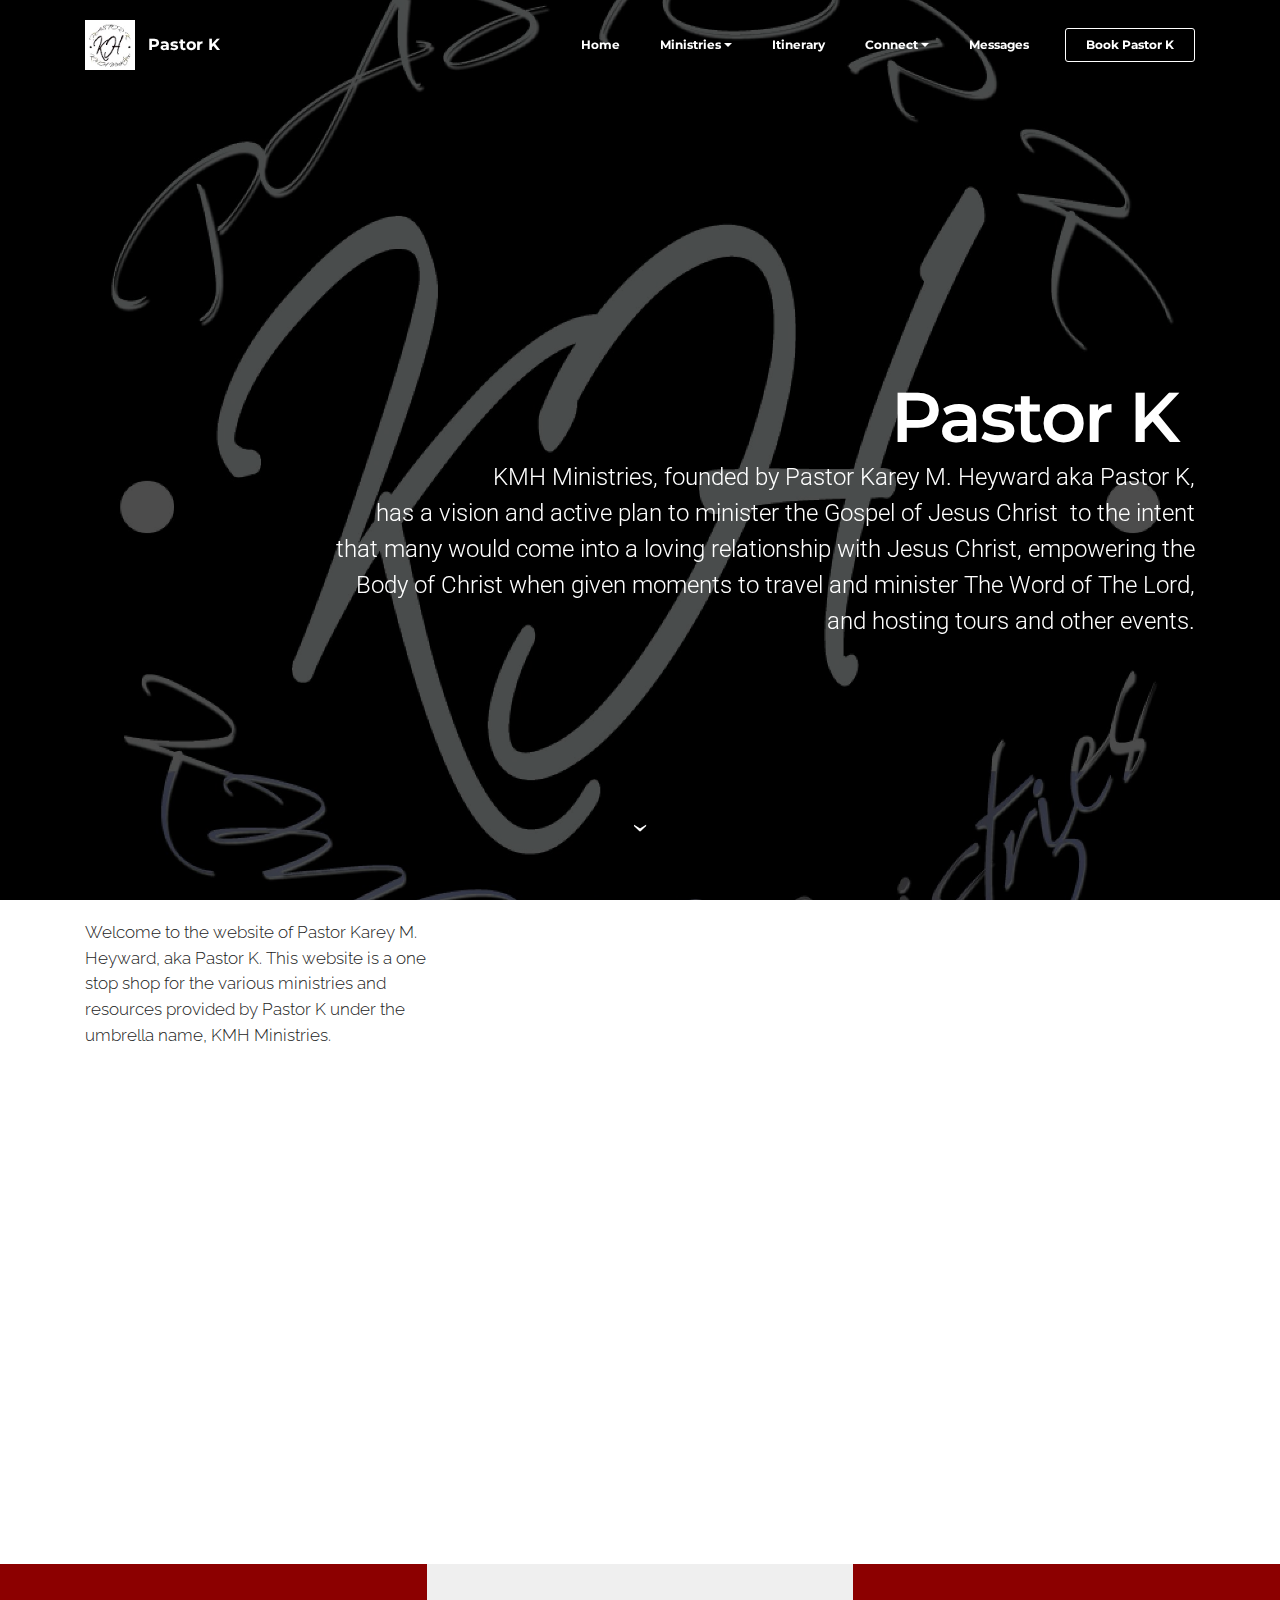
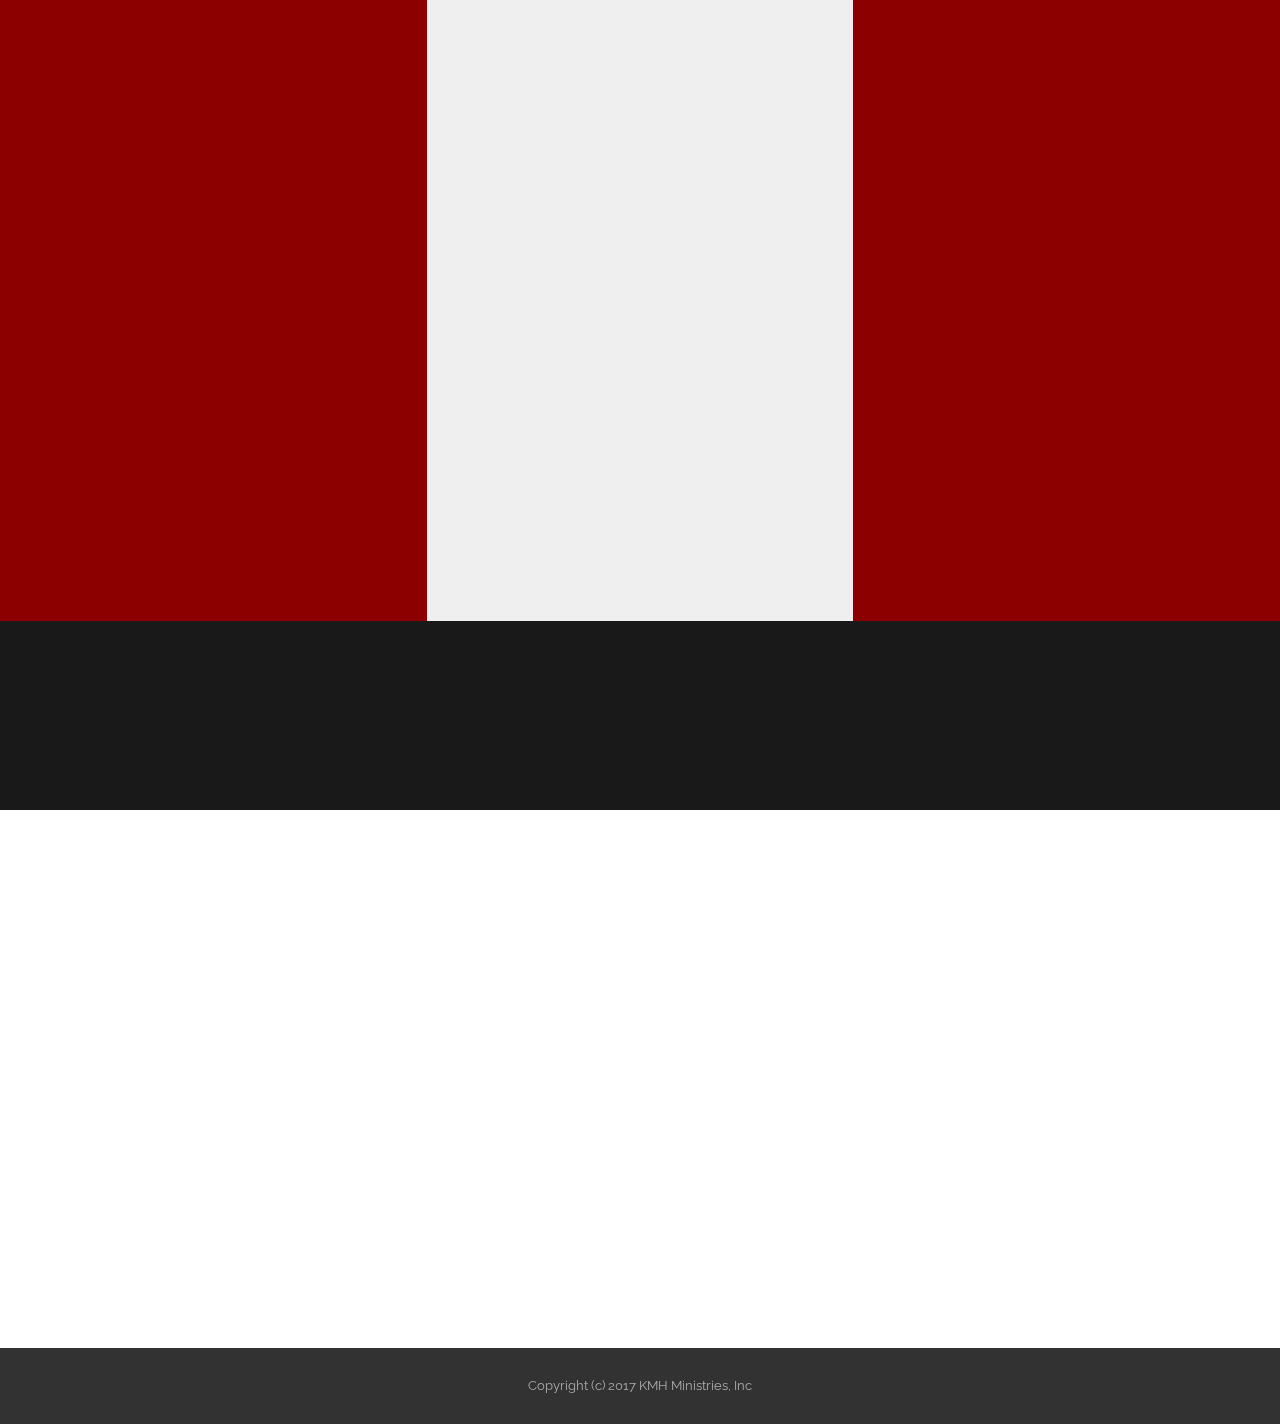
<file: index.html>
<!DOCTYPE html>
<html>
<head>
  <!-- Site made with Mobirise Website Builder v3.12.1, https://mobirise.com -->
  <meta charset="UTF-8">
  <meta http-equiv="X-UA-Compatible" content="IE=edge">
  <meta name="generator" content="Mobirise v3.12.1, mobirise.com">
  <meta name="viewport" content="width=device-width, initial-scale=1">
  <link rel="shortcut icon" href="assets/images/pk-logo-128x128.jpg" type="image/x-icon">
  <meta name="description" content="">
  
  <link rel="stylesheet" href="https://fonts.googleapis.com/css?family=Lora:400,700,400italic,700italic&amp;subset=latin">
  <link rel="stylesheet" href="https://fonts.googleapis.com/css?family=Montserrat:400,700">
  <link rel="stylesheet" href="https://fonts.googleapis.com/css?family=Raleway:100,100i,200,200i,300,300i,400,400i,500,500i,600,600i,700,700i,800,800i,900,900i">
  <link rel="stylesheet" href="assets/bootstrap-material-design-font/css/material.css">
  <link rel="stylesheet" href="assets/web/assets/mobirise-icons/mobirise-icons.css">
  <link rel="stylesheet" href="assets/tether/tether.min.css">
  <link rel="stylesheet" href="assets/bootstrap/css/bootstrap.min.css">
  <link rel="stylesheet" href="assets/dropdown/css/style.css">
  <link rel="stylesheet" href="assets/animate.css/animate.min.css">
  <link rel="stylesheet" href="assets/socicon/css/styles.css">
  <link rel="stylesheet" href="assets/theme/css/style.css">
  <link rel="stylesheet" href="assets/mobirise/css/mbr-additional.css" type="text/css">
  
  
  
</head>
<body>
<section id="menu-0">

    <nav class="navbar navbar-dropdown bg-color transparent navbar-fixed-top">
        <div class="container">

            <div class="mbr-table">
                <div class="mbr-table-cell">

                    <div class="navbar-brand">
                        <a href="#top" class="navbar-logo"><img src="assets/images/pk-logo-128x128.jpg" alt="Mobirise"></a>
                        <a class="navbar-caption" href="#top">Pastor K</a>
                    </div>

                </div>
                <div class="mbr-table-cell">

                    <button class="navbar-toggler pull-xs-right hidden-md-up" type="button" data-toggle="collapse" data-target="#exCollapsingNavbar">
                        <div class="hamburger-icon"></div>
                    </button>

                    <ul class="nav-dropdown collapse pull-xs-right nav navbar-nav navbar-toggleable-sm" id="exCollapsingNavbar"><li class="nav-item"><a class="nav-link link" href="index.html">Home</a></li><li class="nav-item dropdown"><a class="nav-link link dropdown-toggle" data-toggle="dropdown-submenu" href="index.html#features1-z" aria-expanded="false">Ministries</a><div class="dropdown-menu"><a class="dropdown-item" href="index.html#features1-z">Eternity Ministries</a><a class="dropdown-item" href="index.html#features1-z">Podcast</a><a class="dropdown-item" href="index.html#features1-z" aria-expanded="false">Minister Sage</a><a class="dropdown-item" href="index.html#features1-z">Radical Revolution</a></div></li><li class="nav-item"><a class="nav-link link" href="Itinerary.html">Itinerary</a></li><li class="nav-item dropdown"><a class="nav-link link dropdown-toggle" data-toggle="dropdown-submenu" href="index.html#social-buttons2-e" aria-expanded="false">Connect</a><div class="dropdown-menu"><a class="dropdown-item" href="Partner.html">Partner</a><a class="dropdown-item" href="index.html#social-buttons4-1z">Social Media</a><a class="dropdown-item" href="index.html#form1-11">Contact us</a></div></li><li class="nav-item"><a class="nav-link link" href="http://podpoint.com/eternity-ministries-podcast" aria-expanded="false" target="_blank">Messages</a></li><li class="nav-item nav-btn"><a class="nav-link btn btn-white btn-white-outline" href="https://goo.gl/forms/0P6B3aVXlwBT4Zyk1" target="_blank">Book Pastor K</a></li></ul>
                    <button hidden="" class="navbar-toggler navbar-close" type="button" data-toggle="collapse" data-target="#exCollapsingNavbar">
                        <div class="close-icon"></div>
                    </button>

                </div>
            </div>

        </div>
    </nav>

</section>

<section class="engine"><a rel="external" href="https://mobirise.com">Website Maker</a></section><section class="mbr-section mbr-section-hero mbr-section-full mbr-parallax-background mbr-section-with-arrow mbr-after-navbar" id="header4-0" style="background-image: url(assets/images/pk-logowhite-2000x2000.jpg);">

    <div class="mbr-overlay" style="opacity: 0.7; background-color: rgb(0, 0, 0);"></div>

    <div class="mbr-table-cell">

        <div class="container">
            <div class="row">
                <div class="mbr-section col-md-10 col-md-offset-2 text-xs-right">

                    <h1 class="mbr-section-title display-1"><span style="font-size: 4.39rem; line-height: 1.1;"><br></span><span style="font-size: 4.39rem; line-height: 1.1;"><br></span><span style="font-size: 4.39rem; line-height: 1.1;">Pastor K&nbsp;</span><br></h1>
                    <p class="mbr-section-lead lead"><span style="font-style: normal;">KMH Ministries, founded by Pastor Karey M. Heyward aka Pastor K,<br>has a vision and active plan&nbsp;to minister&nbsp;the Gospel of Jesus Christ &nbsp;to&nbsp;the intent<br>that many would come into a loving relationship with Jesus Christ, empowering&nbsp;the<br>Body of Christ when given moments&nbsp;to&nbsp;travel and minister The Word of The Lord, and&nbsp;hosting tours and other events.</span></p>
                    
                </div>
            </div>
        </div>
    </div>

    <div class="mbr-arrow mbr-arrow-floating" aria-hidden="true"><a href="#content7-1"><i class="mbr-arrow-icon"></i></a></div>

</section>

<section class="mbr-section article mbr-section__container" id="content7-1" style="background-color: rgb(255, 255, 255); padding-top: 20px; padding-bottom: 0px;">

    <div class="container">
        <div class="row">
            <div class="col-xs-12 col-md-4 lead">Welcome to the website of Pastor Karey M. Heyward, aka Pastor K. This website is a one stop shop for the various ministries and resources provided by Pastor K under the umbrella name, KMH Ministries.&nbsp;</div>
            <div class="col-xs-12 col-md-4 lead"><p>From Pastoring in Charleston SC, radio podcast host, Christian rapper, youth event hoster, traveling to minister at conferences, services, youth services, and a host of other operations, Pastor K is relentless and diligent in his pursuit to remain forward in Kingdom Advancement, Gospel preaching, soul reaching, and seeing lives change by the name &amp; power of Jesus Christ&nbsp;</p></div>
            <div class="col-xs-12 col-md-4 lead"><p>If you have an upcoming service or event and would like to have Pastor K in ministry, select the link to be taken to the booking form below. Thank you and we look forward to seeing you soon. &nbsp;</p><p><br></p><p>&nbsp; &nbsp; &nbsp; &nbsp; &nbsp; &nbsp; &nbsp; &nbsp; &nbsp; &nbsp; &nbsp; &nbsp; &nbsp; &nbsp; &nbsp; &nbsp;</p></div>
        </div>
    </div>

</section>

<section class="mbr-info mbr-info-extra mbr-section mbr-section-md-padding" id="msg-box1-y" style="background-color: rgb(255, 255, 255); padding-top: 0px; padding-bottom: 0px;">

    
    <div class="container">
        <div class="row">


            


            <div class="mbr-table-md-up">
                <div class="mbr-table-cell mbr-right-padding-md-up col-md-8 text-xs-center text-md-left">
                    
                    
                </div>

                <div class="mbr-table-cell col-md-4">
                    <div class="text-xs-center"><a class="btn btn-danger" href="https://goo.gl/forms/0P6B3aVXlwBT4Zyk1" target="_blank">BOOK PASTOR K</a></div>
                </div>
            </div>


        </div>
    </div>
</section>

<section class="mbr-info mbr-info-extra mbr-section mbr-section-md-padding" id="msg-box1-10" style="background-color: rgb(255, 255, 255); padding-top: 0px; padding-bottom: 30px;">

    
    <div class="container">
        <div class="row">


            


            <div class="mbr-table-md-up">
                <div class="mbr-table-cell mbr-right-padding-md-up col-md-8 text-xs-center text-md-left">
                    <h2 class="mbr-info-subtitle mbr-section-subtitle"></h2>
                    <h3 class="mbr-info-title mbr-section-title display-2"><br><span style="color: rgb(253, 0, 0); font-family: Montserrat, sans-serif; font-size: 32px; line-height: 1.1;">Itinerary</span><br></h3>
                </div>

                <div class="mbr-table-cell col-md-4">
                    
                </div>
            </div>


        </div>
    </div>
</section>

<section class="mbr-section article mbr-section__container" id="content1-1a" style="background-color: rgb(255, 255, 255); padding-top: 0px; padding-bottom: 20px;">

    <div class="container">
        <div class="row">
            <div class="col-xs-12 lead"><p><strong><span style="font-size: 1.07rem; line-height: 1.5;">&nbsp;Pastor K will be speaking at the following locations. Would love to see you there!</span></strong></p><p><strong><span style="font-size: 1.07rem; line-height: 1.5;"><br></span></strong></p><p><strong><span style="font-size: 1.07rem; line-height: 1.5;">Every Saturday @ 6:00 pm: Eternity Ministries | 2607 Seymour Ave. N Chas SC | Worship Service</span><br></strong></p><p><strong>Every Sunday @ 12:30 pm: Eternity Ministries | 2607 Seymour Ave. N Chas SC | Worship Service</strong></p><p><strong>June 3, 2017 @ 3:00 pm: Sandra Wilson live audience tv interview | Charleston Library, Calhoun St., Charleston SC</strong></p><p><strong>June 15-16, 2017 @ 7:00 pm: 2 night revival | Shabach Church</strong></p></div>
        </div>
    </div>

</section>

<section class="mbr-section mbr-section__container" id="buttons1-1n" style="background-color: rgb(255, 255, 255); padding-top: 0px; padding-bottom: 20px;">

    <div class="container">
        <div class="row">
            <div class="col-xs-12">
                <div class="text-xs-center"><a class="btn btn-primary" href="Itinerary.html">Click&nbsp;to View Full Itinerary</a> </div>
            </div>
        </div>
    </div>

</section>

<section class="mbr-cards mbr-section mbr-section-nopadding" id="features1-z" style="background-color: rgb(239, 239, 239);">

        

    <div class="mbr-cards-row row striped">

        <div class="mbr-cards-col col-xs-12 col-lg-4" style="padding-top: 0px; padding-bottom: 40px;">
            <div class="container">
                <div class="card cart-block">
                    <div class="card-img"><a href="http://eternityemerge.businesscatalyst.com/index.html" target="_blank"><img src="assets/images/12063783-1664332057170573-529674867873091856-n-600x600.png" class="card-img-top"></a></div>
                    <div class="card-block">
                        <h4 class="card-title">Eternity Ministries Inc.</h4>
                        <h5 class="card-subtitle"></h5>
                        <p class="card-text">Eternity Ministries Inc. is located in Charleston SC. Pastored by Pastor K, have services every Saturday @ 6:00 pm, Sunday @ 12:30 pm, and Bible Study every Monday @ 7:00 pm. Click the link to be taken to the website. </p>
                        <div class="card-btn"><a href="http://eternityemerge.businesscatalyst.com/index.html" class="btn btn-white" target="_blank">Eternity Ministries</a></div>
                    </div>
                </div>
            </div>
        </div>
        <div class="mbr-cards-col col-xs-12 col-lg-4" style="padding-top: 0px; padding-bottom: 40px;">
            <div class="container">
                <div class="card cart-block">
                    <div class="card-img"><a href="https://blogtalkradio.com/pastorslounge" target="_blank"><img src="assets/images/20170321-600x558.jpg" class="card-img-top"></a></div>
                    <div class="card-block">
                        <h4 class="card-title">The Pastors Lounge Podcast</h4>
                        <h5 class="card-subtitle"></h5>
                        <p class="card-text">Download Castbox on your Android or Apple phone and subscribe&nbsp;to <br>The Pastors Lounge and Eternity Ministries Podcast&nbsp;<br><br><br></p>
                        <div class="card-btn"><a href="https://blogtalkradio.com/pastorslounge" class="btn btn-info" target="_blank">Podcast Site</a></div>
                    </div>
                </div>
            </div>
        </div>
        <div class="mbr-cards-col col-xs-12 col-lg-4" style="padding-top: 0px; padding-bottom: 40px;">
            <div class="container">
                <div class="card cart-block">
                    <div class="card-img"><a href="https://reverbnation.com/ministersage" target="_blank"><img src="assets/images/sage-600x257.jpg" class="card-img-top"></a></div>
                    <div class="card-block">
                        <h4 class="card-title"><br><span style="color: inherit; font-size: 1.25rem; line-height: 1.2825;">Minister Sage</span><br></h4>
                        <h5 class="card-subtitle"><span style="font-style: normal;">S.erving (The) A.lmighty G.od E.ternally</span></h5>
                        <p class="card-text">The Gospel Rap ministry of Pastor Sage is one of intensity, boldness, radical, and passionate. Every song preaches Jesus in a way&nbsp;that will engage everyone from&nbsp;the youngest&nbsp;to&nbsp;the seasoned.&nbsp;<br><br><br></p>
                        <div class="card-btn"><a href="https://reverbnation.com/ministersage" class="btn btn-white" target="_blank">Minister Sage Site</a></div>
                    </div>
                </div>
            </div>
        </div>
        
        
        
    </div>
</section>

<section class="mbr-section mbr-section-md-padding mbr-parallax-background" id="social-buttons4-1z" style="background-image: url(assets/images/14721479-1233005110055319-5247693292019617983-n-2000x1330.jpg); padding-top: 30px; padding-bottom: 30px;">
    <div class="mbr-overlay" style="opacity: 0.9; background-color: rgb(0, 0, 0);">
    </div>
    <div class="container">
        <div class="row">
            <div class="col-md-8 col-md-offset-2 text-xs-center">
                <h3 class="mbr-section-title display-2">FOLLOW US</h3>
                <div><a class="btn btn-social" title="Twitter" target="_blank" href="https://twitter.com/kareyheyward"><i class="socicon socicon-twitter"></i></a> <a class="btn btn-social" title="Facebook" target="_blank" href="https://www.facebook.com/kareymheyward/"><i class="socicon socicon-facebook"></i></a> <a class="btn btn-social" title="Google+" target="_blank" href="https://snapchat.com/kareyheyward"><span class="socicon socicon-snapchat mbr-iconfont mbr-iconfont-btn"></span></a> <a class="btn btn-social" title="YouTube" target="_blank" href="https://www.youtube.com/channel/UCC3GrVLIVTLt96spJIk9acQ"><i class="socicon socicon-youtube"></i></a> <a class="btn btn-social" title="Instagram" target="_blank" href="https://instagram.com/kareyheyward"><i class="socicon socicon-instagram"></i></a> <a class="btn btn-social" title="Pinterest" target="_blank" href="https://www.periscope.com/kareyheyward">&nbsp;<span class="socicon socicon-periscope mbr-iconfont mbr-iconfont-btn"></span></a>  <a class="btn btn-social" title="LinkedIn" target="_blank" href="https://www.reverbnation.com/ministersage"><span class="socicon socicon-reverbnation mbr-iconfont mbr-iconfont-btn"></span></a> <a class="btn btn-social" title="VKontakte" target="_blank" href="http://podpoint.com/eternity-ministries-podcast">&nbsp;<span class="mbri-play mbr-iconfont mbr-iconfont-btn"></span></a>  </div>
            </div>
        </div>
    </div>
</section>

<section class="mbr-section" id="form1-11" style="background-color: rgb(255, 255, 255); padding-top: 40px; padding-bottom: 0px;">
    
    <div class="mbr-section mbr-section__container mbr-section__container--middle">
        <div class="container">
            <div class="row">
                <div class="col-xs-12 text-xs-center">
                    <h3 class="mbr-section-title display-2">CONTACT FORM</h3>
                    <small class="mbr-section-subtitle">Feel free&nbsp;to contact us via&nbsp;this message board, one of our social media sites, or call us at 843.410.8509. We look forward&nbsp;to connecting wit you!<br></small>
                </div>
            </div>
        </div>
    </div>
    <div class="mbr-section mbr-section-nopadding">
        <div class="container">
            <div class="row">
                <div class="col-xs-12 col-lg-10 col-lg-offset-1" data-form-type="formoid">


                    <div data-form-alert="true">
                        <div hidden="" data-form-alert-success="true" class="alert alert-form alert-success text-xs-center">Thanks for filling out form! We will be in contact within in 24-48 hours.</div>
                    </div>


                    <form action="https://mobirise.com/" method="post" data-form-title="CONTACT FORM">

                        <input type="hidden" value="2EMajJDcWE+7Zk0yzld7bvQVAIXusoG1QqkpnjeZMkixyZdnmxuVKH73uWjJHiGywNWGO68GnfmHx9ygFK31AwLKLUdpbsXdt/AEq0njHJc+rqdn4xQUPM7ICMzUSZ4G" data-form-email="true">

                        <div class="row row-sm-offset">

                            <div class="col-xs-12 col-md-4">
                                <div class="form-group">
                                    <label class="form-control-label" for="form1-11-name">Name<span class="form-asterisk">*</span></label>
                                    <input type="text" class="form-control" name="name" required="" data-form-field="Name" id="form1-11-name">
                                </div>
                            </div>

                            <div class="col-xs-12 col-md-4">
                                <div class="form-group">
                                    <label class="form-control-label" for="form1-11-email">Email<span class="form-asterisk">*</span></label>
                                    <input type="email" class="form-control" name="email" required="" data-form-field="Email" id="form1-11-email">
                                </div>
                            </div>

                            <div class="col-xs-12 col-md-4">
                                <div class="form-group">
                                    <label class="form-control-label" for="form1-11-phone">Phone</label>
                                    <input type="tel" class="form-control" name="phone" data-form-field="Phone" id="form1-11-phone">
                                </div>
                            </div>

                        </div>

                        <div class="form-group">
                            <label class="form-control-label" for="form1-11-message">Message</label>
                            <textarea class="form-control" name="message" rows="7" data-form-field="Message" id="form1-11-message"></textarea>
                        </div>

                        <div><button type="submit" class="btn btn-primary">CONTACT US</button></div>

                    </form>
                </div>
            </div>
        </div>
    </div>
</section>

<footer class="mbr-small-footer mbr-section mbr-section-nopadding" id="footer1-2" style="background-color: rgb(50, 50, 50); padding-top: 1.75rem; padding-bottom: 1.75rem;">
    
    <div class="container">
        <p class="text-xs-center">Copyright (c) 2017 KMH Ministries, Inc</p>
    </div>
</footer>


  <script src="assets/web/assets/jquery/jquery.min.js"></script>
  <script src="assets/tether/tether.min.js"></script>
  <script src="assets/bootstrap/js/bootstrap.min.js"></script>
  <script src="assets/smooth-scroll/smooth-scroll.js"></script>
  <script src="assets/dropdown/js/script.min.js"></script>
  <script src="assets/touch-swipe/jquery.touch-swipe.min.js"></script>
  <script src="assets/viewport-checker/jquery.viewportchecker.js"></script>
  <script src="assets/jarallax/jarallax.js"></script>
  <script src="assets/theme/js/script.js"></script>
  <script src="assets/formoid/formoid.min.js"></script>
  
  
  <input name="animation" type="hidden">
  </body>
</html>
</file>
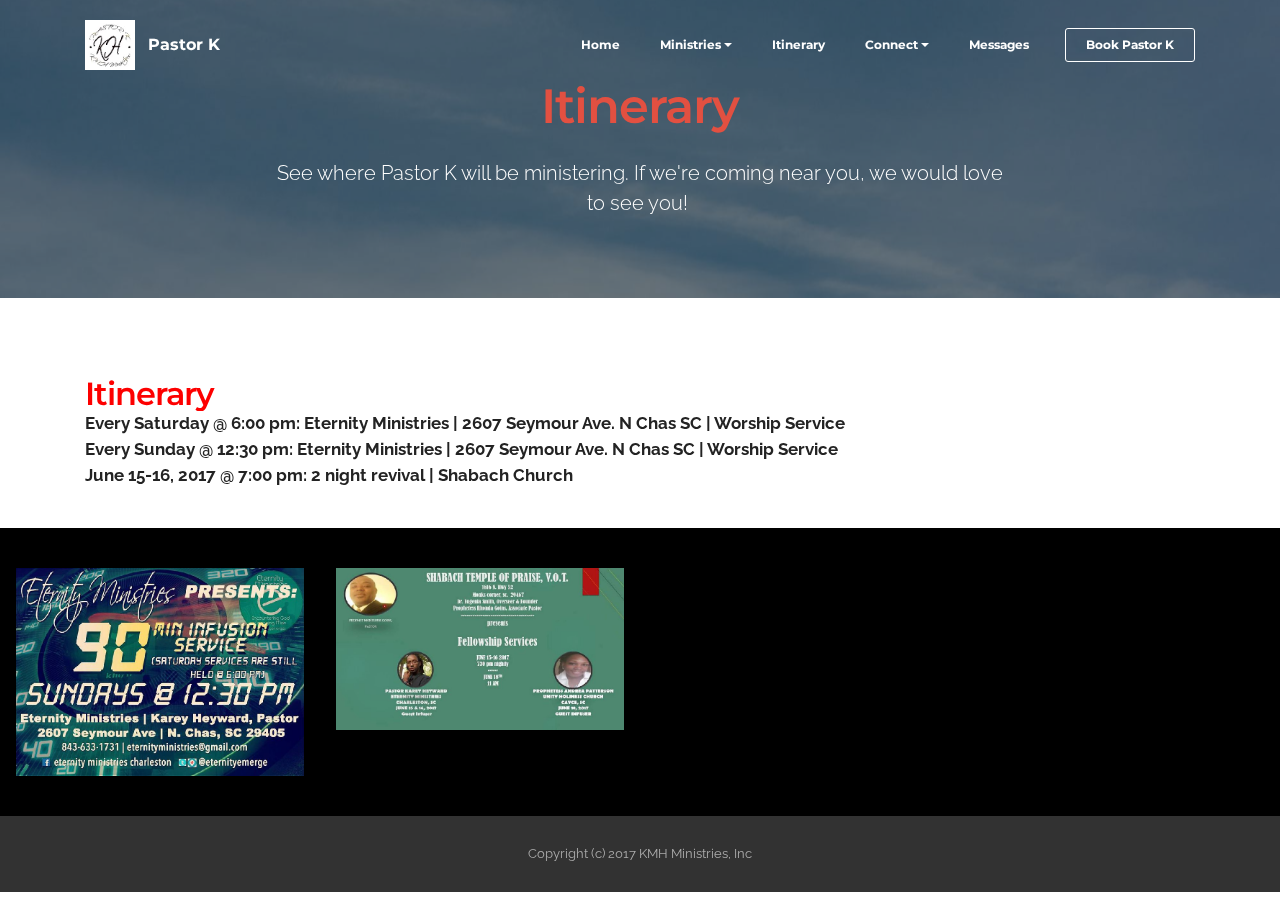
<file: Itinerary.html>
<!DOCTYPE html>
<html>
<head>
  <!-- Site made with Mobirise Website Builder v3.12.1, https://mobirise.com -->
  <meta charset="UTF-8">
  <meta http-equiv="X-UA-Compatible" content="IE=edge">
  <meta name="generator" content="Mobirise v3.12.1, mobirise.com">
  <meta name="viewport" content="width=device-width, initial-scale=1">
  <link rel="shortcut icon" href="assets/images/pk-logo-128x128.jpg" type="image/x-icon">
  <meta name="description" content="Where Pastor K will be ministering">
  <title>Itinerary</title>
  <link rel="stylesheet" href="https://fonts.googleapis.com/css?family=Lora:400,700,400italic,700italic&amp;subset=latin">
  <link rel="stylesheet" href="https://fonts.googleapis.com/css?family=Montserrat:400,700">
  <link rel="stylesheet" href="https://fonts.googleapis.com/css?family=Raleway:100,100i,200,200i,300,300i,400,400i,500,500i,600,600i,700,700i,800,800i,900,900i">
  <link rel="stylesheet" href="assets/bootstrap-material-design-font/css/material.css">
  <link rel="stylesheet" href="assets/et-line-font-plugin/style.css">
  <link rel="stylesheet" href="assets/tether/tether.min.css">
  <link rel="stylesheet" href="assets/bootstrap/css/bootstrap.min.css">
  <link rel="stylesheet" href="assets/dropdown/css/style.css">
  <link rel="stylesheet" href="assets/animate.css/animate.min.css">
  <link rel="stylesheet" href="assets/theme/css/style.css">
  <link rel="stylesheet" href="assets/mobirise-gallery/style.css">
  <link rel="stylesheet" href="assets/mobirise/css/mbr-additional.css" type="text/css">
  
  
  
</head>
<body>
<section id="menu-1h">

    <nav class="navbar navbar-dropdown bg-color transparent navbar-fixed-top">
        <div class="container">

            <div class="mbr-table">
                <div class="mbr-table-cell">

                    <div class="navbar-brand">
                        <a href="#top" class="navbar-logo"><img src="assets/images/pk-logo-128x128.jpg" alt="Mobirise"></a>
                        <a class="navbar-caption" href="#top">Pastor K</a>
                    </div>

                </div>
                <div class="mbr-table-cell">

                    <button class="navbar-toggler pull-xs-right hidden-md-up" type="button" data-toggle="collapse" data-target="#exCollapsingNavbar">
                        <div class="hamburger-icon"></div>
                    </button>

                    <ul class="nav-dropdown collapse pull-xs-right nav navbar-nav navbar-toggleable-sm" id="exCollapsingNavbar"><li class="nav-item"><a class="nav-link link" href="index.html">Home</a></li><li class="nav-item dropdown"><a class="nav-link link dropdown-toggle" data-toggle="dropdown-submenu" href="index.html#features1-z" aria-expanded="false">Ministries</a><div class="dropdown-menu"><a class="dropdown-item" href="index.html#features1-z">Eternity Ministries</a><a class="dropdown-item" href="index.html#features1-z">Podcast</a><a class="dropdown-item" href="index.html#features1-z" aria-expanded="false">Minister Sage</a><a class="dropdown-item" href="index.html#features1-z">Radical Revolution</a></div></li><li class="nav-item"><a class="nav-link link" href="Itinerary.html">Itinerary</a></li><li class="nav-item dropdown"><a class="nav-link link dropdown-toggle" data-toggle="dropdown-submenu" href="index.html#social-buttons2-e" aria-expanded="false">Connect</a><div class="dropdown-menu"><a class="dropdown-item" href="Partner.html">Partner</a><a class="dropdown-item" href="index.html#social-buttons4-1z">Social Media</a><a class="dropdown-item" href="index.html#form1-11">Contact us</a></div></li><li class="nav-item"><a class="nav-link link" href="http://podpoint.com/eternity-ministries-podcast" aria-expanded="false" target="_blank">Messages</a></li><li class="nav-item nav-btn"><a class="nav-link btn btn-white btn-white-outline" href="https://goo.gl/forms/0P6B3aVXlwBT4Zyk1" target="_blank">Book Pastor K</a></li></ul>
                    <button hidden="" class="navbar-toggler navbar-close" type="button" data-toggle="collapse" data-target="#exCollapsingNavbar">
                        <div class="close-icon"></div>
                    </button>

                </div>
            </div>

        </div>
    </nav>

</section>

<section class="engine"><a rel="external" href="https://mobirise.com">https://mobirise.com/</a></section><section class="mbr-section article mbr-parallax-background mbr-after-navbar" id="msg-box8-1m" style="background-image: url(assets/images/mbr-2000x1333.jpg); padding-top: 80px; padding-bottom: 80px;">

    <div class="mbr-overlay" style="opacity: 0.5; background-color: rgb(34, 34, 34);">
    </div>
    <div class="container">
        <div class="row">
            <div class="col-md-8 col-md-offset-2 text-xs-center">
                <h3 class="mbr-section-title display-2">Itinerary</h3>
                <div class="lead"><p>See where Pastor K will be ministering. If we're coming near you, we would love to see you!&nbsp;</p></div>
                
            </div>
        </div>
    </div>

</section>

<section class="mbr-info mbr-info-extra mbr-section mbr-section-md-padding" id="msg-box1-1j" style="background-color: rgb(255, 255, 255); padding-top: 0px; padding-bottom: 0px;">

    
    <div class="container">
        <div class="row">


            


            <div class="mbr-table-md-up">
                <div class="mbr-table-cell mbr-right-padding-md-up col-md-8 text-xs-center text-md-left">
                    <h2 class="mbr-info-subtitle mbr-section-subtitle"></h2>
                    <h3 class="mbr-info-title mbr-section-title display-2"><span style="color: rgb(253, 0, 0); font-family: Montserrat, sans-serif; font-size: 32px; line-height: 1.1;"><br></span><br><span style="color: rgb(253, 0, 0); font-family: Montserrat, sans-serif; font-size: 32px; line-height: 1.1;">Itinerary</span><br></h3>
                </div>

                <div class="mbr-table-cell col-md-4">
                    
                </div>
            </div>


        </div>
    </div>
</section>

<section class="mbr-section article mbr-section__container" id="content1-1k" style="background-color: rgb(255, 255, 255); padding-top: 0px; padding-bottom: 40px;">

    <div class="container">
        <div class="row">
            <div class="col-xs-12 lead"><p><strong>Every Saturday @ 6:00 pm: Eternity Ministries | 2607 Seymour Ave. N Chas SC | Worship Service</strong></p><p><strong>Every Sunday @ 12:30 pm: Eternity Ministries | 2607 Seymour Ave. N Chas SC | Worship Service</strong></p><p><strong>June 15-16, 2017 @ 7:00 pm: 2 night revival | Shabach Church</strong></p></div>
        </div>
    </div>

</section>

<section class="mbr-gallery mbr-section mbr-section-nopadding mbr-slider-carousel" id="gallery3-1l" data-filter="false" style="background-color: rgb(0, 0, 0); padding-top: 1.5rem; padding-bottom: 1.5rem;">
    <!-- Filter -->
    

    <!-- Gallery -->
    <div class="mbr-gallery-row">
        <div class=" mbr-gallery-layout-default">
            <div>
                <div>
                    <div class="mbr-gallery-item mbr-gallery-item__mobirise3 mbr-gallery-item--p1" data-tags="Awesome" data-video-url="false">
                        <div href="#lb-gallery3-1l" data-slide-to="0" data-toggle="modal">
                            
                            

                            <img alt="" src="assets/images/16807299-1527494737290831-486719051476766816-n-2000x1443-800x577.jpg">
                            
                            <span class="icon-focus"></span>
                            
                        </div>
                    </div><div class="mbr-gallery-item mbr-gallery-item__mobirise3 mbr-gallery-item--p1" data-tags="Awesome" data-video-url="false">
                        <div href="#lb-gallery3-1l" data-slide-to="1" data-toggle="modal">
                            
                            

                            <img alt="" src="assets/images/18740233-809212459238157-4773454250468644635-n-2000x1125-800x450.jpg">
                            
                            <span class="icon-focus"></span>
                            
                        </div>
                    </div>
                </div>
            </div>
            <div class="clearfix"></div>
        </div>
    </div>

    <!-- Lightbox -->
    <div data-app-prevent-settings="" class="mbr-slider modal fade carousel slide" tabindex="-1" data-keyboard="true" data-interval="false" id="lb-gallery3-1l">
        <div class="modal-dialog">
            <div class="modal-content">
                <div class="modal-body">
                    <ol class="carousel-indicators">
                        <li data-app-prevent-settings="" data-target="#lb-gallery3-1l" data-slide-to="0"></li><li data-app-prevent-settings="" data-target="#lb-gallery3-1l" class=" active" data-slide-to="1"></li>
                    </ol>
                    <div class="carousel-inner">
                        <div class="carousel-item">
                            <img alt="" src="assets/images/16807299-1527494737290831-486719051476766816-n-2000x1443.jpg">
                        </div><div class="carousel-item active">
                            <img alt="" src="assets/images/18740233-809212459238157-4773454250468644635-n-2000x1125.jpg">
                        </div>
                    </div>
                    <a class="left carousel-control" role="button" data-slide="prev" href="#lb-gallery3-1l">
                        <span class="icon-prev" aria-hidden="true"></span>
                        <span class="sr-only">Previous</span>
                    </a>
                    <a class="right carousel-control" role="button" data-slide="next" href="#lb-gallery3-1l">
                        <span class="icon-next" aria-hidden="true"></span>
                        <span class="sr-only">Next</span>
                    </a>

                    <a class="close" href="#" role="button" data-dismiss="modal">
                        <span aria-hidden="true">×</span>
                        <span class="sr-only">Close</span>
                    </a>
                </div>
            </div>
        </div>
    </div>
</section>

<footer class="mbr-small-footer mbr-section mbr-section-nopadding" id="footer1-1i" style="background-color: rgb(50, 50, 50); padding-top: 1.75rem; padding-bottom: 1.75rem;">
    
    <div class="container">
        <p class="text-xs-center">Copyright (c) 2017 KMH Ministries, Inc</p>
    </div>
</footer>


  <script src="assets/web/assets/jquery/jquery.min.js"></script>
  <script src="assets/tether/tether.min.js"></script>
  <script src="assets/bootstrap/js/bootstrap.min.js"></script>
  <script src="assets/smooth-scroll/smooth-scroll.js"></script>
  <script src="assets/dropdown/js/script.min.js"></script>
  <script src="assets/touch-swipe/jquery.touch-swipe.min.js"></script>
  <script src="assets/viewport-checker/jquery.viewportchecker.js"></script>
  <script src="assets/jarallax/jarallax.js"></script>
  <script src="assets/masonry/masonry.pkgd.min.js"></script>
  <script src="assets/imagesloaded/imagesloaded.pkgd.min.js"></script>
  <script src="assets/bootstrap-carousel-swipe/bootstrap-carousel-swipe.js"></script>
  <script src="assets/theme/js/script.js"></script>
  <script src="assets/mobirise-gallery/player.min.js"></script>
  <script src="assets/mobirise-gallery/script.js"></script>
  
  
  <input name="animation" type="hidden">
  </body>
</html>
</file>
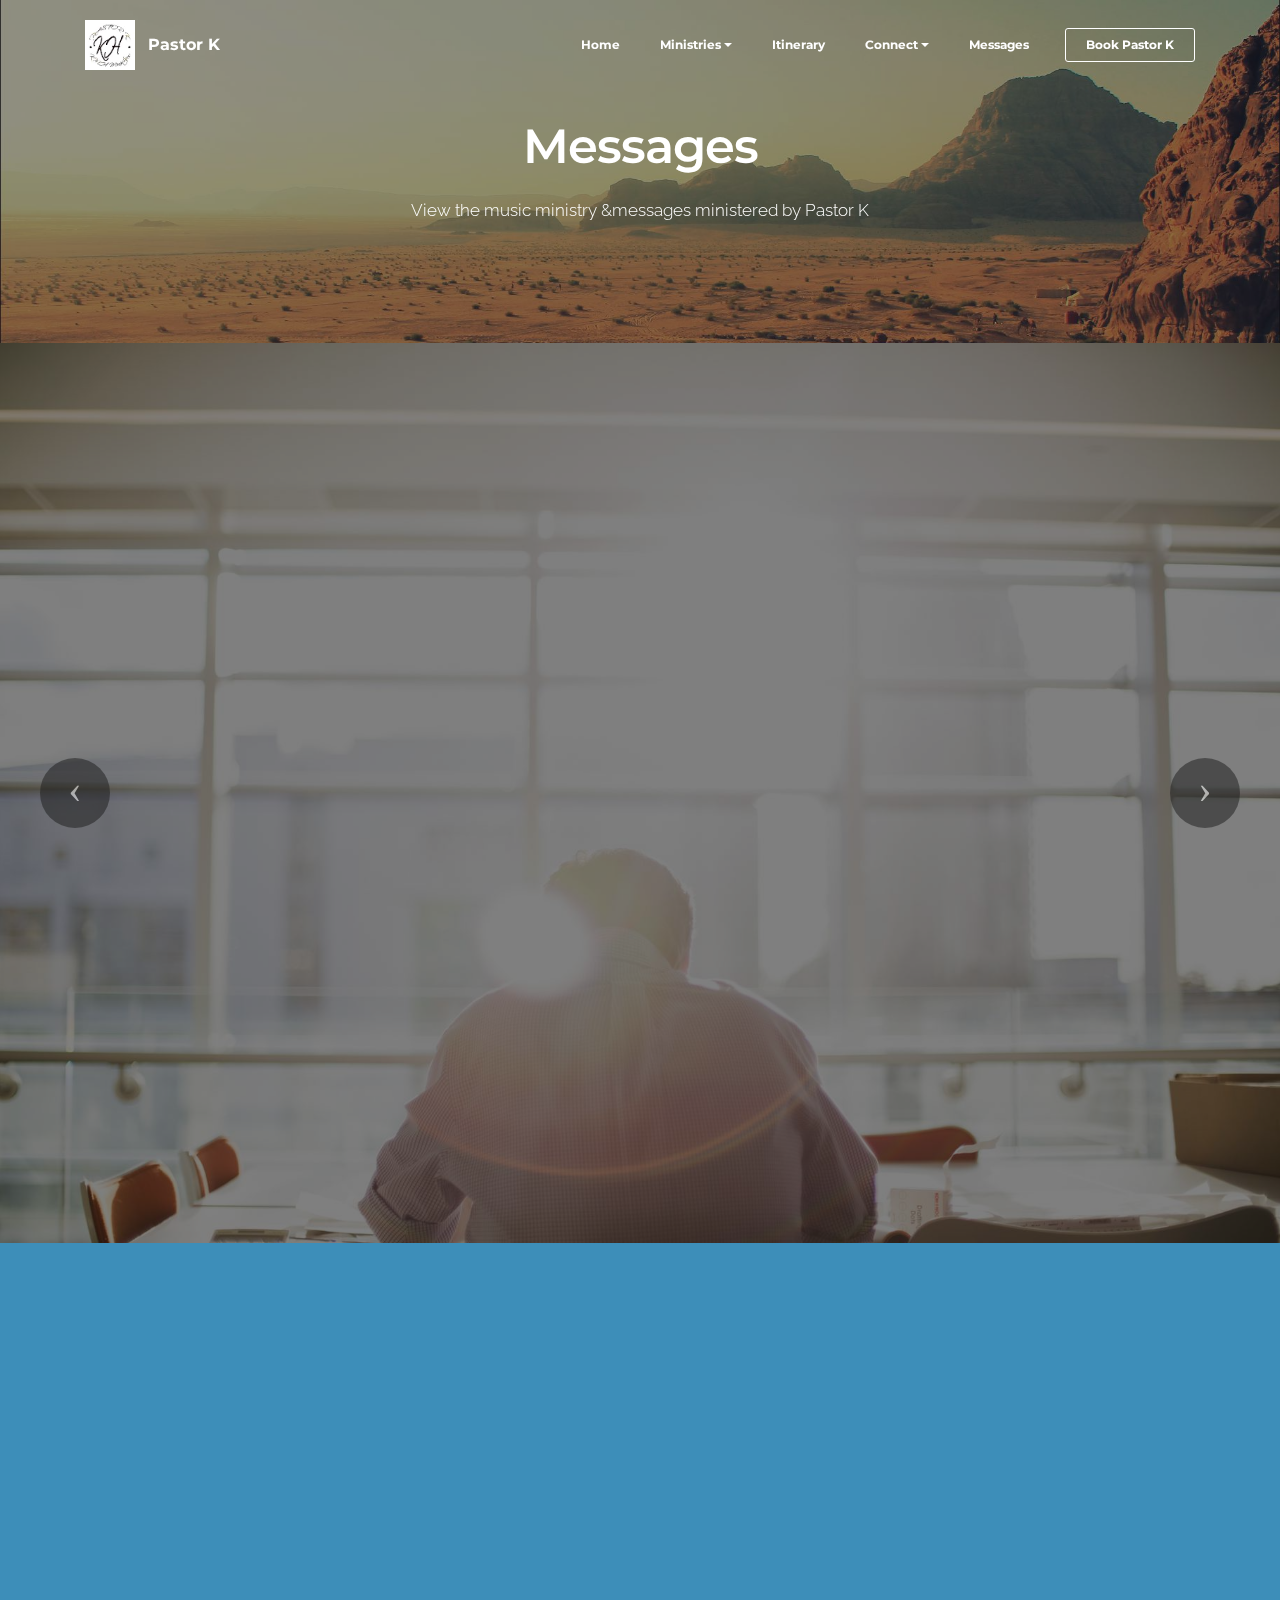
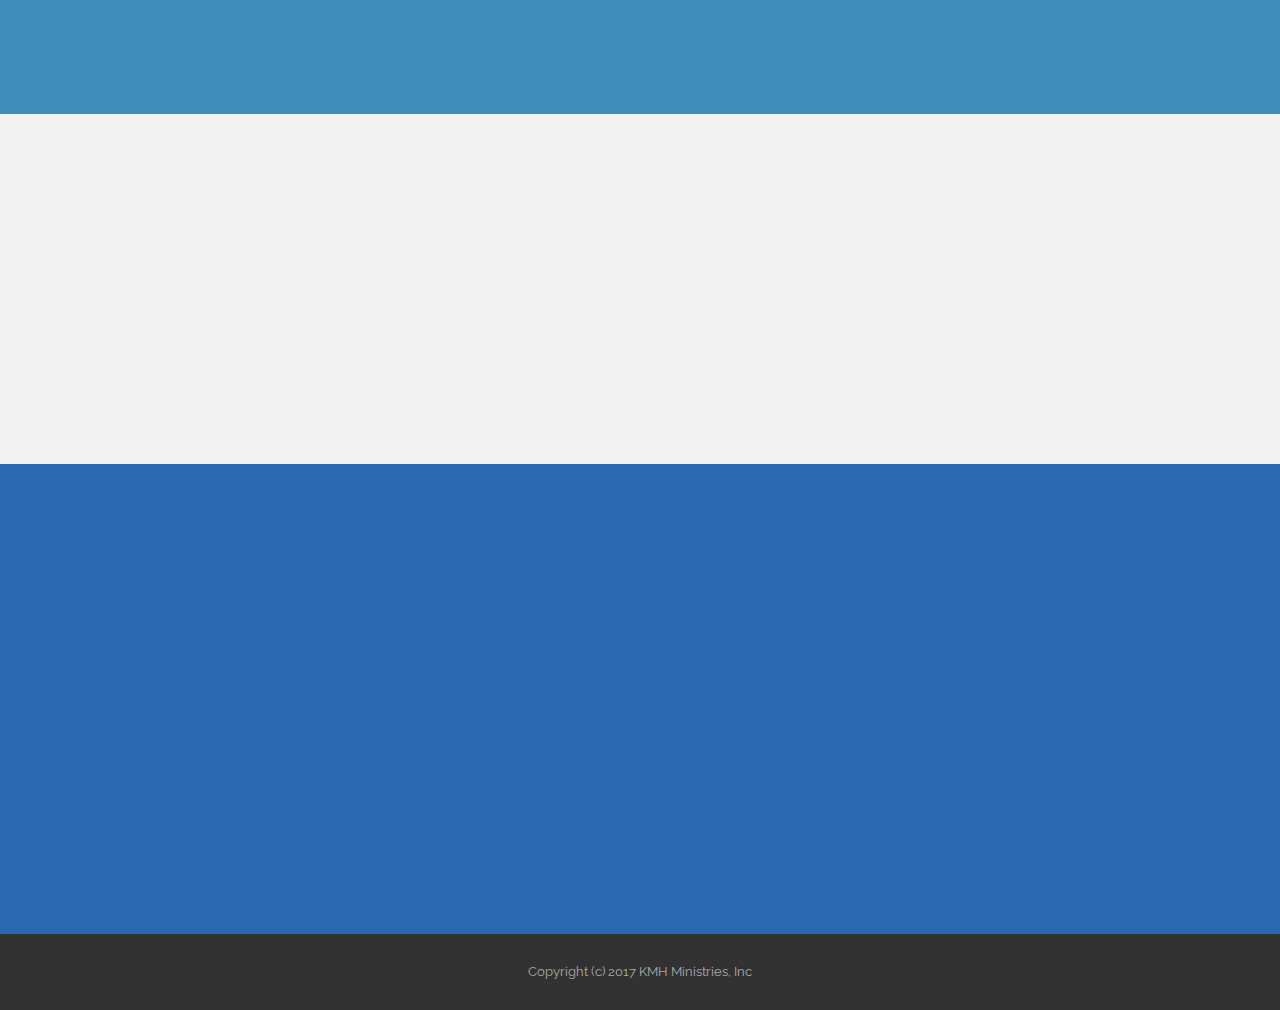
<file: Messages.html>
<!DOCTYPE html>
<html>
<head>
  <!-- Site made with Mobirise Website Builder v3.12.1, https://mobirise.com -->
  <meta charset="UTF-8">
  <meta http-equiv="X-UA-Compatible" content="IE=edge">
  <meta name="generator" content="Mobirise v3.12.1, mobirise.com">
  <meta name="viewport" content="width=device-width, initial-scale=1">
  <link rel="shortcut icon" href="assets/images/pk-logo-128x128.jpg" type="image/x-icon">
  <meta name="description" content="View Video and Audio messages from Pastor K.">
  <title>Messages</title>
  <link rel="stylesheet" href="https://fonts.googleapis.com/css?family=Lora:400,700,400italic,700italic&amp;subset=latin">
  <link rel="stylesheet" href="https://fonts.googleapis.com/css?family=Montserrat:400,700">
  <link rel="stylesheet" href="https://fonts.googleapis.com/css?family=Raleway:100,100i,200,200i,300,300i,400,400i,500,500i,600,600i,700,700i,800,800i,900,900i">
  <link rel="stylesheet" href="assets/bootstrap-material-design-font/css/material.css">
  <link rel="stylesheet" href="assets/tether/tether.min.css">
  <link rel="stylesheet" href="assets/bootstrap/css/bootstrap.min.css">
  <link rel="stylesheet" href="assets/dropdown/css/style.css">
  <link rel="stylesheet" href="assets/animate.css/animate.min.css">
  <link rel="stylesheet" href="assets/theme/css/style.css">
  <link rel="stylesheet" href="assets/mobirise/css/mbr-additional.css" type="text/css">
  
  
  
</head>
<body>
<section id="menu-12">

    <nav class="navbar navbar-dropdown bg-color transparent navbar-fixed-top">
        <div class="container">

            <div class="mbr-table">
                <div class="mbr-table-cell">

                    <div class="navbar-brand">
                        <a href="#top" class="navbar-logo"><img src="assets/images/pk-logo-128x128.jpg" alt="Mobirise"></a>
                        <a class="navbar-caption" href="#top">Pastor K</a>
                    </div>

                </div>
                <div class="mbr-table-cell">

                    <button class="navbar-toggler pull-xs-right hidden-md-up" type="button" data-toggle="collapse" data-target="#exCollapsingNavbar">
                        <div class="hamburger-icon"></div>
                    </button>

                    <ul class="nav-dropdown collapse pull-xs-right nav navbar-nav navbar-toggleable-sm" id="exCollapsingNavbar"><li class="nav-item"><a class="nav-link link" href="index.html">Home</a></li><li class="nav-item dropdown"><a class="nav-link link dropdown-toggle" data-toggle="dropdown-submenu" href="index.html#features1-z" aria-expanded="false">Ministries</a><div class="dropdown-menu"><a class="dropdown-item" href="index.html#features1-z">Eternity Ministries</a><a class="dropdown-item" href="index.html#features1-z">Podcast</a><a class="dropdown-item" href="index.html#features1-z" aria-expanded="false">Minister Sage</a><a class="dropdown-item" href="index.html#features1-z">Radical Revolution</a></div></li><li class="nav-item"><a class="nav-link link" href="Itinerary.html">Itinerary</a></li><li class="nav-item dropdown"><a class="nav-link link dropdown-toggle" data-toggle="dropdown-submenu" href="index.html#social-buttons2-e" aria-expanded="false">Connect</a><div class="dropdown-menu"><a class="dropdown-item" href="Partner.html">Partner</a><a class="dropdown-item" href="index.html#social-buttons4-1z">Social Media</a><a class="dropdown-item" href="index.html#form1-11">Contact us</a></div></li><li class="nav-item"><a class="nav-link link" href="http://podpoint.com/eternity-ministries-podcast" aria-expanded="false" target="_blank">Messages</a></li><li class="nav-item nav-btn"><a class="nav-link btn btn-white btn-white-outline" href="https://goo.gl/forms/0P6B3aVXlwBT4Zyk1" target="_blank">Book Pastor K</a></li></ul>
                    <button hidden="" class="navbar-toggler navbar-close" type="button" data-toggle="collapse" data-target="#exCollapsingNavbar">
                        <div class="close-icon"></div>
                    </button>

                </div>
            </div>

        </div>
    </nav>

</section>

<section class="engine"><a rel="external" href="https://mobirise.com">Website Builder</a></section><section class="mbr-section article mbr-parallax-background mbr-after-navbar" id="msg-box8-17" style="background-image: url(assets/images/desert.jpg); padding-top: 120px; padding-bottom: 120px;">

    <div class="mbr-overlay" style="opacity: 0.5; background-color: rgb(34, 34, 34);">
    </div>
    <div class="container">
        <div class="row">
            <div class="col-md-8 col-md-offset-2 text-xs-center">
                <h3 class="mbr-section-title display-2">Messages</h3>
                <div class="lead"><p>View the music ministry &amp;messages ministered by Pastor K</p></div>
                
            </div>
        </div>
    </div>

</section>

<section class="mbr-slider mbr-section mbr-section__container carousel slide mbr-section-nopadding" data-ride="carousel" data-keyboard="false" data-wrap="true" data-pause="false" data-interval="5000" id="slider3-18">
    <div>
        <div>
            <div>
                
                <div class="carousel-inner" role="listbox">
                    <div class="mbr-section mbr-section-hero carousel-item dark center mbr-section-full active" data-bg-video-slide="false" style="background-image: url(assets/images/man-back.jpg);">
                        <div class="mbr-table-cell">
                            <div class="mbr-overlay"></div>
                            <div class="container-slide container">
                                
                                <div class="row">
                                    <div class="col-md-8 col-md-offset-2 text-xs-center">
                                        
                                        

                                        
                                    </div>
                                </div>
                            </div>
                        </div>
                    </div><div class="mbr-section mbr-section-hero carousel-item dark center mbr-section-full" data-bg-video-slide="https://www.youtube.com/watch?v=uNCr7NdOJgw">
                        <div class="mbr-table-cell">
                            <div class="mbr-overlay"></div>
                            <div class="container-slide container">
                                
                                <div class="row">
                                    <div class="col-md-8 col-md-offset-1">
                                        <h2 class="mbr-section-title display-1">BACKGROUND VIDEO</h2>
                                        <p class="mbr-section-lead lead">Choose from the large selection of latest pre-made blocks - jumbotrons, hero images, parallax scrolling, video backgrounds, hamburger menu, sticky header and more.</p>

                                        
                                    </div>
                                </div>
                            </div>
                        </div>
                    </div><div class="mbr-section mbr-section-hero carousel-item dark center mbr-section-full" data-bg-video-slide="false" style="background-image: url(assets/images/sparklers.jpg);">
                        <div class="mbr-table-cell">
                            <div class="mbr-overlay"></div>
                            <div class="container-slide container">
                                
                                <div class="row">
                                    <div class="col-md-8 col-md-offset-3 text-xs-right">
                                        <h2 class="mbr-section-title display-1">BOOTSTRAP SLIDER</h2>
                                        <p class="mbr-section-lead lead">Choose from the large selection of latest pre-made blocks - jumbotrons, hero images, parallax scrolling, video backgrounds, hamburger menu, sticky header and more.</p>

                                        <div class="mbr-section-btn"><a class="btn btn-lg btn-info" href="https://mobirise.com">FOR WINDOWS</a> <a class="btn btn-lg btn-white btn-white-outline" href="https://mobirise.com">FOR MAC</a></div>
                                    </div>
                                </div>
                            </div>
                        </div>
                    </div>
                </div>

                <a data-app-prevent-settings="" class="left carousel-control" role="button" data-slide="prev" href="#slider3-18">
                    <span class="icon-prev" aria-hidden="true"></span>
                    <span class="sr-only">Previous</span>
                </a>
                <a data-app-prevent-settings="" class="right carousel-control" role="button" data-slide="next" href="#slider3-18">
                    <span class="icon-next" aria-hidden="true"></span>
                    <span class="sr-only">Next</span>
                </a>
            </div>
        </div>
    </div>
</section>

<section class="mbr-section" id="msg-box4-14" style="background-color: rgb(61, 142, 185); padding-top: 120px; padding-bottom: 120px;">

    
    <div class="container">
        <div class="row">
            <div class="mbr-table-md-up">

              <div class="mbr-table-cell mbr-right-padding-md-up mbr-valign-top col-md-7 image-size" style="width: 42%;">
                  <div class="mbr-figure"><iframe class="mbr-embedded-video" src="https://www.youtube.com/embed/Tq7p44IA-1U?rel=0&amp;amp;showinfo=0&amp;autoplay=0&amp;loop=0" width="1280" height="720" frameborder="0" allowfullscreen></iframe></div>
              </div>

              


              <div class="mbr-table-cell col-md-5 text-xs-center text-md-left content-size">
                  <h3 class="mbr-section-title display-2">INTRO WITH YOUTUBE VIDEO</h3>
                  

                  <div><a class="btn btn-primary" href="https://mobirise.com">MORE</a></div>
              </div>


              

            </div>
        </div>
    </div>

</section>

<section class="mbr-section" id="msg-box4-15" style="background-color: rgb(242, 242, 242); padding-top: 40px; padding-bottom: 80px;">

    
    <div class="container">
        <div class="row">
            <div class="mbr-table-md-up">

              <div class="mbr-table-cell mbr-right-padding-md-up mbr-valign-top col-md-7 image-size" style="width: 42%;">
                  <div class="mbr-figure"><iframe class="mbr-embedded-video" src="https://www.youtube.com/embed/Tq7p44IA-1U?rel=0&amp;amp;showinfo=0&amp;autoplay=0&amp;loop=0" width="1280" height="720" frameborder="0" allowfullscreen></iframe></div>
              </div>

              


              <div class="mbr-table-cell col-md-5 text-xs-center text-md-left content-size">
                  <h3 class="mbr-section-title display-2">INTRO WITH YOUTUBE VIDEO</h3>
                  

                  <div><a class="btn btn-primary" href="https://mobirise.com">MORE</a></div>
              </div>


              

            </div>
        </div>
    </div>

</section>

<section class="mbr-section" id="msg-box4-16" style="background-color: rgb(41, 105, 176); padding-top: 120px; padding-bottom: 120px;">

    
    <div class="container">
        <div class="row">
            <div class="mbr-table-md-up">

              <div class="mbr-table-cell mbr-right-padding-md-up mbr-valign-top col-md-7 image-size" style="width: 42%;">
                  <div class="mbr-figure"><iframe class="mbr-embedded-video" src="https://www.youtube.com/embed/Tq7p44IA-1U?rel=0&amp;amp;showinfo=0&amp;autoplay=0&amp;loop=0" width="1280" height="720" frameborder="0" allowfullscreen></iframe></div>
              </div>

              


              <div class="mbr-table-cell col-md-5 text-xs-center text-md-left content-size">
                  <h3 class="mbr-section-title display-2">INTRO WITH YOUTUBE VIDEO</h3>
                  

                  <div><a class="btn btn-primary" href="https://mobirise.com">MORE</a></div>
              </div>


              

            </div>
        </div>
    </div>

</section>

<footer class="mbr-small-footer mbr-section mbr-section-nopadding" id="footer1-13" style="background-color: rgb(50, 50, 50); padding-top: 1.75rem; padding-bottom: 1.75rem;">
    
    <div class="container">
        <p class="text-xs-center">Copyright (c) 2017 KMH Ministries, Inc</p>
    </div>
</footer>


  <script src="assets/web/assets/jquery/jquery.min.js"></script>
  <script src="assets/tether/tether.min.js"></script>
  <script src="assets/bootstrap/js/bootstrap.min.js"></script>
  <script src="assets/smooth-scroll/smooth-scroll.js"></script>
  <script src="assets/dropdown/js/script.min.js"></script>
  <script src="assets/touch-swipe/jquery.touch-swipe.min.js"></script>
  <script src="assets/viewport-checker/jquery.viewportchecker.js"></script>
  <script src="assets/jarallax/jarallax.js"></script>
  <script src="assets/bootstrap-carousel-swipe/bootstrap-carousel-swipe.js"></script>
  <script src="assets/jquery-mb-ytplayer/jquery.mb.ytplayer.min.js"></script>
  <script src="assets/theme/js/script.js"></script>
  <script src="assets/mobirise-slider-video/script.js"></script>
  
  
  <input name="animation" type="hidden">
  </body>
</html>
</file>
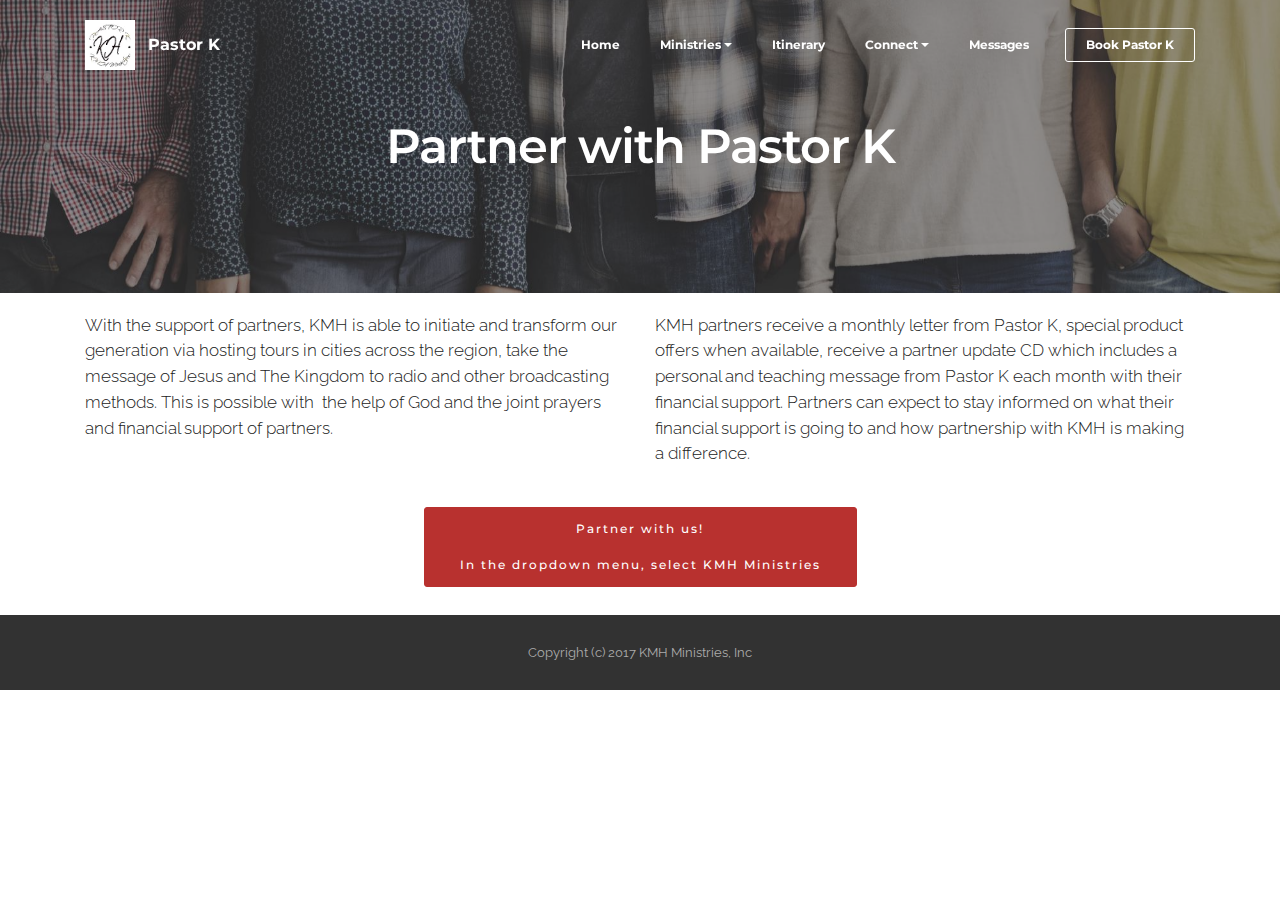
<file: Partner.html>
<!DOCTYPE html>
<html>
<head>
  <!-- Site made with Mobirise Website Builder v3.12.1, https://mobirise.com -->
  <meta charset="UTF-8">
  <meta http-equiv="X-UA-Compatible" content="IE=edge">
  <meta name="generator" content="Mobirise v3.12.1, mobirise.com">
  <meta name="viewport" content="width=device-width, initial-scale=1">
  <link rel="shortcut icon" href="assets/images/pk-logo-128x128.jpg" type="image/x-icon">
  <meta name="description" content="Partner with Pastor K.">
  <title>Partner</title>
  <link rel="stylesheet" href="https://fonts.googleapis.com/css?family=Lora:400,700,400italic,700italic&amp;subset=latin">
  <link rel="stylesheet" href="https://fonts.googleapis.com/css?family=Montserrat:400,700">
  <link rel="stylesheet" href="https://fonts.googleapis.com/css?family=Raleway:100,100i,200,200i,300,300i,400,400i,500,500i,600,600i,700,700i,800,800i,900,900i">
  <link rel="stylesheet" href="assets/bootstrap-material-design-font/css/material.css">
  <link rel="stylesheet" href="assets/tether/tether.min.css">
  <link rel="stylesheet" href="assets/bootstrap/css/bootstrap.min.css">
  <link rel="stylesheet" href="assets/animate.css/animate.min.css">
  <link rel="stylesheet" href="assets/dropdown/css/style.css">
  <link rel="stylesheet" href="assets/theme/css/style.css">
  <link rel="stylesheet" href="assets/mobirise/css/mbr-additional.css" type="text/css">
  
  
  
</head>
<body>
<section id="menu-1b">

    <nav class="navbar navbar-dropdown bg-color transparent navbar-fixed-top">
        <div class="container">

            <div class="mbr-table">
                <div class="mbr-table-cell">

                    <div class="navbar-brand">
                        <a href="#top" class="navbar-logo"><img src="assets/images/pk-logo-128x128.jpg" alt="Mobirise"></a>
                        <a class="navbar-caption" href="#top">Pastor K</a>
                    </div>

                </div>
                <div class="mbr-table-cell">

                    <button class="navbar-toggler pull-xs-right hidden-md-up" type="button" data-toggle="collapse" data-target="#exCollapsingNavbar">
                        <div class="hamburger-icon"></div>
                    </button>

                    <ul class="nav-dropdown collapse pull-xs-right nav navbar-nav navbar-toggleable-sm" id="exCollapsingNavbar"><li class="nav-item"><a class="nav-link link" href="index.html">Home</a></li><li class="nav-item dropdown"><a class="nav-link link dropdown-toggle" data-toggle="dropdown-submenu" href="index.html#features1-z" aria-expanded="false">Ministries</a><div class="dropdown-menu"><a class="dropdown-item" href="index.html#features1-z">Eternity Ministries</a><a class="dropdown-item" href="index.html#features1-z">Podcast</a><a class="dropdown-item" href="index.html#features1-z" aria-expanded="false">Minister Sage</a><a class="dropdown-item" href="index.html#features1-z">Radical Revolution</a></div></li><li class="nav-item"><a class="nav-link link" href="Itinerary.html">Itinerary</a></li><li class="nav-item dropdown"><a class="nav-link link dropdown-toggle" data-toggle="dropdown-submenu" href="index.html#social-buttons2-e" aria-expanded="false">Connect</a><div class="dropdown-menu"><a class="dropdown-item" href="Partner.html">Partner</a><a class="dropdown-item" href="index.html#social-buttons4-1z">Social Media</a><a class="dropdown-item" href="index.html#form1-11">Contact us</a></div></li><li class="nav-item"><a class="nav-link link" href="http://podpoint.com/eternity-ministries-podcast" aria-expanded="false" target="_blank">Messages</a></li><li class="nav-item nav-btn"><a class="nav-link btn btn-white btn-white-outline" href="https://goo.gl/forms/0P6B3aVXlwBT4Zyk1" target="_blank">Book Pastor K</a></li></ul>
                    <button hidden="" class="navbar-toggler navbar-close" type="button" data-toggle="collapse" data-target="#exCollapsingNavbar">
                        <div class="close-icon"></div>
                    </button>

                </div>
            </div>

        </div>
    </nav>

</section>

<section class="engine"><a rel="external" href="https://mobirise.com">Mobirise Web Generator</a></section><section class="mbr-section article mbr-parallax-background mbr-after-navbar" id="msg-box8-1d" style="background-image: url(assets/images/mbr-2000x1102.jpg); padding-top: 120px; padding-bottom: 120px;">

    <div class="mbr-overlay" style="opacity: 0.5; background-color: rgb(34, 34, 34);">
    </div>
    <div class="container">
        <div class="row">
            <div class="col-md-8 col-md-offset-2 text-xs-center">
                <h3 class="mbr-section-title display-2">Partner with Pastor K</h3>
                <div class="lead"></div>
                
            </div>
        </div>
    </div>

</section>

<section class="mbr-section article mbr-section__container" id="content6-1e" style="background-color: rgb(255, 255, 255); padding-top: 20px; padding-bottom: 20px;">

    <div class="container">
        <div class="row">
            <div class="col-xs-12 col-md-6 lead"><p>With the support of partners, KMH is able to initiate and transform our generation via hosting tours in cities across the region, take the message of Jesus and The Kingdom to radio and other broadcasting methods. This is possible with &nbsp;the help of God and the joint prayers and financial support of partners.</p></div>
            <div class="col-xs-12 col-md-6 lead"><p>KMH partners receive a monthly letter from Pastor K, special product offers when available, receive a partner update CD which includes a personal and teaching message from Pastor K each month with their financial support. Partners can expect to stay informed on what their financial support is going to and how partnership with KMH is making a difference.</p></div>
        </div>
    </div>

</section>

<section class="mbr-section mbr-section__container" id="buttons1-1f" style="background-color: rgb(255, 255, 255); padding-top: 20px; padding-bottom: 20px;">

    <div class="container">
        <div class="row">
            <div class="col-xs-12">
                <div class="text-xs-center"><a class="btn btn-primary" href="https://easytithe.com/eternitymin" target="_blank">Partner with us!<br><br>In&nbsp;the dropdown menu, select KMH Ministries<br></a> </div>
            </div>
        </div>
    </div>

</section>

<footer class="mbr-small-footer mbr-section mbr-section-nopadding" id="footer1-1c" style="background-color: rgb(50, 50, 50); padding-top: 1.75rem; padding-bottom: 1.75rem;">
    
    <div class="container">
        <p class="text-xs-center">Copyright (c) 2017 KMH Ministries, Inc</p>
    </div>
</footer>


  <script src="assets/web/assets/jquery/jquery.min.js"></script>
  <script src="assets/tether/tether.min.js"></script>
  <script src="assets/bootstrap/js/bootstrap.min.js"></script>
  <script src="assets/smooth-scroll/smooth-scroll.js"></script>
  <script src="assets/jarallax/jarallax.js"></script>
  <script src="assets/viewport-checker/jquery.viewportchecker.js"></script>
  <script src="assets/dropdown/js/script.min.js"></script>
  <script src="assets/touch-swipe/jquery.touch-swipe.min.js"></script>
  <script src="assets/theme/js/script.js"></script>
  
  
  <input name="animation" type="hidden">
  </body>
</html>
</file>
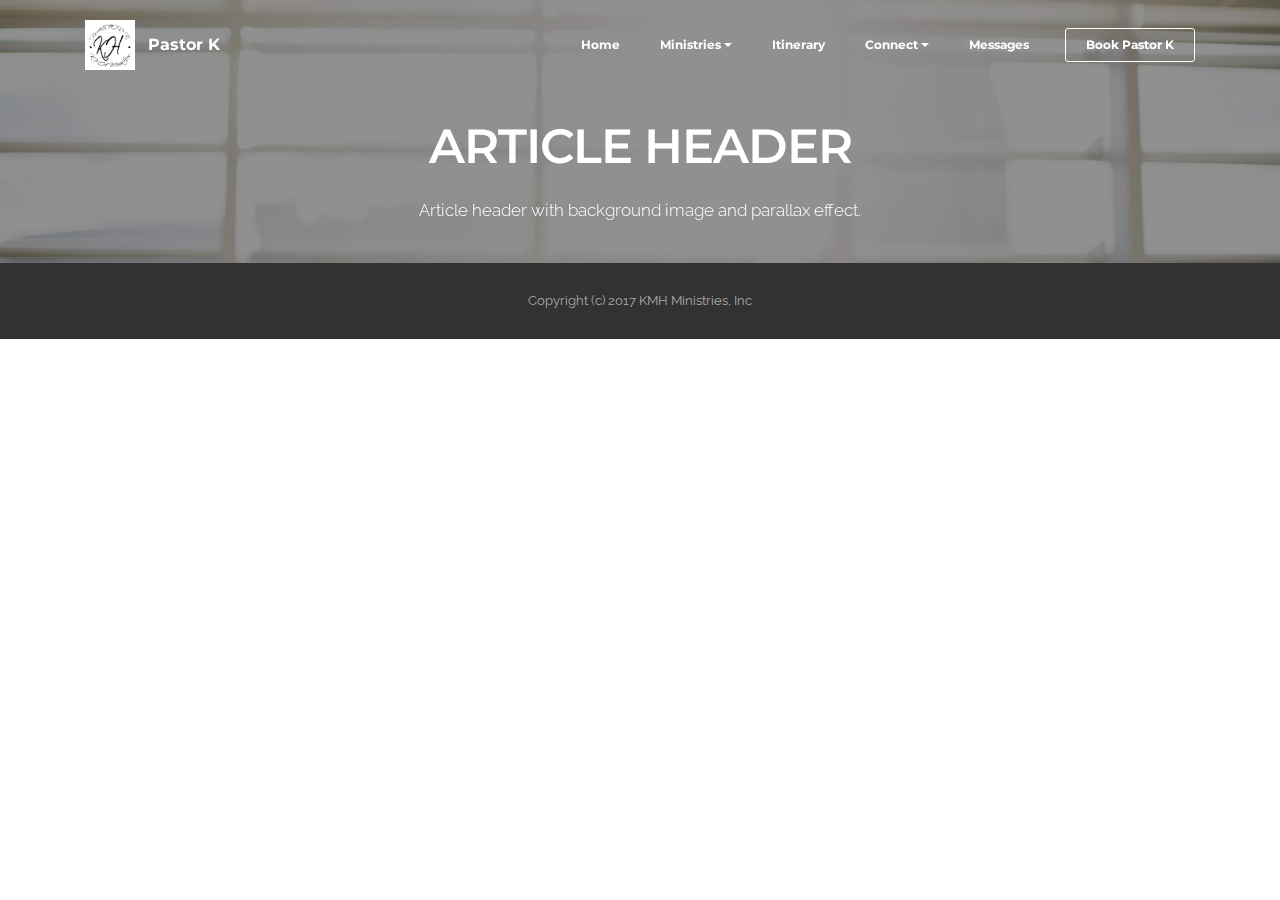
<file: Press kit.html>
<!DOCTYPE html>
<html>
<head>
  <!-- Site made with Mobirise Website Builder v3.12.1, https://mobirise.com -->
  <meta charset="UTF-8">
  <meta http-equiv="X-UA-Compatible" content="IE=edge">
  <meta name="generator" content="Mobirise v3.12.1, mobirise.com">
  <meta name="viewport" content="width=device-width, initial-scale=1">
  <link rel="shortcut icon" href="assets/images/pk-logo-128x128.jpg" type="image/x-icon">
  <meta name="description" content="Press kit">
  <title>Press kit</title>
  <link rel="stylesheet" href="https://fonts.googleapis.com/css?family=Lora:400,700,400italic,700italic&amp;subset=latin">
  <link rel="stylesheet" href="https://fonts.googleapis.com/css?family=Montserrat:400,700">
  <link rel="stylesheet" href="https://fonts.googleapis.com/css?family=Raleway:100,100i,200,200i,300,300i,400,400i,500,500i,600,600i,700,700i,800,800i,900,900i">
  <link rel="stylesheet" href="assets/bootstrap-material-design-font/css/material.css">
  <link rel="stylesheet" href="assets/tether/tether.min.css">
  <link rel="stylesheet" href="assets/bootstrap/css/bootstrap.min.css">
  <link rel="stylesheet" href="assets/dropdown/css/style.css">
  <link rel="stylesheet" href="assets/animate.css/animate.min.css">
  <link rel="stylesheet" href="assets/theme/css/style.css">
  <link rel="stylesheet" href="assets/mobirise/css/mbr-additional.css" type="text/css">
  
  
  
</head>
<body>
<section id="menu-1r">

    <nav class="navbar navbar-dropdown bg-color transparent navbar-fixed-top">
        <div class="container">

            <div class="mbr-table">
                <div class="mbr-table-cell">

                    <div class="navbar-brand">
                        <a href="#top" class="navbar-logo"><img src="assets/images/pk-logo-128x128.jpg" alt="Mobirise"></a>
                        <a class="navbar-caption" href="#top">Pastor K</a>
                    </div>

                </div>
                <div class="mbr-table-cell">

                    <button class="navbar-toggler pull-xs-right hidden-md-up" type="button" data-toggle="collapse" data-target="#exCollapsingNavbar">
                        <div class="hamburger-icon"></div>
                    </button>

                    <ul class="nav-dropdown collapse pull-xs-right nav navbar-nav navbar-toggleable-sm" id="exCollapsingNavbar"><li class="nav-item"><a class="nav-link link" href="index.html">Home</a></li><li class="nav-item dropdown"><a class="nav-link link dropdown-toggle" data-toggle="dropdown-submenu" href="index.html#features1-z" aria-expanded="false">Ministries</a><div class="dropdown-menu"><a class="dropdown-item" href="index.html#features1-z">Eternity Ministries</a><a class="dropdown-item" href="index.html#features1-z">Podcast</a><a class="dropdown-item" href="index.html#features1-z" aria-expanded="false">Minister Sage</a><a class="dropdown-item" href="index.html#features1-z">Radical Revolution</a></div></li><li class="nav-item"><a class="nav-link link" href="Itinerary.html">Itinerary</a></li><li class="nav-item dropdown"><a class="nav-link link dropdown-toggle" data-toggle="dropdown-submenu" href="index.html#social-buttons2-e" aria-expanded="false">Connect</a><div class="dropdown-menu"><a class="dropdown-item" href="Partner.html">Partner</a><a class="dropdown-item" href="index.html#social-buttons4-1z">Social Media</a><a class="dropdown-item" href="index.html#form1-11">Contact us</a></div></li><li class="nav-item"><a class="nav-link link" href="http://podpoint.com/eternity-ministries-podcast" aria-expanded="false" target="_blank">Messages</a></li><li class="nav-item nav-btn"><a class="nav-link btn btn-white btn-white-outline" href="https://goo.gl/forms/0P6B3aVXlwBT4Zyk1" target="_blank">Book Pastor K</a></li></ul>
                    <button hidden="" class="navbar-toggler navbar-close" type="button" data-toggle="collapse" data-target="#exCollapsingNavbar">
                        <div class="close-icon"></div>
                    </button>

                </div>
            </div>

        </div>
    </nav>

</section>

<section class="engine"><a rel="external" href="https://mobirise.com">https://mobirise.com/</a></section><section class="mbr-section article mbr-parallax-background mbr-after-navbar" id="msg-box8-1t" style="background-image: url(assets/images/man-back.jpg); padding-top: 120px; padding-bottom: 40px;">

    <div class="mbr-overlay" style="opacity: 0.5; background-color: rgb(34, 34, 34);">
    </div>
    <div class="container">
        <div class="row">
            <div class="col-md-8 col-md-offset-2 text-xs-center">
                <h3 class="mbr-section-title display-2">ARTICLE HEADER</h3>
                <div class="lead"><p>Article header with background image and parallax effect.</p></div>
                
            </div>
        </div>
    </div>

</section>

<footer class="mbr-small-footer mbr-section mbr-section-nopadding" id="footer1-1s" style="background-color: rgb(50, 50, 50); padding-top: 1.75rem; padding-bottom: 1.75rem;">
    
    <div class="container">
        <p class="text-xs-center">Copyright (c) 2017 KMH Ministries, Inc</p>
    </div>
</footer>


  <script src="assets/web/assets/jquery/jquery.min.js"></script>
  <script src="assets/tether/tether.min.js"></script>
  <script src="assets/bootstrap/js/bootstrap.min.js"></script>
  <script src="assets/smooth-scroll/smooth-scroll.js"></script>
  <script src="assets/dropdown/js/script.min.js"></script>
  <script src="assets/touch-swipe/jquery.touch-swipe.min.js"></script>
  <script src="assets/viewport-checker/jquery.viewportchecker.js"></script>
  <script src="assets/jarallax/jarallax.js"></script>
  <script src="assets/theme/js/script.js"></script>
  
  
  <input name="animation" type="hidden">
  </body>
</html>
</file>
<file: assets/bootstrap-material-design-font/css/material.css>
@font-face {
  font-family: 'Material-Design-Icons';
  src: url('../fonts/Material-Design-Icons.eot?3ocs8m');
  src: url('../fonts/Material-Design-Icons.eot?#iefix3ocs8m') format('embedded-opentype'), url('../fonts/Material-Design-Icons.woff?3ocs8m') format('woff'), url('../fonts/Material-Design-Icons.ttf?3ocs8m') format('truetype'), url('../fonts/Material-Design-Icons.svg?3ocs8m#Material-Design-Icons') format('svg');
  font-weight: normal;
  font-style: normal;
}
[class^="mdi-"],
[class*="mdi-"] {
  speak: none;
  display: inline-block;
  font-style: normal;
  font-variant:normal;
  font-weight:normal;
  /*font-size:24px;*/
  line-height:1;
  font-family:'Material-Design-Icons' !important;
  text-rendering: auto;
  
  -webkit-font-smoothing: antialiased;
  -moz-osx-font-smoothing: grayscale;
  -webkit-transform: translate(0, 0);
      -ms-transform: translate(0, 0);
          transform: translate(0, 0);
}
[class^="mdi-"]:before,
[class*="mdi-"]:before {
  display: inline-block;
  speak: none;
  text-decoration: inherit;
}
[class^="mdi-"].pull-left,
[class*="mdi-"].pull-left {
  margin-right: .3em;
}
[class^="mdi-"].pull-right,
[class*="mdi-"].pull-right {
  margin-left: .3em;
}
[class^="mdi-"].mdi-lg:before,
[class*="mdi-"].mdi-lg:before,
[class^="mdi-"].mdi-lg:after,
[class*="mdi-"].mdi-lg:after {
  font-size: 1.33333333em;
  line-height: 0.75em;
  vertical-align: -15%;
}
[class^="mdi-"].mdi-2x:before,
[class*="mdi-"].mdi-2x:before,
[class^="mdi-"].mdi-2x:after,
[class*="mdi-"].mdi-2x:after {
  font-size: 2em;
}
[class^="mdi-"].mdi-3x:before,
[class*="mdi-"].mdi-3x:before,
[class^="mdi-"].mdi-3x:after,
[class*="mdi-"].mdi-3x:after {
  font-size: 3em;
}
[class^="mdi-"].mdi-4x:before,
[class*="mdi-"].mdi-4x:before,
[class^="mdi-"].mdi-4x:after,
[class*="mdi-"].mdi-4x:after {
  font-size: 4em;
}
[class^="mdi-"].mdi-5x:before,
[class*="mdi-"].mdi-5x:before,
[class^="mdi-"].mdi-5x:after,
[class*="mdi-"].mdi-5x:after {
  font-size: 5em;
}
[class^="mdi-device-signal-cellular-"]:after,
[class^="mdi-device-battery-"]:after,
[class^="mdi-device-battery-charging-"]:after,
[class^="mdi-device-signal-cellular-connected-no-internet-"]:after,
[class^="mdi-device-signal-wifi-"]:after,
[class^="mdi-device-signal-wifi-statusbar-not-connected"]:after,
.mdi-device-network-wifi:after {
  opacity: .3;
  position: absolute;
  left: 0;
  top: 0;
  z-index: 1;
  display: inline-block;
  speak: none;
  text-decoration: inherit;
}
[class^="mdi-device-signal-cellular-"]:after {
  content: "\e758";
}
[class^="mdi-device-battery-"]:after {
  content: "\e735";
}
[class^="mdi-device-battery-charging-"]:after {
  content: "\e733";
}
[class^="mdi-device-signal-cellular-connected-no-internet-"]:after {
  content: "\e75d";
}
[class^="mdi-device-signal-wifi-"]:after,
.mdi-device-network-wifi:after {
  content: "\e765";
}
[class^="mdi-device-signal-wifi-statusbasr-not-connected"]:after {
  content: "\e8f7";
}
.mdi-device-signal-cellular-off:after,
.mdi-device-signal-cellular-null:after,
.mdi-device-signal-cellular-no-sim:after,
.mdi-device-signal-wifi-off:after,
.mdi-device-signal-wifi-4-bar:after,
.mdi-device-signal-cellular-4-bar:after,
.mdi-device-battery-alert:after,
.mdi-device-signal-cellular-connected-no-internet-4-bar:after,
.mdi-device-battery-std:after,
.mdi-device-battery-full .mdi-device-battery-unknown:after {
  content: "";
}
.mdi-fw {
  width: 1.28571429em;
  text-align: center;
}
.mdi-ul {
  padding-left: 0;
  margin-left: 2.14285714em;
  list-style-type: none;
}
.mdi-ul > li {
  position: relative;
}
.mdi-li {
  position: absolute;
  left: -2.14285714em;
  width: 2.14285714em;
  top: 0.14285714em;
  text-align: center;
}
.mdi-li.mdi-lg {
  left: -1.85714286em;
}
.mdi-border {
  padding: .2em .25em .15em;
  border: solid 0.08em #eeeeee;
  border-radius: .1em;
}
.mdi-spin {
  -webkit-animation: mdi-spin 2s infinite linear;
  animation: mdi-spin 2s infinite linear;
  -webkit-transform-origin: 50% 50%;
  -ms-transform-origin: 50% 50%;
      transform-origin: 50% 50%;
}
.mdi-pulse {
  -webkit-animation: mdi-spin 1s steps(8) infinite;
  animation: mdi-spin 1s steps(8) infinite;
  -webkit-transform-origin: 50% 50%;
  -ms-transform-origin: 50% 50%;
      transform-origin: 50% 50%;
}
@-webkit-keyframes mdi-spin {
  0% {
    -webkit-transform: rotate(0deg);
    transform: rotate(0deg);
  }
  100% {
    -webkit-transform: rotate(359deg);
    transform: rotate(359deg);
  }
}
@keyframes mdi-spin {
  0% {
    -webkit-transform: rotate(0deg);
    transform: rotate(0deg);
  }
  100% {
    -webkit-transform: rotate(359deg);
    transform: rotate(359deg);
  }
}
.mdi-rotate-90 {
  filter: progid:DXImageTransform.Microsoft.BasicImage(rotation=1);
  -webkit-transform: rotate(90deg);
  -ms-transform: rotate(90deg);
  transform: rotate(90deg);
}
.mdi-rotate-180 {
  filter: progid:DXImageTransform.Microsoft.BasicImage(rotation=2);
  -webkit-transform: rotate(180deg);
  -ms-transform: rotate(180deg);
  transform: rotate(180deg);
}
.mdi-rotate-270 {
  filter: progid:DXImageTransform.Microsoft.BasicImage(rotation=3);
  -webkit-transform: rotate(270deg);
  -ms-transform: rotate(270deg);
  transform: rotate(270deg);
}
.mdi-flip-horizontal {
  filter: progid:DXImageTransform.Microsoft.BasicImage(rotation=0, mirror=1);
  -webkit-transform: scale(-1, 1);
  -ms-transform: scale(-1, 1);
  transform: scale(-1, 1);
}
.mdi-flip-vertical {
  filter: progid:DXImageTransform.Microsoft.BasicImage(rotation=2, mirror=1);
  -webkit-transform: scale(1, -1);
  -ms-transform: scale(1, -1);
  transform: scale(1, -1);
}
:root .mdi-rotate-90,
:root .mdi-rotate-180,
:root .mdi-rotate-270,
:root .mdi-flip-horizontal,
:root .mdi-flip-vertical {
  -webkit-filter: none;
          filter: none;
}
.mdi-stack {
  position: relative;
  display: inline-block;
  width: 2em;
  height: 2em;
  line-height: 2em;
  vertical-align: middle;
}
.mdi-stack-1x,
.mdi-stack-2x {
  position: absolute;
  left: 0;
  width: 100%;
  text-align: center;
}
.mdi-stack-1x {
  line-height: inherit;
}
.mdi-stack-2x {
  font-size: 2em;
}
.mdi-inverse {
  color: #ffffff;
}
/* Start Icons */
.mdi-action-3d-rotation:before {
  content: "\e600";
}
.mdi-action-accessibility:before {
  content: "\e601";
}
.mdi-action-account-balance-wallet:before {
  content: "\e602";
}
.mdi-action-account-balance:before {
  content: "\e603";
}
.mdi-action-account-box:before {
  content: "\e604";
}
.mdi-action-account-child:before {
  content: "\e605";
}
.mdi-action-account-circle:before {
  content: "\e606";
}
.mdi-action-add-shopping-cart:before {
  content: "\e607";
}
.mdi-action-alarm-add:before {
  content: "\e608";
}
.mdi-action-alarm-off:before {
  content: "\e609";
}
.mdi-action-alarm-on:before {
  content: "\e60a";
}
.mdi-action-alarm:before {
  content: "\e60b";
}
.mdi-action-android:before {
  content: "\e60c";
}
.mdi-action-announcement:before {
  content: "\e60d";
}
.mdi-action-aspect-ratio:before {
  content: "\e60e";
}
.mdi-action-assessment:before {
  content: "\e60f";
}
.mdi-action-assignment-ind:before {
  content: "\e610";
}
.mdi-action-assignment-late:before {
  content: "\e611";
}
.mdi-action-assignment-return:before {
  content: "\e612";
}
.mdi-action-assignment-returned:before {
  content: "\e613";
}
.mdi-action-assignment-turned-in:before {
  content: "\e614";
}
.mdi-action-assignment:before {
  content: "\e615";
}
.mdi-action-autorenew:before {
  content: "\e616";
}
.mdi-action-backup:before {
  content: "\e617";
}
.mdi-action-book:before {
  content: "\e618";
}
.mdi-action-bookmark-outline:before {
  content: "\e619";
}
.mdi-action-bookmark:before {
  content: "\e61a";
}
.mdi-action-bug-report:before {
  content: "\e61b";
}
.mdi-action-cached:before {
  content: "\e61c";
}
.mdi-action-check-circle:before {
  content: "\e61d";
}
.mdi-action-class:before {
  content: "\e61e";
}
.mdi-action-credit-card:before {
  content: "\e61f";
}
.mdi-action-dashboard:before {
  content: "\e620";
}
.mdi-action-delete:before {
  content: "\e621";
}
.mdi-action-description:before {
  content: "\e622";
}
.mdi-action-dns:before {
  content: "\e623";
}
.mdi-action-done-all:before {
  content: "\e624";
}
.mdi-action-done:before {
  content: "\e625";
}
.mdi-action-event:before {
  content: "\e626";
}
.mdi-action-exit-to-app:before {
  content: "\e627";
}
.mdi-action-explore:before {
  content: "\e628";
}
.mdi-action-extension:before {
  content: "\e629";
}
.mdi-action-face-unlock:before {
  content: "\e62a";
}
.mdi-action-favorite-outline:before {
  content: "\e62b";
}
.mdi-action-favorite:before {
  content: "\e62c";
}
.mdi-action-find-in-page:before {
  content: "\e62d";
}
.mdi-action-find-replace:before {
  content: "\e62e";
}
.mdi-action-flip-to-back:before {
  content: "\e62f";
}
.mdi-action-flip-to-front:before {
  content: "\e630";
}
.mdi-action-get-app:before {
  content: "\e631";
}
.mdi-action-grade:before {
  content: "\e632";
}
.mdi-action-group-work:before {
  content: "\e633";
}
.mdi-action-help:before {
  content: "\e634";
}
.mdi-action-highlight-remove:before {
  content: "\e635";
}
.mdi-action-history:before {
  content: "\e636";
}
.mdi-action-home:before {
  content: "\e637";
}
.mdi-action-https:before {
  content: "\e638";
}
.mdi-action-info-outline:before {
  content: "\e639";
}
.mdi-action-info:before {
  content: "\e63a";
}
.mdi-action-input:before {
  content: "\e63b";
}
.mdi-action-invert-colors:before {
  content: "\e63c";
}
.mdi-action-label-outline:before {
  content: "\e63d";
}
.mdi-action-label:before {
  content: "\e63e";
}
.mdi-action-language:before {
  content: "\e63f";
}
.mdi-action-launch:before {
  content: "\e640";
}
.mdi-action-list:before {
  content: "\e641";
}
.mdi-action-lock-open:before {
  content: "\e642";
}
.mdi-action-lock-outline:before {
  content: "\e643";
}
.mdi-action-lock:before {
  content: "\e644";
}
.mdi-action-loyalty:before {
  content: "\e645";
}
.mdi-action-markunread-mailbox:before {
  content: "\e646";
}
.mdi-action-note-add:before {
  content: "\e647";
}
.mdi-action-open-in-browser:before {
  content: "\e648";
}
.mdi-action-open-in-new:before {
  content: "\e649";
}
.mdi-action-open-with:before {
  content: "\e64a";
}
.mdi-action-pageview:before {
  content: "\e64b";
}
.mdi-action-payment:before {
  content: "\e64c";
}
.mdi-action-perm-camera-mic:before {
  content: "\e64d";
}
.mdi-action-perm-contact-cal:before {
  content: "\e64e";
}
.mdi-action-perm-data-setting:before {
  content: "\e64f";
}
.mdi-action-perm-device-info:before {
  content: "\e650";
}
.mdi-action-perm-identity:before {
  content: "\e651";
}
.mdi-action-perm-media:before {
  content: "\e652";
}
.mdi-action-perm-phone-msg:before {
  content: "\e653";
}
.mdi-action-perm-scan-wifi:before {
  content: "\e654";
}
.mdi-action-picture-in-picture:before {
  content: "\e655";
}
.mdi-action-polymer:before {
  content: "\e656";
}
.mdi-action-print:before {
  content: "\e657";
}
.mdi-action-query-builder:before {
  content: "\e658";
}
.mdi-action-question-answer:before {
  content: "\e659";
}
.mdi-action-receipt:before {
  content: "\e65a";
}
.mdi-action-redeem:before {
  content: "\e65b";
}
.mdi-action-reorder:before {
  content: "\e65c";
}
.mdi-action-report-problem:before {
  content: "\e65d";
}
.mdi-action-restore:before {
  content: "\e65e";
}
.mdi-action-room:before {
  content: "\e65f";
}
.mdi-action-schedule:before {
  content: "\e660";
}
.mdi-action-search:before {
  content: "\e661";
}
.mdi-action-settings-applications:before {
  content: "\e662";
}
.mdi-action-settings-backup-restore:before {
  content: "\e663";
}
.mdi-action-settings-bluetooth:before {
  content: "\e664";
}
.mdi-action-settings-cell:before {
  content: "\e665";
}
.mdi-action-settings-display:before {
  content: "\e666";
}
.mdi-action-settings-ethernet:before {
  content: "\e667";
}
.mdi-action-settings-input-antenna:before {
  content: "\e668";
}
.mdi-action-settings-input-component:before {
  content: "\e669";
}
.mdi-action-settings-input-composite:before {
  content: "\e66a";
}
.mdi-action-settings-input-hdmi:before {
  content: "\e66b";
}
.mdi-action-settings-input-svideo:before {
  content: "\e66c";
}
.mdi-action-settings-overscan:before {
  content: "\e66d";
}
.mdi-action-settings-phone:before {
  content: "\e66e";
}
.mdi-action-settings-power:before {
  content: "\e66f";
}
.mdi-action-settings-remote:before {
  content: "\e670";
}
.mdi-action-settings-voice:before {
  content: "\e671";
}
.mdi-action-settings:before {
  content: "\e672";
}
.mdi-action-shop-two:before {
  content: "\e673";
}
.mdi-action-shop:before {
  content: "\e674";
}
.mdi-action-shopping-basket:before {
  content: "\e675";
}
.mdi-action-shopping-cart:before {
  content: "\e676";
}
.mdi-action-speaker-notes:before {
  content: "\e677";
}
.mdi-action-spellcheck:before {
  content: "\e678";
}
.mdi-action-star-rate:before {
  content: "\e679";
}
.mdi-action-stars:before {
  content: "\e67a";
}
.mdi-action-store:before {
  content: "\e67b";
}
.mdi-action-subject:before {
  content: "\e67c";
}
.mdi-action-supervisor-account:before {
  content: "\e67d";
}
.mdi-action-swap-horiz:before {
  content: "\e67e";
}
.mdi-action-swap-vert-circle:before {
  content: "\e67f";
}
.mdi-action-swap-vert:before {
  content: "\e680";
}
.mdi-action-system-update-tv:before {
  content: "\e681";
}
.mdi-action-tab-unselected:before {
  content: "\e682";
}
.mdi-action-tab:before {
  content: "\e683";
}
.mdi-action-theaters:before {
  content: "\e684";
}
.mdi-action-thumb-down:before {
  content: "\e685";
}
.mdi-action-thumb-up:before {
  content: "\e686";
}
.mdi-action-thumbs-up-down:before {
  content: "\e687";
}
.mdi-action-toc:before {
  content: "\e688";
}
.mdi-action-today:before {
  content: "\e689";
}
.mdi-action-track-changes:before {
  content: "\e68a";
}
.mdi-action-translate:before {
  content: "\e68b";
}
.mdi-action-trending-down:before {
  content: "\e68c";
}
.mdi-action-trending-neutral:before {
  content: "\e68d";
}
.mdi-action-trending-up:before {
  content: "\e68e";
}
.mdi-action-turned-in-not:before {
  content: "\e68f";
}
.mdi-action-turned-in:before {
  content: "\e690";
}
.mdi-action-verified-user:before {
  content: "\e691";
}
.mdi-action-view-agenda:before {
  content: "\e692";
}
.mdi-action-view-array:before {
  content: "\e693";
}
.mdi-action-view-carousel:before {
  content: "\e694";
}
.mdi-action-view-column:before {
  content: "\e695";
}
.mdi-action-view-day:before {
  content: "\e696";
}
.mdi-action-view-headline:before {
  content: "\e697";
}
.mdi-action-view-list:before {
  content: "\e698";
}
.mdi-action-view-module:before {
  content: "\e699";
}
.mdi-action-view-quilt:before {
  content: "\e69a";
}
.mdi-action-view-stream:before {
  content: "\e69b";
}
.mdi-action-view-week:before {
  content: "\e69c";
}
.mdi-action-visibility-off:before {
  content: "\e69d";
}
.mdi-action-visibility:before {
  content: "\e69e";
}
.mdi-action-wallet-giftcard:before {
  content: "\e69f";
}
.mdi-action-wallet-membership:before {
  content: "\e6a0";
}
.mdi-action-wallet-travel:before {
  content: "\e6a1";
}
.mdi-action-work:before {
  content: "\e6a2";
}
.mdi-alert-error:before {
  content: "\e6a3";
}
.mdi-alert-warning:before {
  content: "\e6a4";
}
.mdi-av-album:before {
  content: "\e6a5";
}
.mdi-av-closed-caption:before {
  content: "\e6a6";
}
.mdi-av-equalizer:before {
  content: "\e6a7";
}
.mdi-av-explicit:before {
  content: "\e6a8";
}
.mdi-av-fast-forward:before {
  content: "\e6a9";
}
.mdi-av-fast-rewind:before {
  content: "\e6aa";
}
.mdi-av-games:before {
  content: "\e6ab";
}
.mdi-av-hearing:before {
  content: "\e6ac";
}
.mdi-av-high-quality:before {
  content: "\e6ad";
}
.mdi-av-loop:before {
  content: "\e6ae";
}
.mdi-av-mic-none:before {
  content: "\e6af";
}
.mdi-av-mic-off:before {
  content: "\e6b0";
}
.mdi-av-mic:before {
  content: "\e6b1";
}
.mdi-av-movie:before {
  content: "\e6b2";
}
.mdi-av-my-library-add:before {
  content: "\e6b3";
}
.mdi-av-my-library-books:before {
  content: "\e6b4";
}
.mdi-av-my-library-music:before {
  content: "\e6b5";
}
.mdi-av-new-releases:before {
  content: "\e6b6";
}
.mdi-av-not-interested:before {
  content: "\e6b7";
}
.mdi-av-pause-circle-fill:before {
  content: "\e6b8";
}
.mdi-av-pause-circle-outline:before {
  content: "\e6b9";
}
.mdi-av-pause:before {
  content: "\e6ba";
}
.mdi-av-play-arrow:before {
  content: "\e6bb";
}
.mdi-av-play-circle-fill:before {
  content: "\e6bc";
}
.mdi-av-play-circle-outline:before {
  content: "\e6bd";
}
.mdi-av-play-shopping-bag:before {
  content: "\e6be";
}
.mdi-av-playlist-add:before {
  content: "\e6bf";
}
.mdi-av-queue-music:before {
  content: "\e6c0";
}
.mdi-av-queue:before {
  content: "\e6c1";
}
.mdi-av-radio:before {
  content: "\e6c2";
}
.mdi-av-recent-actors:before {
  content: "\e6c3";
}
.mdi-av-repeat-one:before {
  content: "\e6c4";
}
.mdi-av-repeat:before {
  content: "\e6c5";
}
.mdi-av-replay:before {
  content: "\e6c6";
}
.mdi-av-shuffle:before {
  content: "\e6c7";
}
.mdi-av-skip-next:before {
  content: "\e6c8";
}
.mdi-av-skip-previous:before {
  content: "\e6c9";
}
.mdi-av-snooze:before {
  content: "\e6ca";
}
.mdi-av-stop:before {
  content: "\e6cb";
}
.mdi-av-subtitles:before {
  content: "\e6cc";
}
.mdi-av-surround-sound:before {
  content: "\e6cd";
}
.mdi-av-timer:before {
  content: "\e6ce";
}
.mdi-av-video-collection:before {
  content: "\e6cf";
}
.mdi-av-videocam-off:before {
  content: "\e6d0";
}
.mdi-av-videocam:before {
  content: "\e6d1";
}
.mdi-av-volume-down:before {
  content: "\e6d2";
}
.mdi-av-volume-mute:before {
  content: "\e6d3";
}
.mdi-av-volume-off:before {
  content: "\e6d4";
}
.mdi-av-volume-up:before {
  content: "\e6d5";
}
.mdi-av-web:before {
  content: "\e6d6";
}
.mdi-communication-business:before {
  content: "\e6d7";
}
.mdi-communication-call-end:before {
  content: "\e6d8";
}
.mdi-communication-call-made:before {
  content: "\e6d9";
}
.mdi-communication-call-merge:before {
  content: "\e6da";
}
.mdi-communication-call-missed:before {
  content: "\e6db";
}
.mdi-communication-call-received:before {
  content: "\e6dc";
}
.mdi-communication-call-split:before {
  content: "\e6dd";
}
.mdi-communication-call:before {
  content: "\e6de";
}
.mdi-communication-chat:before {
  content: "\e6df";
}
.mdi-communication-clear-all:before {
  content: "\e6e0";
}
.mdi-communication-comment:before {
  content: "\e6e1";
}
.mdi-communication-contacts:before {
  content: "\e6e2";
}
.mdi-communication-dialer-sip:before {
  content: "\e6e3";
}
.mdi-communication-dialpad:before {
  content: "\e6e4";
}
.mdi-communication-dnd-on:before {
  content: "\e6e5";
}
.mdi-communication-email:before {
  content: "\e6e6";
}
.mdi-communication-forum:before {
  content: "\e6e7";
}
.mdi-communication-import-export:before {
  content: "\e6e8";
}
.mdi-communication-invert-colors-off:before {
  content: "\e6e9";
}
.mdi-communication-invert-colors-on:before {
  content: "\e6ea";
}
.mdi-communication-live-help:before {
  content: "\e6eb";
}
.mdi-communication-location-off:before {
  content: "\e6ec";
}
.mdi-communication-location-on:before {
  content: "\e6ed";
}
.mdi-communication-message:before {
  content: "\e6ee";
}
.mdi-communication-messenger:before {
  content: "\e6ef";
}
.mdi-communication-no-sim:before {
  content: "\e6f0";
}
.mdi-communication-phone:before {
  content: "\e6f1";
}
.mdi-communication-portable-wifi-off:before {
  content: "\e6f2";
}
.mdi-communication-quick-contacts-dialer:before {
  content: "\e6f3";
}
.mdi-communication-quick-contacts-mail:before {
  content: "\e6f4";
}
.mdi-communication-ring-volume:before {
  content: "\e6f5";
}
.mdi-communication-stay-current-landscape:before {
  content: "\e6f6";
}
.mdi-communication-stay-current-portrait:before {
  content: "\e6f7";
}
.mdi-communication-stay-primary-landscape:before {
  content: "\e6f8";
}
.mdi-communication-stay-primary-portrait:before {
  content: "\e6f9";
}
.mdi-communication-swap-calls:before {
  content: "\e6fa";
}
.mdi-communication-textsms:before {
  content: "\e6fb";
}
.mdi-communication-voicemail:before {
  content: "\e6fc";
}
.mdi-communication-vpn-key:before {
  content: "\e6fd";
}
.mdi-content-add-box:before {
  content: "\e6fe";
}
.mdi-content-add-circle-outline:before {
  content: "\e6ff";
}
.mdi-content-add-circle:before {
  content: "\e700";
}
.mdi-content-add:before {
  content: "\e701";
}
.mdi-content-archive:before {
  content: "\e702";
}
.mdi-content-backspace:before {
  content: "\e703";
}
.mdi-content-block:before {
  content: "\e704";
}
.mdi-content-clear:before {
  content: "\e705";
}
.mdi-content-content-copy:before {
  content: "\e706";
}
.mdi-content-content-cut:before {
  content: "\e707";
}
.mdi-content-content-paste:before {
  content: "\e708";
}
.mdi-content-create:before {
  content: "\e709";
}
.mdi-content-drafts:before {
  content: "\e70a";
}
.mdi-content-filter-list:before {
  content: "\e70b";
}
.mdi-content-flag:before {
  content: "\e70c";
}
.mdi-content-forward:before {
  content: "\e70d";
}
.mdi-content-gesture:before {
  content: "\e70e";
}
.mdi-content-inbox:before {
  content: "\e70f";
}
.mdi-content-link:before {
  content: "\e710";
}
.mdi-content-mail:before {
  content: "\e711";
}
.mdi-content-markunread:before {
  content: "\e712";
}
.mdi-content-redo:before {
  content: "\e713";
}
.mdi-content-remove-circle-outline:before {
  content: "\e714";
}
.mdi-content-remove-circle:before {
  content: "\e715";
}
.mdi-content-remove:before {
  content: "\e716";
}
.mdi-content-reply-all:before {
  content: "\e717";
}
.mdi-content-reply:before {
  content: "\e718";
}
.mdi-content-report:before {
  content: "\e719";
}
.mdi-content-save:before {
  content: "\e71a";
}
.mdi-content-select-all:before {
  content: "\e71b";
}
.mdi-content-send:before {
  content: "\e71c";
}
.mdi-content-sort:before {
  content: "\e71d";
}
.mdi-content-text-format:before {
  content: "\e71e";
}
.mdi-content-undo:before {
  content: "\e71f";
}
.mdi-editor-attach-file:before {
  content: "\e776";
}
.mdi-editor-attach-money:before {
  content: "\e777";
}
.mdi-editor-border-all:before {
  content: "\e778";
}
.mdi-editor-border-bottom:before {
  content: "\e779";
}
.mdi-editor-border-clear:before {
  content: "\e77a";
}
.mdi-editor-border-color:before {
  content: "\e77b";
}
.mdi-editor-border-horizontal:before {
  content: "\e77c";
}
.mdi-editor-border-inner:before {
  content: "\e77d";
}
.mdi-editor-border-left:before {
  content: "\e77e";
}
.mdi-editor-border-outer:before {
  content: "\e77f";
}
.mdi-editor-border-right:before {
  content: "\e780";
}
.mdi-editor-border-style:before {
  content: "\e781";
}
.mdi-editor-border-top:before {
  content: "\e782";
}
.mdi-editor-border-vertical:before {
  content: "\e783";
}
.mdi-editor-format-align-center:before {
  content: "\e784";
}
.mdi-editor-format-align-justify:before {
  content: "\e785";
}
.mdi-editor-format-align-left:before {
  content: "\e786";
}
.mdi-editor-format-align-right:before {
  content: "\e787";
}
.mdi-editor-format-bold:before {
  content: "\e788";
}
.mdi-editor-format-clear:before {
  content: "\e789";
}
.mdi-editor-format-color-fill:before {
  content: "\e78a";
}
.mdi-editor-format-color-reset:before {
  content: "\e78b";
}
.mdi-editor-format-color-text:before {
  content: "\e78c";
}
.mdi-editor-format-indent-decrease:before {
  content: "\e78d";
}
.mdi-editor-format-indent-increase:before {
  content: "\e78e";
}
.mdi-editor-format-italic:before {
  content: "\e78f";
}
.mdi-editor-format-line-spacing:before {
  content: "\e790";
}
.mdi-editor-format-list-bulleted:before {
  content: "\e791";
}
.mdi-editor-format-list-numbered:before {
  content: "\e792";
}
.mdi-editor-format-paint:before {
  content: "\e793";
}
.mdi-editor-format-quote:before {
  content: "\e794";
}
.mdi-editor-format-size:before {
  content: "\e795";
}
.mdi-editor-format-strikethrough:before {
  content: "\e796";
}
.mdi-editor-format-textdirection-l-to-r:before {
  content: "\e797";
}
.mdi-editor-format-textdirection-r-to-l:before {
  content: "\e798";
}
.mdi-editor-format-underline:before {
  content: "\e799";
}
.mdi-editor-functions:before {
  content: "\e79a";
}
.mdi-editor-insert-chart:before {
  content: "\e79b";
}
.mdi-editor-insert-comment:before {
  content: "\e79c";
}
.mdi-editor-insert-drive-file:before {
  content: "\e79d";
}
.mdi-editor-insert-emoticon:before {
  content: "\e79e";
}
.mdi-editor-insert-invitation:before {
  content: "\e79f";
}
.mdi-editor-insert-link:before {
  content: "\e7a0";
}
.mdi-editor-insert-photo:before {
  content: "\e7a1";
}
.mdi-editor-merge-type:before {
  content: "\e7a2";
}
.mdi-editor-mode-comment:before {
  content: "\e7a3";
}
.mdi-editor-mode-edit:before {
  content: "\e7a4";
}
.mdi-editor-publish:before {
  content: "\e7a5";
}
.mdi-editor-vertical-align-bottom:before {
  content: "\e7a6";
}
.mdi-editor-vertical-align-center:before {
  content: "\e7a7";
}
.mdi-editor-vertical-align-top:before {
  content: "\e7a8";
}
.mdi-editor-wrap-text:before {
  content: "\e7a9";
}
.mdi-file-attachment:before {
  content: "\e7aa";
}
.mdi-file-cloud-circle:before {
  content: "\e7ab";
}
.mdi-file-cloud-done:before {
  content: "\e7ac";
}
.mdi-file-cloud-download:before {
  content: "\e7ad";
}
.mdi-file-cloud-off:before {
  content: "\e7ae";
}
.mdi-file-cloud-queue:before {
  content: "\e7af";
}
.mdi-file-cloud-upload:before {
  content: "\e7b0";
}
.mdi-file-cloud:before {
  content: "\e7b1";
}
.mdi-file-file-download:before {
  content: "\e7b2";
}
.mdi-file-file-upload:before {
  content: "\e7b3";
}
.mdi-file-folder-open:before {
  content: "\e7b4";
}
.mdi-file-folder-shared:before {
  content: "\e7b5";
}
.mdi-file-folder:before {
  content: "\e7b6";
}
.mdi-device-access-alarm:before {
  content: "\e720";
}
.mdi-device-access-alarms:before {
  content: "\e721";
}
.mdi-device-access-time:before {
  content: "\e722";
}
.mdi-device-add-alarm:before {
  content: "\e723";
}
.mdi-device-airplanemode-off:before {
  content: "\e724";
}
.mdi-device-airplanemode-on:before {
  content: "\e725";
}
.mdi-device-battery-20:before {
  content: "\e726";
}
.mdi-device-battery-30:before {
  content: "\e727";
}
.mdi-device-battery-50:before {
  content: "\e728";
}
.mdi-device-battery-60:before {
  content: "\e729";
}
.mdi-device-battery-80:before {
  content: "\e72a";
}
.mdi-device-battery-90:before {
  content: "\e72b";
}
.mdi-device-battery-alert:before {
  content: "\e72c";
}
.mdi-device-battery-charging-20:before {
  content: "\e72d";
}
.mdi-device-battery-charging-30:before {
  content: "\e72e";
}
.mdi-device-battery-charging-50:before {
  content: "\e72f";
}
.mdi-device-battery-charging-60:before {
  content: "\e730";
}
.mdi-device-battery-charging-80:before {
  content: "\e731";
}
.mdi-device-battery-charging-90:before {
  content: "\e732";
}
.mdi-device-battery-charging-full:before {
  content: "\e733";
}
.mdi-device-battery-full:before {
  content: "\e734";
}
.mdi-device-battery-std:before {
  content: "\e735";
}
.mdi-device-battery-unknown:before {
  content: "\e736";
}
.mdi-device-bluetooth-connected:before {
  content: "\e737";
}
.mdi-device-bluetooth-disabled:before {
  content: "\e738";
}
.mdi-device-bluetooth-searching:before {
  content: "\e739";
}
.mdi-device-bluetooth:before {
  content: "\e73a";
}
.mdi-device-brightness-auto:before {
  content: "\e73b";
}
.mdi-device-brightness-high:before {
  content: "\e73c";
}
.mdi-device-brightness-low:before {
  content: "\e73d";
}
.mdi-device-brightness-medium:before {
  content: "\e73e";
}
.mdi-device-data-usage:before {
  content: "\e73f";
}
.mdi-device-developer-mode:before {
  content: "\e740";
}
.mdi-device-devices:before {
  content: "\e741";
}
.mdi-device-dvr:before {
  content: "\e742";
}
.mdi-device-gps-fixed:before {
  content: "\e743";
}
.mdi-device-gps-not-fixed:before {
  content: "\e744";
}
.mdi-device-gps-off:before {
  content: "\e745";
}
.mdi-device-location-disabled:before {
  content: "\e746";
}
.mdi-device-location-searching:before {
  content: "\e747";
}
.mdi-device-multitrack-audio:before {
  content: "\e748";
}
.mdi-device-network-cell:before {
  content: "\e749";
}
.mdi-device-network-wifi:before {
  content: "\e74a";
}
.mdi-device-nfc:before {
  content: "\e74b";
}
.mdi-device-now-wallpaper:before {
  content: "\e74c";
}
.mdi-device-now-widgets:before {
  content: "\e74d";
}
.mdi-device-screen-lock-landscape:before {
  content: "\e74e";
}
.mdi-device-screen-lock-portrait:before {
  content: "\e74f";
}
.mdi-device-screen-lock-rotation:before {
  content: "\e750";
}
.mdi-device-screen-rotation:before {
  content: "\e751";
}
.mdi-device-sd-storage:before {
  content: "\e752";
}
.mdi-device-settings-system-daydream:before {
  content: "\e753";
}
.mdi-device-signal-cellular-0-bar:before {
  content: "\e754";
}
.mdi-device-signal-cellular-1-bar:before {
  content: "\e755";
}
.mdi-device-signal-cellular-2-bar:before {
  content: "\e756";
}
.mdi-device-signal-cellular-3-bar:before {
  content: "\e757";
}
.mdi-device-signal-cellular-4-bar:before {
  content: "\e758";
}
.mdi-signal-wifi-statusbar-connected-no-internet-after:before {
  content: "\e8f6";
}
.mdi-device-signal-cellular-connected-no-internet-0-bar:before {
  content: "\e759";
}
.mdi-device-signal-cellular-connected-no-internet-1-bar:before {
  content: "\e75a";
}
.mdi-device-signal-cellular-connected-no-internet-2-bar:before {
  content: "\e75b";
}
.mdi-device-signal-cellular-connected-no-internet-3-bar:before {
  content: "\e75c";
}
.mdi-device-signal-cellular-connected-no-internet-4-bar:before {
  content: "\e75d";
}
.mdi-device-signal-cellular-no-sim:before {
  content: "\e75e";
}
.mdi-device-signal-cellular-null:before {
  content: "\e75f";
}
.mdi-device-signal-cellular-off:before {
  content: "\e760";
}
.mdi-device-signal-wifi-0-bar:before {
  content: "\e761";
}
.mdi-device-signal-wifi-1-bar:before {
  content: "\e762";
}
.mdi-device-signal-wifi-2-bar:before {
  content: "\e763";
}
.mdi-device-signal-wifi-3-bar:before {
  content: "\e764";
}
.mdi-device-signal-wifi-4-bar:before {
  content: "\e765";
}
.mdi-device-signal-wifi-off:before {
  content: "\e766";
}
.mdi-device-signal-wifi-statusbar-1-bar:before {
  content: "\e767";
}
.mdi-device-signal-wifi-statusbar-2-bar:before {
  content: "\e768";
}
.mdi-device-signal-wifi-statusbar-3-bar:before {
  content: "\e769";
}
.mdi-device-signal-wifi-statusbar-4-bar:before {
  content: "\e76a";
}
.mdi-device-signal-wifi-statusbar-connected-no-internet-:before {
  content: "\e76b";
}
.mdi-device-signal-wifi-statusbar-connected-no-internet:before {
  content: "\e76f";
}
.mdi-device-signal-wifi-statusbar-connected-no-internet-2:before {
  content: "\e76c";
}
.mdi-device-signal-wifi-statusbar-connected-no-internet-3:before {
  content: "\e76d";
}
.mdi-device-signal-wifi-statusbar-connected-no-internet-4:before {
  content: "\e76e";
}
.mdi-signal-wifi-statusbar-not-connected-after:before {
  content: "\e8f7";
}
.mdi-device-signal-wifi-statusbar-not-connected:before {
  content: "\e770";
}
.mdi-device-signal-wifi-statusbar-null:before {
  content: "\e771";
}
.mdi-device-storage:before {
  content: "\e772";
}
.mdi-device-usb:before {
  content: "\e773";
}
.mdi-device-wifi-lock:before {
  content: "\e774";
}
.mdi-device-wifi-tethering:before {
  content: "\e775";
}
.mdi-hardware-cast-connected:before {
  content: "\e7b7";
}
.mdi-hardware-cast:before {
  content: "\e7b8";
}
.mdi-hardware-computer:before {
  content: "\e7b9";
}
.mdi-hardware-desktop-mac:before {
  content: "\e7ba";
}
.mdi-hardware-desktop-windows:before {
  content: "\e7bb";
}
.mdi-hardware-dock:before {
  content: "\e7bc";
}
.mdi-hardware-gamepad:before {
  content: "\e7bd";
}
.mdi-hardware-headset-mic:before {
  content: "\e7be";
}
.mdi-hardware-headset:before {
  content: "\e7bf";
}
.mdi-hardware-keyboard-alt:before {
  content: "\e7c0";
}
.mdi-hardware-keyboard-arrow-down:before {
  content: "\e7c1";
}
.mdi-hardware-keyboard-arrow-left:before {
  content: "\e7c2";
}
.mdi-hardware-keyboard-arrow-right:before {
  content: "\e7c3";
}
.mdi-hardware-keyboard-arrow-up:before {
  content: "\e7c4";
}
.mdi-hardware-keyboard-backspace:before {
  content: "\e7c5";
}
.mdi-hardware-keyboard-capslock:before {
  content: "\e7c6";
}
.mdi-hardware-keyboard-control:before {
  content: "\e7c7";
}
.mdi-hardware-keyboard-hide:before {
  content: "\e7c8";
}
.mdi-hardware-keyboard-return:before {
  content: "\e7c9";
}
.mdi-hardware-keyboard-tab:before {
  content: "\e7ca";
}
.mdi-hardware-keyboard-voice:before {
  content: "\e7cb";
}
.mdi-hardware-keyboard:before {
  content: "\e7cc";
}
.mdi-hardware-laptop-chromebook:before {
  content: "\e7cd";
}
.mdi-hardware-laptop-mac:before {
  content: "\e7ce";
}
.mdi-hardware-laptop-windows:before {
  content: "\e7cf";
}
.mdi-hardware-laptop:before {
  content: "\e7d0";
}
.mdi-hardware-memory:before {
  content: "\e7d1";
}
.mdi-hardware-mouse:before {
  content: "\e7d2";
}
.mdi-hardware-phone-android:before {
  content: "\e7d3";
}
.mdi-hardware-phone-iphone:before {
  content: "\e7d4";
}
.mdi-hardware-phonelink-off:before {
  content: "\e7d5";
}
.mdi-hardware-phonelink:before {
  content: "\e7d6";
}
.mdi-hardware-security:before {
  content: "\e7d7";
}
.mdi-hardware-sim-card:before {
  content: "\e7d8";
}
.mdi-hardware-smartphone:before {
  content: "\e7d9";
}
.mdi-hardware-speaker:before {
  content: "\e7da";
}
.mdi-hardware-tablet-android:before {
  content: "\e7db";
}
.mdi-hardware-tablet-mac:before {
  content: "\e7dc";
}
.mdi-hardware-tablet:before {
  content: "\e7dd";
}
.mdi-hardware-tv:before {
  content: "\e7de";
}
.mdi-hardware-watch:before {
  content: "\e7df";
}
.mdi-image-add-to-photos:before {
  content: "\e7e0";
}
.mdi-image-adjust:before {
  content: "\e7e1";
}
.mdi-image-assistant-photo:before {
  content: "\e7e2";
}
.mdi-image-audiotrack:before {
  content: "\e7e3";
}
.mdi-image-blur-circular:before {
  content: "\e7e4";
}
.mdi-image-blur-linear:before {
  content: "\e7e5";
}
.mdi-image-blur-off:before {
  content: "\e7e6";
}
.mdi-image-blur-on:before {
  content: "\e7e7";
}
.mdi-image-brightness-1:before {
  content: "\e7e8";
}
.mdi-image-brightness-2:before {
  content: "\e7e9";
}
.mdi-image-brightness-3:before {
  content: "\e7ea";
}
.mdi-image-brightness-4:before {
  content: "\e7eb";
}
.mdi-image-brightness-5:before {
  content: "\e7ec";
}
.mdi-image-brightness-6:before {
  content: "\e7ed";
}
.mdi-image-brightness-7:before {
  content: "\e7ee";
}
.mdi-image-brush:before {
  content: "\e7ef";
}
.mdi-image-camera-alt:before {
  content: "\e7f0";
}
.mdi-image-camera-front:before {
  content: "\e7f1";
}
.mdi-image-camera-rear:before {
  content: "\e7f2";
}
.mdi-image-camera-roll:before {
  content: "\e7f3";
}
.mdi-image-camera:before {
  content: "\e7f4";
}
.mdi-image-center-focus-strong:before {
  content: "\e7f5";
}
.mdi-image-center-focus-weak:before {
  content: "\e7f6";
}
.mdi-image-collections:before {
  content: "\e7f7";
}
.mdi-image-color-lens:before {
  content: "\e7f8";
}
.mdi-image-colorize:before {
  content: "\e7f9";
}
.mdi-image-compare:before {
  content: "\e7fa";
}
.mdi-image-control-point-duplicate:before {
  content: "\e7fb";
}
.mdi-image-control-point:before {
  content: "\e7fc";
}
.mdi-image-crop-3-2:before {
  content: "\e7fd";
}
.mdi-image-crop-5-4:before {
  content: "\e7fe";
}
.mdi-image-crop-7-5:before {
  content: "\e7ff";
}
.mdi-image-crop-16-9:before {
  content: "\e800";
}
.mdi-image-crop-din:before {
  content: "\e801";
}
.mdi-image-crop-free:before {
  content: "\e802";
}
.mdi-image-crop-landscape:before {
  content: "\e803";
}
.mdi-image-crop-original:before {
  content: "\e804";
}
.mdi-image-crop-portrait:before {
  content: "\e805";
}
.mdi-image-crop-square:before {
  content: "\e806";
}
.mdi-image-crop:before {
  content: "\e807";
}
.mdi-image-dehaze:before {
  content: "\e808";
}
.mdi-image-details:before {
  content: "\e809";
}
.mdi-image-edit:before {
  content: "\e80a";
}
.mdi-image-exposure-minus-1:before {
  content: "\e80b";
}
.mdi-image-exposure-minus-2:before {
  content: "\e80c";
}
.mdi-image-exposure-plus-1:before {
  content: "\e80d";
}
.mdi-image-exposure-plus-2:before {
  content: "\e80e";
}
.mdi-image-exposure-zero:before {
  content: "\e80f";
}
.mdi-image-exposure:before {
  content: "\e810";
}
.mdi-image-filter-1:before {
  content: "\e811";
}
.mdi-image-filter-2:before {
  content: "\e812";
}
.mdi-image-filter-3:before {
  content: "\e813";
}
.mdi-image-filter-4:before {
  content: "\e814";
}
.mdi-image-filter-5:before {
  content: "\e815";
}
.mdi-image-filter-6:before {
  content: "\e816";
}
.mdi-image-filter-7:before {
  content: "\e817";
}
.mdi-image-filter-8:before {
  content: "\e818";
}
.mdi-image-filter-9-plus:before {
  content: "\e819";
}
.mdi-image-filter-9:before {
  content: "\e81a";
}
.mdi-image-filter-b-and-w:before {
  content: "\e81b";
}
.mdi-image-filter-center-focus:before {
  content: "\e81c";
}
.mdi-image-filter-drama:before {
  content: "\e81d";
}
.mdi-image-filter-frames:before {
  content: "\e81e";
}
.mdi-image-filter-hdr:before {
  content: "\e81f";
}
.mdi-image-filter-none:before {
  content: "\e820";
}
.mdi-image-filter-tilt-shift:before {
  content: "\e821";
}
.mdi-image-filter-vintage:before {
  content: "\e822";
}
.mdi-image-filter:before {
  content: "\e823";
}
.mdi-image-flare:before {
  content: "\e824";
}
.mdi-image-flash-auto:before {
  content: "\e825";
}
.mdi-image-flash-off:before {
  content: "\e826";
}
.mdi-image-flash-on:before {
  content: "\e827";
}
.mdi-image-flip:before {
  content: "\e828";
}
.mdi-image-gradient:before {
  content: "\e829";
}
.mdi-image-grain:before {
  content: "\e82a";
}
.mdi-image-grid-off:before {
  content: "\e82b";
}
.mdi-image-grid-on:before {
  content: "\e82c";
}
.mdi-image-hdr-off:before {
  content: "\e82d";
}
.mdi-image-hdr-on:before {
  content: "\e82e";
}
.mdi-image-hdr-strong:before {
  content: "\e82f";
}
.mdi-image-hdr-weak:before {
  content: "\e830";
}
.mdi-image-healing:before {
  content: "\e831";
}
.mdi-image-image-aspect-ratio:before {
  content: "\e832";
}
.mdi-image-image:before {
  content: "\e833";
}
.mdi-image-iso:before {
  content: "\e834";
}
.mdi-image-landscape:before {
  content: "\e835";
}
.mdi-image-leak-add:before {
  content: "\e836";
}
.mdi-image-leak-remove:before {
  content: "\e837";
}
.mdi-image-lens:before {
  content: "\e838";
}
.mdi-image-looks-3:before {
  content: "\e839";
}
.mdi-image-looks-4:before {
  content: "\e83a";
}
.mdi-image-looks-5:before {
  content: "\e83b";
}
.mdi-image-looks-6:before {
  content: "\e83c";
}
.mdi-image-looks-one:before {
  content: "\e83d";
}
.mdi-image-looks-two:before {
  content: "\e83e";
}
.mdi-image-looks:before {
  content: "\e83f";
}
.mdi-image-loupe:before {
  content: "\e840";
}
.mdi-image-movie-creation:before {
  content: "\e841";
}
.mdi-image-nature-people:before {
  content: "\e842";
}
.mdi-image-nature:before {
  content: "\e843";
}
.mdi-image-navigate-before:before {
  content: "\e844";
}
.mdi-image-navigate-next:before {
  content: "\e845";
}
.mdi-image-palette:before {
  content: "\e846";
}
.mdi-image-panorama-fisheye:before {
  content: "\e847";
}
.mdi-image-panorama-horizontal:before {
  content: "\e848";
}
.mdi-image-panorama-vertical:before {
  content: "\e849";
}
.mdi-image-panorama-wide-angle:before {
  content: "\e84a";
}
.mdi-image-panorama:before {
  content: "\e84b";
}
.mdi-image-photo-album:before {
  content: "\e84c";
}
.mdi-image-photo-camera:before {
  content: "\e84d";
}
.mdi-image-photo-library:before {
  content: "\e84e";
}
.mdi-image-photo:before {
  content: "\e84f";
}
.mdi-image-portrait:before {
  content: "\e850";
}
.mdi-image-remove-red-eye:before {
  content: "\e851";
}
.mdi-image-rotate-left:before {
  content: "\e852";
}
.mdi-image-rotate-right:before {
  content: "\e853";
}
.mdi-image-slideshow:before {
  content: "\e854";
}
.mdi-image-straighten:before {
  content: "\e855";
}
.mdi-image-style:before {
  content: "\e856";
}
.mdi-image-switch-camera:before {
  content: "\e857";
}
.mdi-image-switch-video:before {
  content: "\e858";
}
.mdi-image-tag-faces:before {
  content: "\e859";
}
.mdi-image-texture:before {
  content: "\e85a";
}
.mdi-image-timelapse:before {
  content: "\e85b";
}
.mdi-image-timer-3:before {
  content: "\e85c";
}
.mdi-image-timer-10:before {
  content: "\e85d";
}
.mdi-image-timer-auto:before {
  content: "\e85e";
}
.mdi-image-timer-off:before {
  content: "\e85f";
}
.mdi-image-timer:before {
  content: "\e860";
}
.mdi-image-tonality:before {
  content: "\e861";
}
.mdi-image-transform:before {
  content: "\e862";
}
.mdi-image-tune:before {
  content: "\e863";
}
.mdi-image-wb-auto:before {
  content: "\e864";
}
.mdi-image-wb-cloudy:before {
  content: "\e865";
}
.mdi-image-wb-incandescent:before {
  content: "\e866";
}
.mdi-image-wb-irradescent:before {
  content: "\e867";
}
.mdi-image-wb-sunny:before {
  content: "\e868";
}
.mdi-maps-beenhere:before {
  content: "\e869";
}
.mdi-maps-directions-bike:before {
  content: "\e86a";
}
.mdi-maps-directions-bus:before {
  content: "\e86b";
}
.mdi-maps-directions-car:before {
  content: "\e86c";
}
.mdi-maps-directions-ferry:before {
  content: "\e86d";
}
.mdi-maps-directions-subway:before {
  content: "\e86e";
}
.mdi-maps-directions-train:before {
  content: "\e86f";
}
.mdi-maps-directions-transit:before {
  content: "\e870";
}
.mdi-maps-directions-walk:before {
  content: "\e871";
}
.mdi-maps-directions:before {
  content: "\e872";
}
.mdi-maps-flight:before {
  content: "\e873";
}
.mdi-maps-hotel:before {
  content: "\e874";
}
.mdi-maps-layers-clear:before {
  content: "\e875";
}
.mdi-maps-layers:before {
  content: "\e876";
}
.mdi-maps-local-airport:before {
  content: "\e877";
}
.mdi-maps-local-atm:before {
  content: "\e878";
}
.mdi-maps-local-attraction:before {
  content: "\e879";
}
.mdi-maps-local-bar:before {
  content: "\e87a";
}
.mdi-maps-local-cafe:before {
  content: "\e87b";
}
.mdi-maps-local-car-wash:before {
  content: "\e87c";
}
.mdi-maps-local-convenience-store:before {
  content: "\e87d";
}
.mdi-maps-local-drink:before {
  content: "\e87e";
}
.mdi-maps-local-florist:before {
  content: "\e87f";
}
.mdi-maps-local-gas-station:before {
  content: "\e880";
}
.mdi-maps-local-grocery-store:before {
  content: "\e881";
}
.mdi-maps-local-hospital:before {
  content: "\e882";
}
.mdi-maps-local-hotel:before {
  content: "\e883";
}
.mdi-maps-local-laundry-service:before {
  content: "\e884";
}
.mdi-maps-local-library:before {
  content: "\e885";
}
.mdi-maps-local-mall:before {
  content: "\e886";
}
.mdi-maps-local-movies:before {
  content: "\e887";
}
.mdi-maps-local-offer:before {
  content: "\e888";
}
.mdi-maps-local-parking:before {
  content: "\e889";
}
.mdi-maps-local-pharmacy:before {
  content: "\e88a";
}
.mdi-maps-local-phone:before {
  content: "\e88b";
}
.mdi-maps-local-pizza:before {
  content: "\e88c";
}
.mdi-maps-local-play:before {
  content: "\e88d";
}
.mdi-maps-local-post-office:before {
  content: "\e88e";
}
.mdi-maps-local-print-shop:before {
  content: "\e88f";
}
.mdi-maps-local-restaurant:before {
  content: "\e890";
}
.mdi-maps-local-see:before {
  content: "\e891";
}
.mdi-maps-local-shipping:before {
  content: "\e892";
}
.mdi-maps-local-taxi:before {
  content: "\e893";
}
.mdi-maps-location-history:before {
  content: "\e894";
}
.mdi-maps-map:before {
  content: "\e895";
}
.mdi-maps-my-location:before {
  content: "\e896";
}
.mdi-maps-navigation:before {
  content: "\e897";
}
.mdi-maps-pin-drop:before {
  content: "\e898";
}
.mdi-maps-place:before {
  content: "\e899";
}
.mdi-maps-rate-review:before {
  content: "\e89a";
}
.mdi-maps-restaurant-menu:before {
  content: "\e89b";
}
.mdi-maps-satellite:before {
  content: "\e89c";
}
.mdi-maps-store-mall-directory:before {
  content: "\e89d";
}
.mdi-maps-terrain:before {
  content: "\e89e";
}
.mdi-maps-traffic:before {
  content: "\e89f";
}
.mdi-navigation-apps:before {
  content: "\e8a0";
}
.mdi-navigation-arrow-back:before {
  content: "\e8a1";
}
.mdi-navigation-arrow-drop-down-circle:before {
  content: "\e8a2";
}
.mdi-navigation-arrow-drop-down:before {
  content: "\e8a3";
}
.mdi-navigation-arrow-drop-up:before {
  content: "\e8a4";
}
.mdi-navigation-arrow-forward:before {
  content: "\e8a5";
}
.mdi-navigation-cancel:before {
  content: "\e8a6";
}
.mdi-navigation-check:before {
  content: "\e8a7";
}
.mdi-navigation-chevron-left:before {
  content: "\e8a8";
}
.mdi-navigation-chevron-right:before {
  content: "\e8a9";
}
.mdi-navigation-close:before {
  content: "\e8aa";
}
.mdi-navigation-expand-less:before {
  content: "\e8ab";
}
.mdi-navigation-expand-more:before {
  content: "\e8ac";
}
.mdi-navigation-fullscreen-exit:before {
  content: "\e8ad";
}
.mdi-navigation-fullscreen:before {
  content: "\e8ae";
}
.mdi-navigation-menu:before {
  content: "\e8af";
}
.mdi-navigation-more-horiz:before {
  content: "\e8b0";
}
.mdi-navigation-more-vert:before {
  content: "\e8b1";
}
.mdi-navigation-refresh:before {
  content: "\e8b2";
}
.mdi-navigation-unfold-less:before {
  content: "\e8b3";
}
.mdi-navigation-unfold-more:before {
  content: "\e8b4";
}
.mdi-notification-adb:before {
  content: "\e8b5";
}
.mdi-notification-bluetooth-audio:before {
  content: "\e8b6";
}
.mdi-notification-disc-full:before {
  content: "\e8b7";
}
.mdi-notification-dnd-forwardslash:before {
  content: "\e8b8";
}
.mdi-notification-do-not-disturb:before {
  content: "\e8b9";
}
.mdi-notification-drive-eta:before {
  content: "\e8ba";
}
.mdi-notification-event-available:before {
  content: "\e8bb";
}
.mdi-notification-event-busy:before {
  content: "\e8bc";
}
.mdi-notification-event-note:before {
  content: "\e8bd";
}
.mdi-notification-folder-special:before {
  content: "\e8be";
}
.mdi-notification-mms:before {
  content: "\e8bf";
}
.mdi-notification-more:before {
  content: "\e8c0";
}
.mdi-notification-network-locked:before {
  content: "\e8c1";
}
.mdi-notification-phone-bluetooth-speaker:before {
  content: "\e8c2";
}
.mdi-notification-phone-forwarded:before {
  content: "\e8c3";
}
.mdi-notification-phone-in-talk:before {
  content: "\e8c4";
}
.mdi-notification-phone-locked:before {
  content: "\e8c5";
}
.mdi-notification-phone-missed:before {
  content: "\e8c6";
}
.mdi-notification-phone-paused:before {
  content: "\e8c7";
}
.mdi-notification-play-download:before {
  content: "\e8c8";
}
.mdi-notification-play-install:before {
  content: "\e8c9";
}
.mdi-notification-sd-card:before {
  content: "\e8ca";
}
.mdi-notification-sim-card-alert:before {
  content: "\e8cb";
}
.mdi-notification-sms-failed:before {
  content: "\e8cc";
}
.mdi-notification-sms:before {
  content: "\e8cd";
}
.mdi-notification-sync-disabled:before {
  content: "\e8ce";
}
.mdi-notification-sync-problem:before {
  content: "\e8cf";
}
.mdi-notification-sync:before {
  content: "\e8d0";
}
.mdi-notification-system-update:before {
  content: "\e8d1";
}
.mdi-notification-tap-and-play:before {
  content: "\e8d2";
}
.mdi-notification-time-to-leave:before {
  content: "\e8d3";
}
.mdi-notification-vibration:before {
  content: "\e8d4";
}
.mdi-notification-voice-chat:before {
  content: "\e8d5";
}
.mdi-notification-vpn-lock:before {
  content: "\e8d6";
}
.mdi-social-cake:before {
  content: "\e8d7";
}
.mdi-social-domain:before {
  content: "\e8d8";
}
.mdi-social-group-add:before {
  content: "\e8d9";
}
.mdi-social-group:before {
  content: "\e8da";
}
.mdi-social-location-city:before {
  content: "\e8db";
}
.mdi-social-mood:before {
  content: "\e8dc";
}
.mdi-social-notifications-none:before {
  content: "\e8dd";
}
.mdi-social-notifications-off:before {
  content: "\e8de";
}
.mdi-social-notifications-on:before {
  content: "\e8df";
}
.mdi-social-notifications-paused:before {
  content: "\e8e0";
}
.mdi-social-notifications:before {
  content: "\e8e1";
}
.mdi-social-pages:before {
  content: "\e8e2";
}
.mdi-social-party-mode:before {
  content: "\e8e3";
}
.mdi-social-people-outline:before {
  content: "\e8e4";
}
.mdi-social-people:before {
  content: "\e8e5";
}
.mdi-social-person-add:before {
  content: "\e8e6";
}
.mdi-social-person-outline:before {
  content: "\e8e7";
}
.mdi-social-person:before {
  content: "\e8e8";
}
.mdi-social-plus-one:before {
  content: "\e8e9";
}
.mdi-social-poll:before {
  content: "\e8ea";
}
.mdi-social-public:before {
  content: "\e8eb";
}
.mdi-social-school:before {
  content: "\e8ec";
}
.mdi-social-share:before {
  content: "\e8ed";
}
.mdi-social-whatshot:before {
  content: "\e8ee";
}
.mdi-toggle-check-box-outline-blank:before {
  content: "\e8ef";
}
.mdi-toggle-check-box:before {
  content: "\e8f0";
}
.mdi-toggle-radio-button-off:before {
  content: "\e8f1";
}
.mdi-toggle-radio-button-on:before {
  content: "\e8f2";
}
.mdi-toggle-star-half:before {
  content: "\e8f3";
}
.mdi-toggle-star-outline:before {
  content: "\e8f4";
}
.mdi-toggle-star:before {
  content: "\e8f5";
}
</file>
<file: assets/web/assets/mobirise-icons/mobirise-icons.css>
@font-face {
  font-family: 'MobiriseIcons';
  src:  url('mobirise-icons.eot?spat4u');
  src:  url('mobirise-icons.eot?spat4u#iefix') format('embedded-opentype'),
    url('mobirise-icons.ttf?spat4u') format('truetype'),
    url('mobirise-icons.woff?spat4u') format('woff'),
    url('mobirise-icons.svg?spat4u#MobiriseIcons') format('svg');
  font-weight: normal;
  font-style: normal;
}

[class^="mbri-"], [class*=" mbri-"] {
  /* use !important to prevent issues with browser extensions that change fonts */
  font-family: MobiriseIcons !important;
  speak: none;
  font-style: normal;
  font-weight: normal;
  font-variant: normal;
  text-transform: none;
  line-height: 1;

  /* Better Font Rendering =========== */
  -webkit-font-smoothing: antialiased;
  -moz-osx-font-smoothing: grayscale;
}

.mbri-alert:before {
  content: "\e900";
}
.mbri-android:before {
  content: "\e901";
}
.mbri-apple:before {
  content: "\e902";
}
.mbri-arrow-next:before {
  content: "\e903";
}
.mbri-arrow-prev:before {
  content: "\e904";
}
.mbri-bookmark:before {
  content: "\e905";
}
.mbri-bootstrap:before {
  content: "\e906";
}
.mbri-briefcase:before {
  content: "\e907";
}
.mbri-browse:before {
  content: "\e908";
}
.mbri-calendar:before {
  content: "\e909";
}
.mbri-camera:before {
  content: "\e90a";
}
.mbri-cart-add:before {
  content: "\e90b";
}
.mbri-cart-full:before {
  content: "\e90c";
}
.mbri-cash:before {
  content: "\e90d";
}
.mbri-change-style:before {
  content: "\e90e";
}
.mbri-chat:before {
  content: "\e90f";
}
.mbri-clock:before {
  content: "\e910";
}
.mbri-close:before {
  content: "\e911";
}
.mbri-cloud:before {
  content: "\e912";
}
.mbri-code:before {
  content: "\e913";
}
.mbri-contact-form:before {
  content: "\e914";
}
.mbri-credit-card:before {
  content: "\e915";
}
.mbri-cursor-click:before {
  content: "\e916";
}
.mbri-cust-feedback:before {
  content: "\e917";
}
.mbri-database:before {
  content: "\e918";
}
.mbri-delivery:before {
  content: "\e919";
}
.mbri-desktop:before {
  content: "\e91a";
}
.mbri-devices:before {
  content: "\e91b";
}
.mbri-down:before {
  content: "\e91c";
}
.mbri-download:before {
  content: "\e972";
}
.mbri-drag-n-drop:before {
  content: "\e91e";
}
.mbri-edit:before {
  content: "\e91f";
}
.mbri-edit2:before {
  content: "\e920";
}
.mbri-error:before {
  content: "\e921";
}
.mbri-extension:before {
  content: "\e922";
}
.mbri-features:before {
  content: "\e923";
}
.mbri-file:before {
  content: "\e924";
}
.mbri-flag:before {
  content: "\e925";
}
.mbri-folder:before {
  content: "\e926";
}
.mbri-gift:before {
  content: "\e927";
}
.mbri-globe:before {
  content: "\e928";
}
.mbri-globe-2:before {
  content: "\e929";
}
.mbri-growing-chart:before {
  content: "\e92a";
}
.mbri-hearth:before {
  content: "\e92b";
}
.mbri-help:before {
  content: "\e92c";
}
.mbri-home:before {
  content: "\e92d";
}
.mbri-hot-cup:before {
  content: "\e92e";
}
.mbri-idea:before {
  content: "\e92f";
}
.mbri-image-gallery:before {
  content: "\e930";
}
.mbri-image-slider:before {
  content: "\e931";
}
.mbri-info:before {
  content: "\e932";
}
.mbri-key:before {
  content: "\e933";
}
.mbri-laptop:before {
  content: "\e934";
}
.mbri-layers:before {
  content: "\e935";
}
.mbri-left:before {
  content: "\e936";
}
.mbri-letter:before {
  content: "\e937";
}
.mbri-like:before {
  content: "\e938";
}
.mbri-link:before {
  content: "\e939";
}
.mbri-lock:before {
  content: "\e93a";
}
.mbri-login:before {
  content: "\e93b";
}
.mbri-logout:before {
  content: "\e93c";
}
.mbri-magic-stick:before {
  content: "\e93d";
}
.mbri-map-pin:before {
  content: "\e93e";
}
.mbri-menu:before {
  content: "\e93f";
}
.mbri-mobile:before {
  content: "\e940";
}
.mbri-mobile2:before {
  content: "\e941";
}
.mbri-mobirise:before {
  content: "\e942";
}
.mbri-music:before {
  content: "\e943";
}
.mbri-new-file:before {
  content: "\e944";
}
.mbri-opened-folder:before {
  content: "\e945";
}
.mbri-pages:before {
  content: "\e946";
}
.mbri-paper-plane:before {
  content: "\e947";
}
.mbri-paperclip:before {
  content: "\e948";
}
.mbri-photo:before {
  content: "\e949";
}
.mbri-photos:before {
  content: "\e94a";
}
.mbri-pin:before {
  content: "\e94b";
}
.mbri-play:before {
  content: "\e94c";
}
.mbri-plus:before {
  content: "\e94d";
}
.mbri-preview:before {
  content: "\e94e";
}
.mbri-print:before {
  content: "\e94f";
}
.mbri-protect:before {
  content: "\e950";
}
.mbri-question:before {
  content: "\e951";
}
.mbri-quote:before {
  content: "\e952";
}
.mbri-refresh:before {
  content: "\e953";
}
.mbri-responsive:before {
  content: "\e954";
}
.mbri-right:before {
  content: "\e955";
}
.mbri-rocket:before {
  content: "\e956";
}
.mbri-sad-face:before {
  content: "\e957";
}
.mbri-sale:before {
  content: "\e958";
}
.mbri-save:before {
  content: "\e959";
}
.mbri-search:before {
  content: "\e95a";
}
.mbri-setting:before {
  content: "\e95b";
}
.mbri-setting2:before {
  content: "\e95c";
}
.mbri-setting3:before {
  content: "\e95d";
}
.mbri-share:before {
  content: "\e95e";
}
.mbri-shopping-bag:before {
  content: "\e95f";
}
.mbri-shopping-basket:before {
  content: "\e960";
}
.mbri-shopping-cart:before {
  content: "\e961";
}
.mbri-sites:before {
  content: "\e962";
}
.mbri-smile-face:before {
  content: "\e963";
}
.mbri-speed:before {
  content: "\e964";
}
.mbri-star:before {
  content: "\e965";
}
.mbri-success:before {
  content: "\e966";
}
.mbri-sun:before {
  content: "\e967";
}
.mbri-tablet:before {
  content: "\e968";
}
.mbri-target:before {
  content: "\e969";
}
.mbri-timer:before {
  content: "\e96a";
}
.mbri-to-ftp:before {
  content: "\e96b";
}
.mbri-to-local-drive:before {
  content: "\e96c";
}
.mbri-touch-swipe:before {
  content: "\e96d";
}
.mbri-touch:before {
  content: "\e96e";
}
.mbri-trash:before {
  content: "\e96f";
}
.mbri-unlock:before {
  content: "\e970";
}
.mbri-up:before {
  content: "\e971";
}
.mbri-upload:before {
  content: "\e91d";
}
.mbri-user:before {
  content: "\e973";
}
.mbri-user2:before {
  content: "\e974";
}
.mbri-users:before {
  content: "\e975";
}
.mbri-video:before {
  content: "\e976";
}
.mbri-video-play:before {
  content: "\e977";
}
.mbri-watch:before {
  content: "\e978";
}
.mbri-website-theme:before {
  content: "\e979";
}
.mbri-wifi:before {
  content: "\e97a";
}
.mbri-windows:before {
  content: "\e97b";
}
</file>
<file: assets/dropdown/css/style.css>
.navbar-dropdown {
  left: 0;
  padding: 0;
  position: absolute;
  right: 0;
  top: 0;
  transition: all 0.45s ease;
  z-index: 1030; }
  .navbar-dropdown .navbar-brand {
    float: none;
    font-size: 0;
    padding: 1.25rem 0;
    position: relative;
    transition: padding 0.25s ease;
    white-space: nowrap; }
    .navbar-dropdown .navbar-brand::before {
      content: "";
      display: inline-block;
      height: 100%;
      vertical-align: middle; }
  .navbar-dropdown .navbar-logo,
  .navbar-dropdown .navbar-caption {
    display: inline-block;
    vertical-align: middle; }
  .navbar-dropdown .navbar-logo {
    margin-right: 0.8rem;
    transition: margin 0.3s ease-in-out; }
    .navbar-dropdown .navbar-logo img {
      height: 3.125rem;
      transition: all 0.3s ease-in-out; }
  .navbar-dropdown .mbr-table-cell {
    height: 5.625rem; }
  .navbar-dropdown .navbar-caption {
    font-family: "Montserrat";
    font-size: 1rem;
    font-weight: 700;
    white-space: normal; }
    .navbar-dropdown .navbar-caption, .navbar-dropdown .navbar-caption:hover {
      color: inherit;
      text-decoration: none; }
  .navbar-dropdown.navbar-fixed-top {
    position: fixed; }
  .navbar-dropdown.bg-color.transparent {
    background: none !important; }
  .navbar-dropdown.navbar-short .navbar-brand {
    padding: 0.625rem 0; }
  .navbar-dropdown.navbar-short .navbar-logo {
    margin-right: 0.5rem; }
    .navbar-dropdown.navbar-short .navbar-logo img {
      height: 2.375rem; }
  .navbar-dropdown.navbar-short .mbr-table-cell {
    height: 3.625rem; }
  .navbar-dropdown .navbar-close {
    left: 0.6875rem;
    position: fixed;
    top: 0.75rem;
    z-index: 1000; }
  .navbar-dropdown.opened {
    background: none !important; }
    .navbar-dropdown.opened .navbar-brand,
    .navbar-dropdown.opened .navbar-toggler {
      display: none; }
  .navbar-dropdown .hamburger-icon {
    content: "";
    width: 16px;
    -webkit-box-shadow: 0 -6px 0 1px,0 0 0 1px,0 6px 0 1px;
    -moz-box-shadow: 0 -6px 0 1px,0 0 0 1px,0 6px 0 1px;
    box-shadow: 0 -6px 0 1px,0 0 0 1px,0 6px 0 1px; }
  .navbar-dropdown .close-icon {
    position: relative;
    width: 21px;
    height: 21px;
    overflow: hidden; }
    .navbar-dropdown .close-icon::before, .navbar-dropdown .close-icon::after {
      content: '';
      position: absolute;
      height: 2px;
      width: 100%;
      top: 50%;
      left: 0;
      margin-top: -1px; }
    .navbar-dropdown .close-icon::before {
      transform: rotate(45deg);
      -ms-transform: rotate(45deg);
      -webkit-transform: rotate(45deg); }
    .navbar-dropdown .close-icon::after {
      transform: rotate(-45deg);
      -ms-transform: rotate(-45deg);
      -webkit-transform: rotate(-45deg); }

.dropdown-menu .dropdown-toggle[data-toggle="dropdown-submenu"]::after {
  border-bottom: 0.35em solid transparent;
  border-left: 0.35em solid;
  border-right: 0;
  border-top: 0.35em solid transparent;
  margin-left: 0.3rem; }

.dropdown-menu .dropdown-item:focus {
  outline: 0; }

.nav-dropdown {
  display: table !important;
  font-family: "Montserrat";
  font-size: 0.75rem;
  font-weight: 700;
  height: auto !important; }
  .nav-dropdown .nav-item {
    display: table-cell;
    float: none;
    vertical-align: middle; }
  .nav-dropdown .nav-btn {
    padding-left: 1rem; }
  .nav-dropdown .link {
    margin: 1.667em;
    padding: 0;
    transition: color .2s ease-in-out; }
    .nav-dropdown .link.dropdown-toggle {
      margin-right: 2.583em; }
      .nav-dropdown .link.dropdown-toggle::after {
        margin-left: .25rem;
        border-top: 0.35em solid;
        border-right: 0.35em solid transparent;
        border-left: 0.35em solid transparent;
        border-bottom: 0; }
      .nav-dropdown .link.dropdown-toggle::after {
        display: block;
        margin-top: -0.1667em;
        position: absolute;
        right: 1.3333em;
        top: 50%; }
      .nav-dropdown .link.dropdown-toggle[aria-expanded="true"] {
        margin: 0;
        padding: 1.667em 2.583em 1.667em 1.667em; }
  .nav-dropdown .link::after,
  .nav-dropdown .dropdown-item::after {
    color: inherit; }
  .nav-dropdown .btn {
    font-size: 0.75rem;
    font-weight: 700;
    letter-spacing: 0;
    margin-bottom: 0;
    padding-left: 1.25rem;
    padding-right: 1.25rem; }
  .nav-dropdown .dropdown-menu {
    border-radius: 0;
    border: 0;
    left: 0;
    margin: 0;
    padding-bottom: 1.25rem;
    padding-top: 1.25rem; }
  .nav-dropdown .dropdown-submenu {
    left: 100%;
    margin-left: 0.125rem;
    margin-top: -1.25rem;
    top: 0; }
  .nav-dropdown .dropdown-item {
    font-size: 0.8125rem;
    font-weight: 500;
    line-height: 2;
    padding: 0.3846em 4.615em 0.3846em 1.5385em;
    position: relative;
    transition: color .2s ease-in-out, background-color .2s ease-in-out; }
    .nav-dropdown .dropdown-item::after {
      margin-top: -0.3077em;
      position: absolute;
      right: 1.1538em;
      top: 50%; }
    .nav-dropdown .dropdown-item:focus, .nav-dropdown .dropdown-item:hover {
      background: none; }

@media (max-width: 767px) {
  .nav-dropdown.navbar-toggleable-sm {
    bottom: 0;
    display: none;
    left: 0;
    overflow-x: hidden;
    position: fixed;
    top: 0;
    transform: translateX(-100%);
    -ms-transform: translateX(-100%);
    -webkit-transform: translateX(-100%);
    width: 18.75rem;
    z-index: 999; } }
.nav-dropdown.navbar-toggleable-xl {
  bottom: 0;
  display: none;
  left: 0;
  overflow-x: hidden;
  position: fixed;
  top: 0;
  transform: translateX(-100%);
  -ms-transform: translateX(-100%);
  -webkit-transform: translateX(-100%);
  width: 18.75rem;
  z-index: 999; }

.nav-dropdown-sm {
  display: block !important;
  overflow-x: hidden;
  overflow: auto;
  padding-top: 3.875rem; }
  .nav-dropdown-sm::after {
    content: "";
    display: block;
    height: 3rem;
    width: 100%; }
  .nav-dropdown-sm.collapse.in ~ .navbar-close {
    display: block !important; }
  .nav-dropdown-sm.collapsing, .nav-dropdown-sm.collapse.in {
    transform: translateX(0);
    -ms-transform: translateX(0);
    -webkit-transform: translateX(0);
    transition: all 0.25s ease-out;
    -webkit-transition: all 0.25s ease-out; }
  .nav-dropdown-sm.collapsing[aria-expanded="false"] {
    transform: translateX(-100%);
    -ms-transform: translateX(-100%);
    -webkit-transform: translateX(-100%); }
  .nav-dropdown-sm .nav-item {
    display: block;
    margin-left: 0 !important;
    padding-left: 0; }
  .nav-dropdown-sm .link,
  .nav-dropdown-sm .dropdown-item {
    border-top: 1px dotted rgba(255, 255, 255, 0.1);
    font-size: 0.8125rem;
    line-height: 1.6;
    margin: 0 !important;
    padding: 0.875rem 2.4rem 0.875rem 1.5625rem !important;
    position: relative;
    white-space: normal; }
    .nav-dropdown-sm .link:focus, .nav-dropdown-sm .link:hover,
    .nav-dropdown-sm .dropdown-item:focus,
    .nav-dropdown-sm .dropdown-item:hover {
      background: rgba(0, 0, 0, 0.2) !important; }
  .nav-dropdown-sm .nav-btn {
    position: relative;
    padding: 1.5625rem 1.5625rem 0 1.5625rem; }
    .nav-dropdown-sm .nav-btn::before {
      border-top: 1px dotted rgba(255, 255, 255, 0.1);
      content: "";
      left: 0;
      position: absolute;
      top: 0;
      width: 100%; }
    .nav-dropdown-sm .nav-btn + .nav-btn {
      padding-top: 0.625rem; }
      .nav-dropdown-sm .nav-btn + .nav-btn::before {
        display: none; }
  .nav-dropdown-sm .btn {
    padding: 0.625rem 0; }
  .nav-dropdown-sm .dropdown-toggle::after {
    position: absolute;
    right: 1.25rem;
    top: 50%;
    margin-top: -0.154em; }
  .nav-dropdown-sm .dropdown-toggle[data-toggle="dropdown-submenu"]::after {
    margin-left: .25rem;
    border-top: 0.35em solid;
    border-right: 0.35em solid transparent;
    border-left: 0.35em solid transparent;
    border-bottom: 0; }
  .nav-dropdown-sm .dropdown-toggle[data-toggle="dropdown-submenu"][aria-expanded="true"]::after {
    border-top: 0;
    border-right: 0.35em solid transparent;
    border-left: 0.35em solid transparent;
    border-bottom: 0.35em solid; }
  .nav-dropdown-sm .dropdown-menu {
    margin: 0;
    padding: 0;
    position: relative;
    top: 0;
    left: 0;
    width: 100%;
    border: 0;
    float: none;
    border-radius: 0;
    background: none; }

.is-builder .nav-dropdown.collapsing {
  transition: none !important; }

/*# sourceMappingURL=style.css.map */
</file>
<file: assets/socicon/css/styles.css>
@charset "UTF-8";

@font-face {
  font-family: "socicon";
  src:url("../fonts/socicon.eot");
  src:url("../fonts/socicon.eot?#iefix") format("embedded-opentype"),
    url("../fonts/socicon.woff") format("woff"),
    url("../fonts/socicon.ttf") format("truetype"),
    url("../fonts/socicon.svg#socicon") format("svg");
  font-weight: normal;
  font-style: normal;

}

[data-icon]:before {
  font-family: "socicon" !important;
  content: attr(data-icon);
  font-style: normal !important;
  font-weight: normal !important;
  font-variant: normal !important;
  text-transform: none !important;
  speak: none;
  line-height: 1;
  -webkit-font-smoothing: antialiased;
  -moz-osx-font-smoothing: grayscale;
}

[class^="socicon-"]:before,
[class*=" socicon-"]:before {
  font-family: "socicon" !important;
  font-style: normal !important;
  font-weight: normal !important;
  font-variant: normal !important;
  text-transform: none !important;
  speak: none;
  line-height: 1;
  -webkit-font-smoothing: antialiased;
  -moz-osx-font-smoothing: grayscale;
}

.socicon-modelmayhem:before {
  content: "\e000";
}
.socicon-mixcloud:before {
  content: "\e001";
}
.socicon-drupal:before {
  content: "\e002";
}
.socicon-swarm:before {
  content: "\e003";
}
.socicon-istock:before {
  content: "\e004";
}
.socicon-yammer:before {
  content: "\e005";
}
.socicon-ello:before {
  content: "\e006";
}
.socicon-stackoverflow:before {
  content: "\e007";
}
.socicon-persona:before {
  content: "\e008";
}
.socicon-triplej:before {
  content: "\e009";
}
.socicon-houzz:before {
  content: "\e00a";
}
.socicon-rss:before {
  content: "\e00b";
}
.socicon-paypal:before {
  content: "\e00c";
}
.socicon-odnoklassniki:before {
  content: "\e00d";
}
.socicon-airbnb:before {
  content: "\e00e";
}
.socicon-periscope:before {
  content: "\e00f";
}
.socicon-outlook:before {
  content: "\e010";
}
.socicon-coderwall:before {
  content: "\e011";
}
.socicon-tripadvisor:before {
  content: "\e012";
}
.socicon-appnet:before {
  content: "\e013";
}
.socicon-goodreads:before {
  content: "\e014";
}
.socicon-tripit:before {
  content: "\e015";
}
.socicon-lanyrd:before {
  content: "\e016";
}
.socicon-slideshare:before {
  content: "\e017";
}
.socicon-buffer:before {
  content: "\e018";
}
.socicon-disqus:before {
  content: "\e019";
}
.socicon-vkontakte:before {
  content: "\e01a";
}
.socicon-whatsapp:before {
  content: "\e01b";
}
.socicon-patreon:before {
  content: "\e01c";
}
.socicon-storehouse:before {
  content: "\e01d";
}
.socicon-pocket:before {
  content: "\e01e";
}
.socicon-mail:before {
  content: "\e01f";
}
.socicon-blogger:before {
  content: "\e020";
}
.socicon-technorati:before {
  content: "\e021";
}
.socicon-reddit:before {
  content: "\e022";
}
.socicon-dribbble:before {
  content: "\e023";
}
.socicon-stumbleupon:before {
  content: "\e024";
}
.socicon-digg:before {
  content: "\e025";
}
.socicon-envato:before {
  content: "\e026";
}
.socicon-behance:before {
  content: "\e027";
}
.socicon-delicious:before {
  content: "\e028";
}
.socicon-deviantart:before {
  content: "\e029";
}
.socicon-forrst:before {
  content: "\e02a";
}
.socicon-play:before {
  content: "\e02b";
}
.socicon-zerply:before {
  content: "\e02c";
}
.socicon-wikipedia:before {
  content: "\e02d";
}
.socicon-apple:before {
  content: "\e02e";
}
.socicon-flattr:before {
  content: "\e02f";
}
.socicon-github:before {
  content: "\e030";
}
.socicon-renren:before {
  content: "\e031";
}
.socicon-friendfeed:before {
  content: "\e032";
}
.socicon-newsvine:before {
  content: "\e033";
}
.socicon-identica:before {
  content: "\e034";
}
.socicon-bebo:before {
  content: "\e035";
}
.socicon-zynga:before {
  content: "\e036";
}
.socicon-steam:before {
  content: "\e037";
}
.socicon-xbox:before {
  content: "\e038";
}
.socicon-windows:before {
  content: "\e039";
}
.socicon-qq:before {
  content: "\e03a";
}
.socicon-douban:before {
  content: "\e03b";
}
.socicon-meetup:before {
  content: "\e03c";
}
.socicon-playstation:before {
  content: "\e03d";
}
.socicon-android:before {
  content: "\e03e";
}
.socicon-snapchat:before {
  content: "\e03f";
}
.socicon-twitter:before {
  content: "\e040";
}
.socicon-facebook:before {
  content: "\e041";
}
.socicon-googleplus:before {
  content: "\e042";
}
.socicon-pinterest:before {
  content: "\e043";
}
.socicon-foursquare:before {
  content: "\e044";
}
.socicon-yahoo:before {
  content: "\e045";
}
.socicon-skype:before {
  content: "\e046";
}
.socicon-yelp:before {
  content: "\e047";
}
.socicon-feedburner:before {
  content: "\e048";
}
.socicon-linkedin:before {
  content: "\e049";
}
.socicon-viadeo:before {
  content: "\e04a";
}
.socicon-xing:before {
  content: "\e04b";
}
.socicon-myspace:before {
  content: "\e04c";
}
.socicon-soundcloud:before {
  content: "\e04d";
}
.socicon-spotify:before {
  content: "\e04e";
}
.socicon-grooveshark:before {
  content: "\e04f";
}
.socicon-lastfm:before {
  content: "\e050";
}
.socicon-youtube:before {
  content: "\e051";
}
.socicon-vimeo:before {
  content: "\e052";
}
.socicon-dailymotion:before {
  content: "\e053";
}
.socicon-vine:before {
  content: "\e054";
}
.socicon-flickr:before {
  content: "\e055";
}
.socicon-500px:before {
  content: "\e056";
}
.socicon-wordpress:before {
  content: "\e058";
}
.socicon-tumblr:before {
  content: "\e059";
}
.socicon-twitch:before {
  content: "\e05a";
}
.socicon-8tracks:before {
  content: "\e05b";
}
.socicon-amazon:before {
  content: "\e05c";
}
.socicon-icq:before {
  content: "\e05d";
}
.socicon-smugmug:before {
  content: "\e05e";
}
.socicon-ravelry:before {
  content: "\e05f";
}
.socicon-weibo:before {
  content: "\e060";
}
.socicon-baidu:before {
  content: "\e061";
}
.socicon-angellist:before {
  content: "\e062";
}
.socicon-ebay:before {
  content: "\e063";
}
.socicon-imdb:before {
  content: "\e064";
}
.socicon-stayfriends:before {
  content: "\e065";
}
.socicon-residentadvisor:before {
  content: "\e066";
}
.socicon-google:before {
  content: "\e067";
}
.socicon-yandex:before {
  content: "\e068";
}
.socicon-sharethis:before {
  content: "\e069";
}
.socicon-bandcamp:before {
  content: "\e06a";
}
.socicon-itunes:before {
  content: "\e06b";
}
.socicon-deezer:before {
  content: "\e06c";
}
.socicon-telegram:before {
  content: "\e06e";
}
.socicon-openid:before {
  content: "\e06f";
}
.socicon-amplement:before {
  content: "\e070";
}
.socicon-viber:before {
  content: "\e071";
}
.socicon-zomato:before {
  content: "\e072";
}
.socicon-draugiem:before {
  content: "\e074";
}
.socicon-endomodo:before {
  content: "\e075";
}
.socicon-filmweb:before {
  content: "\e076";
}
.socicon-stackexchange:before {
  content: "\e077";
}
.socicon-wykop:before {
  content: "\e078";
}
.socicon-teamspeak:before {
  content: "\e079";
}
.socicon-teamviewer:before {
  content: "\e07a";
}
.socicon-ventrilo:before {
  content: "\e07b";
}
.socicon-younow:before {
  content: "\e07c";
}
.socicon-raidcall:before {
  content: "\e07d";
}
.socicon-mumble:before {
  content: "\e07e";
}
.socicon-medium:before {
  content: "\e06d";
}
.socicon-bebee:before {
  content: "\e07f";
}
.socicon-hitbox:before {
  content: "\e080";
}
.socicon-reverbnation:before {
  content: "\e081";
}
.socicon-formulr:before {
  content: "\e082";
}
.socicon-instagram:before {
  content: "\e057";
}
.socicon-battlenet:before {
  content: "\e083";
}
.socicon-chrome:before {
  content: "\e084";
}
.socicon-discord:before {
  content: "\e086";
}
.socicon-issuu:before {
  content: "\e087";
}
.socicon-macos:before {
  content: "\e088";
}
.socicon-firefox:before {
  content: "\e089";
}
.socicon-opera:before {
  content: "\e08d";
}
.socicon-keybase:before {
  content: "\e090";
}
.socicon-alliance:before {
  content: "\e091";
}
.socicon-livejournal:before {
  content: "\e092";
}
.socicon-googlephotos:before {
  content: "\e093";
}
.socicon-horde:before {
  content: "\e094";
}
.socicon-etsy:before {
  content: "\e095";
}
.socicon-zapier:before {
  content: "\e096";
}
.socicon-google-scholar:before {
  content: "\e097";
}
.socicon-researchgate:before {
  content: "\e098";
}
.socicon-wechat:before {
  content: "\e099";
}
.socicon-strava:before {
  content: "\e09a";
}
.socicon-line:before {
  content: "\e09b";
}
.socicon-lyft:before {
  content: "\e09c";
}
.socicon-uber:before {
  content: "\e09d";
}
.socicon-songkick:before {
  content: "\e09e";
}
.socicon-viewbug:before {
  content: "\e09f";
}
.socicon-googlegroups:before {
  content: "\e0a0";
}
.socicon-quora:before {
  content: "\e073";
}
.socicon-diablo:before {
  content: "\e085";
}
.socicon-blizzard:before {
  content: "\e0a1";
}
.socicon-hearthstone:before {
  content: "\e08b";
}
.socicon-heroes:before {
  content: "\e08a";
}
.socicon-overwatch:before {
  content: "\e08c";
}
.socicon-warcraft:before {
  content: "\e08e";
}
.socicon-starcraft:before {
  content: "\e08f";
}
.socicon-beam:before {
  content: "\e0a2";
}
.socicon-curse:before {
  content: "\e0a3";
}
.socicon-player:before {
  content: "\e0a4";
}
.socicon-streamjar:before {
  content: "\e0a5";
}
.socicon-nintendo:before {
  content: "\e0a6";
}
.socicon-hellocoton:before {
  content: "\e0a7";
}
</file>
<file: assets/mobirise/css/mbr-additional.css>
@import url(https://fonts.googleapis.com/css?family=Roboto:400,300,700);
@import url(https://fonts.googleapis.com/css?family=Open+Sans:400,300,700);
@import url(https://fonts.googleapis.com/css?family=Oswald:400,300,700);
@import url(https://fonts.googleapis.com/css?family=Montserrat:400,700);
@import url(https://fonts.googleapis.com/css?family=Lora:400,700);
@import url(https://fonts.googleapis.com/css?family=Raleway:400,300,700);






body,
input,
textarea,
.mbr-company .list-group-text {
  font-family: 'Raleway', sans-serif;
}
.mbr-footer-content li,
.mbr-footer .mbr-contacts li {
  font-family: 'Raleway', sans-serif;
}
.btn,
.alert,
h1,
h2,
h3,
h4,
h5,
h6,
.h1,
.h2,
.h3,
.h4,
.h5,
.h6,
.display-1,
.display-2,
.display-3,
.display-4,
.mbr-figure .mbr-figure-caption,
.mbr-gallery-title,
.mbr-map [data-state-details],
.mbr-price {
  font-family: 'Montserrat', sans-serif;
}
.mbr-footer-content h1,
.mbr-footer .mbr-contacts h1,
.mbr-footer-content h2,
.mbr-footer .mbr-contacts h2,
.mbr-footer-content h3,
.mbr-footer .mbr-contacts h3,
.mbr-footer-content h4,
.mbr-footer .mbr-contacts h4,
.mbr-footer-content p strong,
.mbr-footer .mbr-contacts p strong,
.mbr-footer-content strong,
.mbr-footer .mbr-contacts strong {
  font-family: 'Montserrat', sans-serif;
}
.btn-sm,
.lead a,
.lead blockquote,
.mbr-section-subtitle,
.mbr-section-hero .mbr-section-lead,
.mbr-cards .card-subtitle,
.mbr-testimonial .card-block {
  font-family: 'Lora', serif;
}
.mbr-author-name {
  font-family: 'Montserrat', sans-serif;
}
.mbr-author-desc {
  font-family: 'Lora', serif;
}
.mbr-plan-title {
  font-family: 'Montserrat', sans-serif;
}
.mbr-plan-subtitle,
.mbr-plan-price-desc {
  font-family: 'Lora', serif;
}
.bg-primary {
  background-color: #b8312f !important;
}
.bg-success {
  background-color: #90a878 !important;
}
.bg-info {
  background-color: #7e9b9f !important;
}
.bg-warning {
  background-color: #f3c649 !important;
}
.bg-danger {
  background-color: #e25041 !important;
}
.btn-primary {
  background-color: #b8312f;
  border-color: #b8312f;
  color: #ffffff;
}
.btn-primary:hover,
.btn-primary:focus,
.btn-primary.focus,
.btn-primary:active,
.btn-primary.active {
  color: #ffffff;
  background-color: #7b211f;
  border-color: #7b211f;
}
.btn-primary.disabled,
.btn-primary:disabled {
  color: #ffffff !important;
  background-color: #7b211f !important;
  border-color: #7b211f !important;
}
.btn-secondary {
  background-color: #bfcecb;
  border-color: #bfcecb;
  color: #ffffff;
}
.btn-secondary:hover,
.btn-secondary:focus,
.btn-secondary.focus,
.btn-secondary:active,
.btn-secondary.active {
  color: #ffffff;
  background-color: #94ada8;
  border-color: #94ada8;
}
.btn-secondary.disabled,
.btn-secondary:disabled {
  color: #ffffff !important;
  background-color: #94ada8 !important;
  border-color: #94ada8 !important;
}
.btn-info {
  background-color: #7e9b9f;
  border-color: #7e9b9f;
  color: #ffffff;
}
.btn-info:hover,
.btn-info:focus,
.btn-info.focus,
.btn-info:active,
.btn-info.active {
  color: #ffffff;
  background-color: #597478;
  border-color: #597478;
}
.btn-info.disabled,
.btn-info:disabled {
  color: #ffffff !important;
  background-color: #597478 !important;
  border-color: #597478 !important;
}
.btn-success {
  background-color: #90a878;
  border-color: #90a878;
  color: #ffffff;
}
.btn-success:hover,
.btn-success:focus,
.btn-success.focus,
.btn-success:active,
.btn-success.active {
  color: #ffffff;
  background-color: #6a8153;
  border-color: #6a8153;
}
.btn-success.disabled,
.btn-success:disabled {
  color: #ffffff !important;
  background-color: #6a8153 !important;
  border-color: #6a8153 !important;
}
.btn-warning {
  background-color: #f3c649;
  border-color: #f3c649;
  color: #ffffff;
}
.btn-warning:hover,
.btn-warning:focus,
.btn-warning.focus,
.btn-warning:active,
.btn-warning.active {
  color: #ffffff;
  background-color: #e1a90f;
  border-color: #e1a90f;
}
.btn-warning.disabled,
.btn-warning:disabled {
  color: #ffffff !important;
  background-color: #e1a90f !important;
  border-color: #e1a90f !important;
}
.btn-danger {
  background-color: #e25041;
  border-color: #e25041;
  color: #ffffff;
}
.btn-danger:hover,
.btn-danger:focus,
.btn-danger.focus,
.btn-danger:active,
.btn-danger.active {
  color: #ffffff;
  background-color: #ba2b1c;
  border-color: #ba2b1c;
}
.btn-danger.disabled,
.btn-danger:disabled {
  color: #ffffff !important;
  background-color: #ba2b1c !important;
  border-color: #ba2b1c !important;
}
.btn-primary-outline {
  background: none;
  border-color: #671b1a;
  color: #671b1a;
}
.btn-primary-outline:hover,
.btn-primary-outline:focus,
.btn-primary-outline.focus,
.btn-primary-outline:active,
.btn-primary-outline.active {
  color: #ffffff;
  background-color: #b8312f;
  border-color: #b8312f;
}
.btn-primary-outline.disabled,
.btn-primary-outline:disabled {
  color: #ffffff !important;
  background-color: #b8312f !important;
  border-color: #b8312f !important;
}
.btn-secondary-outline {
  background: none;
  border-color: #85a29c;
  color: #85a29c;
}
.btn-secondary-outline:hover,
.btn-secondary-outline:focus,
.btn-secondary-outline.focus,
.btn-secondary-outline:active,
.btn-secondary-outline.active {
  color: #ffffff;
  background-color: #bfcecb;
  border-color: #bfcecb;
}
.btn-secondary-outline.disabled,
.btn-secondary-outline:disabled {
  color: #ffffff !important;
  background-color: #bfcecb !important;
  border-color: #bfcecb !important;
}
.btn-info-outline {
  background: none;
  border-color: #4e6669;
  color: #4e6669;
}
.btn-info-outline:hover,
.btn-info-outline:focus,
.btn-info-outline.focus,
.btn-info-outline:active,
.btn-info-outline.active {
  color: #ffffff;
  background-color: #7e9b9f;
  border-color: #7e9b9f;
}
.btn-info-outline.disabled,
.btn-info-outline:disabled {
  color: #ffffff !important;
  background-color: #7e9b9f !important;
  border-color: #7e9b9f !important;
}
.btn-success-outline {
  background: none;
  border-color: #5d7149;
  color: #5d7149;
}
.btn-success-outline:hover,
.btn-success-outline:focus,
.btn-success-outline.focus,
.btn-success-outline:active,
.btn-success-outline.active {
  color: #ffffff;
  background-color: #90a878;
  border-color: #90a878;
}
.btn-success-outline.disabled,
.btn-success-outline:disabled {
  color: #ffffff !important;
  background-color: #90a878 !important;
  border-color: #90a878 !important;
}
.btn-warning-outline {
  background: none;
  border-color: #c9970d;
  color: #c9970d;
}
.btn-warning-outline:hover,
.btn-warning-outline:focus,
.btn-warning-outline.focus,
.btn-warning-outline:active,
.btn-warning-outline.active {
  color: #ffffff;
  background-color: #f3c649;
  border-color: #f3c649;
}
.btn-warning-outline.disabled,
.btn-warning-outline:disabled {
  color: #ffffff !important;
  background-color: #f3c649 !important;
  border-color: #f3c649 !important;
}
.btn-danger-outline {
  background: none;
  border-color: #a42619;
  color: #a42619;
}
.btn-danger-outline:hover,
.btn-danger-outline:focus,
.btn-danger-outline.focus,
.btn-danger-outline:active,
.btn-danger-outline.active {
  color: #ffffff;
  background-color: #e25041;
  border-color: #e25041;
}
.btn-danger-outline.disabled,
.btn-danger-outline:disabled {
  color: #ffffff !important;
  background-color: #e25041 !important;
  border-color: #e25041 !important;
}
.text-primary {
  color: #b8312f !important;
}
.text-success {
  color: #90a878 !important;
}
.text-info {
  color: #7e9b9f !important;
}
.text-warning {
  color: #f3c649 !important;
}
.text-danger {
  color: #e25041 !important;
}
.alert-success {
  background-color: #90a878;
}
.alert-info {
  background-color: #7e9b9f;
}
.alert-warning {
  background-color: #f3c649;
}
.alert-danger {
  background-color: #e25041;
}
.btn-social {
  border-color: #b8312f;
}
.btn-social:hover {
  background: #b8312f;
}
.mbr-company .list-group-item.active .list-group-text {
  color: #b8312f;
}
.mbr-footer p a,
.mbr-footer ul a {
  color: #b8312f;
}
.mbr-footer-content li::before,
.mbr-footer .mbr-contacts li::before {
  background: #b8312f;
}
.mbr-footer-content li a:hover,
.mbr-footer .mbr-contacts li a:hover {
  color: #b8312f;
}
.lead a,
.lead a:hover {
  color: #b8312f;
}
.lead blockquote {
  border-color: #b8312f;
}
.mbr-plan-header.bg-primary .mbr-plan-subtitle,
.mbr-plan-header.bg-primary .mbr-plan-price-desc {
  color: #e08886;
}
.mbr-plan-header.bg-success .mbr-plan-subtitle,
.mbr-plan-header.bg-success .mbr-plan-price-desc {
  color: #d0dac6;
}
.mbr-plan-header.bg-info .mbr-plan-subtitle,
.mbr-plan-header.bg-info .mbr-plan-price-desc {
  color: #c7d4d5;
}
.mbr-plan-header.bg-warning .mbr-plan-subtitle,
.mbr-plan-header.bg-warning .mbr-plan-price-desc {
  color: #ffffff;
}
.mbr-plan-header.bg-danger .mbr-plan-subtitle,
.mbr-plan-header.bg-danger .mbr-plan-price-desc {
  color: #fdf3f2;
}
.mbr-small-footer a,
.mbr-gallery-filter li:hover {
  color: #b8312f;
}
.scrollToTop_wraper {
  opacity: 0 !important;
}
#menu-0 .hide-buttons .nav-btn {
  display: none !important;
}
#menu-0 .navbar-caption {
  color: #ffffff;
}
#menu-0 .navbar-toggler {
  color: #ffffff;
}
#menu-0 .link,
#menu-0 .dropdown-item {
  color: #ffffff;
}
#menu-0 .link {
  font-size: 0.75rem;
}
#menu-0 .dropdown-item,
#menu-0 .nav-dropdown-sm .link {
  font-size: 0.812rem;
}
#menu-0 .link:hover,
#menu-0 .dropdown-item:hover,
#menu-0 .link:focus,
#menu-0 .dropdown-item:focus {
  color: #b8312f;
}
#menu-0 .link[aria-expanded="true"],
#menu-0 .dropdown-menu {
  background: #0e0e0e;
}
#menu-0 .nav-dropdown-sm .link:focus,
#menu-0 .nav-dropdown-sm .link:hover,
#menu-0 .nav-dropdown-sm .dropdown-item:focus,
#menu-0 .nav-dropdown-sm .dropdown-item:hover {
  background: #202020!important;
}
#menu-0 .navbar,
#menu-0 .nav-dropdown-sm,
#menu-0 .nav-dropdown-sm .link[aria-expanded="true"],
#menu-0 .nav-dropdown-sm .dropdown-menu {
  background: #282828;
}
#menu-0 .bg-color.transparent .link {
  color: #ffffff;
  transition: none;
}
#menu-0 .bg-color.transparent.opened .link {
  transition: color 0.2s ease-in-out;
}
#menu-0 .bg-color.transparent.opened .link:hover,
#menu-0 .bg-color.transparent.opened .link:focus {
  color: #b8312f;
}
#menu-0 .link[aria-expanded="true"],
#menu-0 .dropdown-item[aria-expanded="true"] {
  color: #b8312f!important;
}
#menu-0.mbr-navbar--stuck .mbr-navbar__section {
  background: #2c2c2c;
}
#menu-0 .mbr-navbar__hamburger {
  color: #ffffff;
}
#menu-0 .close-icon::before,
#menu-0 .close-icon::after {
  background-color: #ffffff;
}
#header4-0 .mbr-section-title SPAN {
  text-align: center;
}
#header4-0 .mbr-section-lead {
  font-family: 'Roboto', sans-serif;
  color: #ffffff;
}
#content7-1 P {
  color: #000000;
}
#msg-box1-y .btn {
  font-size: 16px;
}
#msg-box1-10 SPAN {
  text-align: left;
  font-size: 16px;
  color: #000000;
  font-family: 'Open Sans', sans-serif;
}
#msg-box1-10 H3 {
  font-size: 32px;
  color: #fd0000;
}
#features1-z .striped .mbr-cards-col:nth-child(2n+1) {
  background-color: #8c0000;
}
#features1-z .btn {
  font-size: 14px;
}
#features1-z .mbr-cards-col:nth-child(odd) .card-subtitle {
  color: #ffffff;
  font-family: 'Oswald', sans-serif;
}
#social-buttons4-1z .mbr-section-title,
#social-buttons4-1z .btn-social {
  color: #fff;
}
#form1-11 .form-control-label {
  color: #232323;
}
#menu-12 .hide-buttons .nav-btn {
  display: none !important;
}
#menu-12 .navbar-caption {
  color: #ffffff;
}
#menu-12 .navbar-toggler {
  color: #ffffff;
}
#menu-12 .link,
#menu-12 .dropdown-item {
  color: #ffffff;
}
#menu-12 .link {
  font-size: 0.75rem;
}
#menu-12 .dropdown-item,
#menu-12 .nav-dropdown-sm .link {
  font-size: 0.812rem;
}
#menu-12 .link:hover,
#menu-12 .dropdown-item:hover,
#menu-12 .link:focus,
#menu-12 .dropdown-item:focus {
  color: #b8312f;
}
#menu-12 .link[aria-expanded="true"],
#menu-12 .dropdown-menu {
  background: #0e0e0e;
}
#menu-12 .nav-dropdown-sm .link:focus,
#menu-12 .nav-dropdown-sm .link:hover,
#menu-12 .nav-dropdown-sm .dropdown-item:focus,
#menu-12 .nav-dropdown-sm .dropdown-item:hover {
  background: #202020!important;
}
#menu-12 .navbar,
#menu-12 .nav-dropdown-sm,
#menu-12 .nav-dropdown-sm .link[aria-expanded="true"],
#menu-12 .nav-dropdown-sm .dropdown-menu {
  background: #282828;
}
#menu-12 .bg-color.transparent .link {
  color: #ffffff;
  transition: none;
}
#menu-12 .bg-color.transparent.opened .link {
  transition: color 0.2s ease-in-out;
}
#menu-12 .bg-color.transparent.opened .link:hover,
#menu-12 .bg-color.transparent.opened .link:focus {
  color: #b8312f;
}
#menu-12 .link[aria-expanded="true"],
#menu-12 .dropdown-item[aria-expanded="true"] {
  color: #b8312f!important;
}
#menu-12.mbr-navbar--stuck .mbr-navbar__section {
  background: #2c2c2c;
}
#menu-12 .mbr-navbar__hamburger {
  color: #ffffff;
}
#menu-12 .close-icon::before,
#menu-12 .close-icon::after {
  background-color: #ffffff;
}
#msg-box8-17 .mbr-section-title,
#msg-box8-17 p {
  color: #fff;
}
#msg-box8-1d .mbr-section-title,
#msg-box8-1d p {
  color: #fff;
}
#menu-1b .hide-buttons .nav-btn {
  display: none !important;
}
#menu-1b .navbar-caption {
  color: #ffffff;
}
#menu-1b .navbar-toggler {
  color: #ffffff;
}
#menu-1b .link,
#menu-1b .dropdown-item {
  color: #ffffff;
}
#menu-1b .link {
  font-size: 0.75rem;
}
#menu-1b .dropdown-item,
#menu-1b .nav-dropdown-sm .link {
  font-size: 0.812rem;
}
#menu-1b .link:hover,
#menu-1b .dropdown-item:hover,
#menu-1b .link:focus,
#menu-1b .dropdown-item:focus {
  color: #b8312f;
}
#menu-1b .link[aria-expanded="true"],
#menu-1b .dropdown-menu {
  background: #0e0e0e;
}
#menu-1b .nav-dropdown-sm .link:focus,
#menu-1b .nav-dropdown-sm .link:hover,
#menu-1b .nav-dropdown-sm .dropdown-item:focus,
#menu-1b .nav-dropdown-sm .dropdown-item:hover {
  background: #202020!important;
}
#menu-1b .navbar,
#menu-1b .nav-dropdown-sm,
#menu-1b .nav-dropdown-sm .link[aria-expanded="true"],
#menu-1b .nav-dropdown-sm .dropdown-menu {
  background: #282828;
}
#menu-1b .bg-color.transparent .link {
  color: #ffffff;
  transition: none;
}
#menu-1b .bg-color.transparent.opened .link {
  transition: color 0.2s ease-in-out;
}
#menu-1b .bg-color.transparent.opened .link:hover,
#menu-1b .bg-color.transparent.opened .link:focus {
  color: #b8312f;
}
#menu-1b .link[aria-expanded="true"],
#menu-1b .dropdown-item[aria-expanded="true"] {
  color: #b8312f!important;
}
#menu-1b.mbr-navbar--stuck .mbr-navbar__section {
  background: #2c2c2c;
}
#menu-1b .mbr-navbar__hamburger {
  color: #ffffff;
}
#menu-1b .close-icon::before,
#menu-1b .close-icon::after {
  background-color: #ffffff;
}

#menu-1h .hide-buttons .nav-btn {
  display: none !important;
}
#menu-1h .navbar-caption {
  color: #ffffff;
}
#menu-1h .navbar-toggler {
  color: #ffffff;
}
#menu-1h .link,
#menu-1h .dropdown-item {
  color: #ffffff;
}
#menu-1h .link {
  font-size: 0.75rem;
}
#menu-1h .dropdown-item,
#menu-1h .nav-dropdown-sm .link {
  font-size: 0.812rem;
}
#menu-1h .link:hover,
#menu-1h .dropdown-item:hover,
#menu-1h .link:focus,
#menu-1h .dropdown-item:focus {
  color: #b8312f;
}
#menu-1h .link[aria-expanded="true"],
#menu-1h .dropdown-menu {
  background: #0e0e0e;
}
#menu-1h .nav-dropdown-sm .link:focus,
#menu-1h .nav-dropdown-sm .link:hover,
#menu-1h .nav-dropdown-sm .dropdown-item:focus,
#menu-1h .nav-dropdown-sm .dropdown-item:hover {
  background: #202020!important;
}
#menu-1h .navbar,
#menu-1h .nav-dropdown-sm,
#menu-1h .nav-dropdown-sm .link[aria-expanded="true"],
#menu-1h .nav-dropdown-sm .dropdown-menu {
  background: #282828;
}
#menu-1h .bg-color.transparent .link {
  color: #ffffff;
  transition: none;
}
#menu-1h .bg-color.transparent.opened .link {
  transition: color 0.2s ease-in-out;
}
#menu-1h .bg-color.transparent.opened .link:hover,
#menu-1h .bg-color.transparent.opened .link:focus {
  color: #b8312f;
}
#menu-1h .link[aria-expanded="true"],
#menu-1h .dropdown-item[aria-expanded="true"] {
  color: #b8312f!important;
}
#menu-1h.mbr-navbar--stuck .mbr-navbar__section {
  background: #2c2c2c;
}
#menu-1h .mbr-navbar__hamburger {
  color: #ffffff;
}
#menu-1h .close-icon::before,
#menu-1h .close-icon::after {
  background-color: #ffffff;
}
#msg-box8-1m .mbr-section-title,
#msg-box8-1m p {
  color: #fff;
}
#msg-box8-1m .mbr-section-title {
  color: #e25041;
}
#msg-box8-1m .lead P {
  font-size: 20px;
}
#msg-box1-1j SPAN {
  text-align: left;
  font-size: 16px;
  color: #000000;
  font-family: 'Open Sans', sans-serif;
}
#msg-box1-1j H3 {
  font-size: 32px;
  color: #fd0000;
}
#menu-1r .hide-buttons .nav-btn {
  display: none !important;
}
#menu-1r .navbar-caption {
  color: #ffffff;
}
#menu-1r .navbar-toggler {
  color: #ffffff;
}
#menu-1r .link,
#menu-1r .dropdown-item {
  color: #ffffff;
}
#menu-1r .link {
  font-size: 0.75rem;
}
#menu-1r .dropdown-item,
#menu-1r .nav-dropdown-sm .link {
  font-size: 0.812rem;
}
#menu-1r .link:hover,
#menu-1r .dropdown-item:hover,
#menu-1r .link:focus,
#menu-1r .dropdown-item:focus {
  color: #b8312f;
}
#menu-1r .link[aria-expanded="true"],
#menu-1r .dropdown-menu {
  background: #0e0e0e;
}
#menu-1r .nav-dropdown-sm .link:focus,
#menu-1r .nav-dropdown-sm .link:hover,
#menu-1r .nav-dropdown-sm .dropdown-item:focus,
#menu-1r .nav-dropdown-sm .dropdown-item:hover {
  background: #202020!important;
}
#menu-1r .navbar,
#menu-1r .nav-dropdown-sm,
#menu-1r .nav-dropdown-sm .link[aria-expanded="true"],
#menu-1r .nav-dropdown-sm .dropdown-menu {
  background: #282828;
}
#menu-1r .bg-color.transparent .link {
  color: #ffffff;
  transition: none;
}
#menu-1r .bg-color.transparent.opened .link {
  transition: color 0.2s ease-in-out;
}
#menu-1r .bg-color.transparent.opened .link:hover,
#menu-1r .bg-color.transparent.opened .link:focus {
  color: #b8312f;
}
#menu-1r .link[aria-expanded="true"],
#menu-1r .dropdown-item[aria-expanded="true"] {
  color: #b8312f!important;
}
#menu-1r.mbr-navbar--stuck .mbr-navbar__section {
  background: #2c2c2c;
}
#menu-1r .mbr-navbar__hamburger {
  color: #ffffff;
}
#menu-1r .close-icon::before,
#menu-1r .close-icon::after {
  background-color: #ffffff;
}
#msg-box8-1t .mbr-section-title,
#msg-box8-1t p {
  color: #fff;
}
</file>
<file: assets/et-line-font-plugin/style.css>
@font-face {
	font-family: 'et-line';
	src:url('fonts/et-line.eot');
	src:url('fonts/et-line.eot?#iefix') format('embedded-opentype'),
		url('fonts/et-line.woff') format('woff'),
		url('fonts/et-line.ttf') format('truetype'),
		url('fonts/et-line.svg#et-line') format('svg');
	font-weight: normal;
	font-style: normal;
}

/* Use the following CSS code if you want to use data attributes for inserting your icons */
.etl-icon, [data-icon]:before {
	font-family: 'et-line';
	content: attr(data-icon);
	speak: none;
	font-weight: normal;
	font-variant: normal;
	text-transform: none;
	line-height: 1;
	-webkit-font-smoothing: antialiased;
	-moz-osx-font-smoothing: grayscale;
	display:inline-block;
}

/* Use the following CSS code if you want to have a class per icon */
/*
Instead of a list of all class selectors,
you can use the generic selector below, but it's slower:
[class*="icon-"] {
*/
.icon-mobile, .icon-laptop, .icon-desktop, .icon-tablet, .icon-phone, .icon-document, .icon-documents, .icon-search, .icon-clipboard, .icon-newspaper, .icon-notebook, .icon-book-open, .icon-browser, .icon-calendar, .icon-presentation, .icon-picture, .icon-pictures, .icon-video, .icon-camera, .icon-printer, .icon-toolbox, .icon-briefcase, .icon-wallet, .icon-gift, .icon-bargraph, .icon-grid, .icon-expand, .icon-focus, .icon-edit, .icon-adjustments, .icon-ribbon, .icon-hourglass, .icon-lock, .icon-megaphone, .icon-shield, .icon-trophy, .icon-flag, .icon-map, .icon-puzzle, .icon-basket, .icon-envelope, .icon-streetsign, .icon-telescope, .icon-gears, .icon-key, .icon-paperclip, .icon-attachment, .icon-pricetags, .icon-lightbulb, .icon-layers, .icon-pencil, .icon-tools, .icon-tools-2, .icon-scissors, .icon-paintbrush, .icon-magnifying-glass, .icon-circle-compass, .icon-linegraph, .icon-mic, .icon-strategy, .icon-beaker, .icon-caution, .icon-recycle, .icon-anchor, .icon-profile-male, .icon-profile-female, .icon-bike, .icon-wine, .icon-hotairballoon, .icon-globe, .icon-genius, .icon-map-pin, .icon-dial, .icon-chat, .icon-heart, .icon-cloud, .icon-upload, .icon-download, .icon-target, .icon-hazardous, .icon-piechart, .icon-speedometer, .icon-global, .icon-compass, .icon-lifesaver, .icon-clock, .icon-aperture, .icon-quote, .icon-scope, .icon-alarmclock, .icon-refresh, .icon-happy, .icon-sad, .icon-facebook, .icon-twitter, .icon-googleplus, .icon-rss, .icon-tumblr, .icon-linkedin, .icon-dribbble {
	font-family: 'et-line';
	speak: none;
	font-style: normal;
	font-weight: normal;
	font-variant: normal;
	text-transform: none;
	line-height: 1;
	-webkit-font-smoothing: antialiased;
	-moz-osx-font-smoothing: grayscale;
	display:inline-block;
}
.icon-mobile:before {
	content: "\e000";
}
.icon-laptop:before {
	content: "\e001";
}
.icon-desktop:before {
	content: "\e002";
}
.icon-tablet:before {
	content: "\e003";
}
.icon-phone:before {
	content: "\e004";
}
.icon-document:before {
	content: "\e005";
}
.icon-documents:before {
	content: "\e006";
}
.icon-search:before {
	content: "\e007";
}
.icon-clipboard:before {
	content: "\e008";
}
.icon-newspaper:before {
	content: "\e009";
}
.icon-notebook:before {
	content: "\e00a";
}
.icon-book-open:before {
	content: "\e00b";
}
.icon-browser:before {
	content: "\e00c";
}
.icon-calendar:before {
	content: "\e00d";
}
.icon-presentation:before {
	content: "\e00e";
}
.icon-picture:before {
	content: "\e00f";
}
.icon-pictures:before {
	content: "\e010";
}
.icon-video:before {
	content: "\e011";
}
.icon-camera:before {
	content: "\e012";
}
.icon-printer:before {
	content: "\e013";
}
.icon-toolbox:before {
	content: "\e014";
}
.icon-briefcase:before {
	content: "\e015";
}
.icon-wallet:before {
	content: "\e016";
}
.icon-gift:before {
	content: "\e017";
}
.icon-bargraph:before {
	content: "\e018";
}
.icon-grid:before {
	content: "\e019";
}
.icon-expand:before {
	content: "\e01a";
}
.icon-focus:before {
	content: "\e01b";
}
.icon-edit:before {
	content: "\e01c";
}
.icon-adjustments:before {
	content: "\e01d";
}
.icon-ribbon:before {
	content: "\e01e";
}
.icon-hourglass:before {
	content: "\e01f";
}
.icon-lock:before {
	content: "\e020";
}
.icon-megaphone:before {
	content: "\e021";
}
.icon-shield:before {
	content: "\e022";
}
.icon-trophy:before {
	content: "\e023";
}
.icon-flag:before {
	content: "\e024";
}
.icon-map:before {
	content: "\e025";
}
.icon-puzzle:before {
	content: "\e026";
}
.icon-basket:before {
	content: "\e027";
}
.icon-envelope:before {
	content: "\e028";
}
.icon-streetsign:before {
	content: "\e029";
}
.icon-telescope:before {
	content: "\e02a";
}
.icon-gears:before {
	content: "\e02b";
}
.icon-key:before {
	content: "\e02c";
}
.icon-paperclip:before {
	content: "\e02d";
}
.icon-attachment:before {
	content: "\e02e";
}
.icon-pricetags:before {
	content: "\e02f";
}
.icon-lightbulb:before {
	content: "\e030";
}
.icon-layers:before {
	content: "\e031";
}
.icon-pencil:before {
	content: "\e032";
}
.icon-tools:before {
	content: "\e033";
}
.icon-tools-2:before {
	content: "\e034";
}
.icon-scissors:before {
	content: "\e035";
}
.icon-paintbrush:before {
	content: "\e036";
}
.icon-magnifying-glass:before {
	content: "\e037";
}
.icon-circle-compass:before {
	content: "\e038";
}
.icon-linegraph:before {
	content: "\e039";
}
.icon-mic:before {
	content: "\e03a";
}
.icon-strategy:before {
	content: "\e03b";
}
.icon-beaker:before {
	content: "\e03c";
}
.icon-caution:before {
	content: "\e03d";
}
.icon-recycle:before {
	content: "\e03e";
}
.icon-anchor:before {
	content: "\e03f";
}
.icon-profile-male:before {
	content: "\e040";
}
.icon-profile-female:before {
	content: "\e041";
}
.icon-bike:before {
	content: "\e042";
}
.icon-wine:before {
	content: "\e043";
}
.icon-hotairballoon:before {
	content: "\e044";
}
.icon-globe:before {
	content: "\e045";
}
.icon-genius:before {
	content: "\e046";
}
.icon-map-pin:before {
	content: "\e047";
}
.icon-dial:before {
	content: "\e048";
}
.icon-chat:before {
	content: "\e049";
}
.icon-heart:before {
	content: "\e04a";
}
.icon-cloud:before {
	content: "\e04b";
}
.icon-upload:before {
	content: "\e04c";
}
.icon-download:before {
	content: "\e04d";
}
.icon-target:before {
	content: "\e04e";
}
.icon-hazardous:before {
	content: "\e04f";
}
.icon-piechart:before {
	content: "\e050";
}
.icon-speedometer:before {
	content: "\e051";
}
.icon-global:before {
	content: "\e052";
}
.icon-compass:before {
	content: "\e053";
}
.icon-lifesaver:before {
	content: "\e054";
}
.icon-clock:before {
	content: "\e055";
}
.icon-aperture:before {
	content: "\e056";
}
.icon-quote:before {
	content: "\e057";
}
.icon-scope:before {
	content: "\e058";
}
.icon-alarmclock:before {
	content: "\e059";
}
.icon-refresh:before {
	content: "\e05a";
}
.icon-happy:before {
	content: "\e05b";
}
.icon-sad:before {
	content: "\e05c";
}
.icon-facebook:before {
	content: "\e05d";
}
.icon-twitter:before {
	content: "\e05e";
}
.icon-googleplus:before {
	content: "\e05f";
}
.icon-rss:before {
	content: "\e060";
}
.icon-tumblr:before {
	content: "\e061";
}
.icon-linkedin:before {
	content: "\e062";
}
.icon-dribbble:before {
	content: "\e063";
}
</file>
<file: assets/mobirise-gallery/style.css>
.mbr-gallery .icon {
  z-index: 100 !important;
}

.mbr-gallery .mbr-gallery-item>div:hover .icon-video,
.mbr-gallery .mbr-gallery-item>div:hover .icon-focus {
  opacity: 1;
}

.mbr-gallery .icon-video {
  color: white;
  opacity: 0;
  position: absolute;
  top: calc(50% - 24px);
  left: calc(50% - 27px);
  font-size: 3rem;
  transition: .2s opacity ease-in-out;
  z-index: 5;
}

.mbr-gallery .icon-video::before {
  color: white;
  content: "\e011";
  position: absolute;
}

.mbr-gallery .icon-focus {
  color: white;
  opacity: 0;
  position: absolute;
  top: calc(50% - 24px);
  left: calc(50% - 32px);
  font-size: 3rem !important;
  transition: .2s opacity ease-in-out;
  z-index: 5;
  font-family: 'et-line' !important;
}

.mbr-gallery .icon-focus::before {
  content: '\e01b';
  color: white;
  position: absolute;
}

.mbr-gallery .mbr-gallery-item {
  cursor: pointer;
}

.mbr-gallery .item-overlay {
  position: absolute;
  width: 60px;
  font-size: 60px;
  z-index: 10;
  height: 60px;
  top: calc(50% - 30px);
  left: calc(50% - 30px);
  cursor: pointer;
  z-index: 5;
}

.mbr-gallery .mbr-gallery-item> div::before {
  content: "";
  position: absolute;
  left: 0;
  top: 0;
  width: 100%;
  height: 100%;
  background: -webkit-linear-gradient(left, #554346, #45505b) !important;
  background: -moz-linear-gradient(left, #554346, #45505b) !important;
  background: -o-linear-gradient(left, #554346, #45505b) !important;
  background: -ms-linear-gradient(left, #554346, #45505b) !important;
  background: linear-gradient(left, #554346, #45505b) !important;
  opacity: 0;
  -webkit-transition: .2s opacity ease-in-out;
  transition: .2s opacity ease-in-out;
}

.mbr-gallery .mbr-gallery-item:hover> div::before {
  opacity: 0.5;
}

.mbr-gallery-row {
  padding-left: 0px;
  padding-right: 0px;
}

.mbr-gallery-item__hided {
  position: absolute !important;
  width: 0px !important;
  height: 0px;
  left: 0 !important;
  padding: 0 !important;
}

.mbr-gallery-item__hided img {
  display: none;
}

.mbr-gallery-item__hided span {
  display: none;
}

.mbr-gallery-filter {
  padding-top: 30px;
  padding-bottom: 30px;
  text-align: center;
}
.mbr-gallery-filter.gallery-filter__bg li{
 color: white;
}
.mbr-gallery-filter.gallery-filter__bg .active{
  color:black;
  background-color: white;
}

.mbr-gallery-filter ul {
  padding-left: 0px;
  display: inline-block;
  list-style: none;
  margin-bottom: 0px;
}

.mbr-gallery-filter li {
  font-size: 16px;
  font-family: 'Raleway';
  cursor: pointer;
  color: #242424;
  display: inline-block;
  padding: 9px 30px 9px 30px;
  border: 1px solid #e6e6e6;
  transition: all 0.3s ease-out;
}

.mbr-gallery-filter li:hover {
  background-color: #333333;
  color: #c39f76;
}

.mbr-gallery-filter li.active {
  color: white;
  background-color: #333333;
}

.mbr-gallery-filter li.active:hover {
  color: white;
  background-color: #333333;
}

.mbr-gallery-item> div {
  position: relative;
}

.mbr-gallery-item--p1 {
  padding: 1rem;
}

.mbr-gallery-item--p2 {
  padding: 2rem;
}

.mbr-gallery-item--p3 {
  padding: 3rem;
}

.mbr-gallery-item--p4 {
  padding: 4rem;
}

.mbr-gallery-item--p5 {
  padding: 5rem;
}

.mbr-gallery-item--p6 {
  padding: 6rem;
}
.mbr-gallery .mbr-gallery-item--p6, .mbr-gallery .mbr-gallery-item--p5,.mbr-gallery .mbr-gallery-item--p4{
    width:50%;
}
@media(max-width:992px){
     .mbr-gallery-item--p1 {
    padding: 1rem;
  }
  .mbr-gallery-item--p2 {
    padding: 2rem;
  }
  .mbr-gallery-item--p3 {
    padding: 3rem;
  }
  .mbr-gallery-item--p4 {
    padding: 3rem;
  }
  .mbr-gallery-item--p5 {
    padding: 3rem;
  }
  .mbr-gallery-item--p6 {
    padding: 3rem;
  }
}
.video-container .mbr-background-video iframe {
  width:100%;
  height:100%;
}
@media(max-width:992px) and (min-width:400px) {

  .mbr-gallery .mbr-gallery-item--p6, .mbr-gallery .mbr-gallery-item--p5, .mbr-gallery .mbr-gallery-item--p4, .mbr-gallery .mbr-gallery-item--p3, .mbr-gallery .mbr-gallery-item--p2 {
    width: 50%;
  }
}
@media(max-width:400px){
    .mbr-gallery .mbr-gallery-item--p6, .mbr-gallery .mbr-gallery-item--p5, .mbr-gallery .mbr-gallery-item--p4, .mbr-gallery-item--p3{
    width:100%;
}
}
</file>
